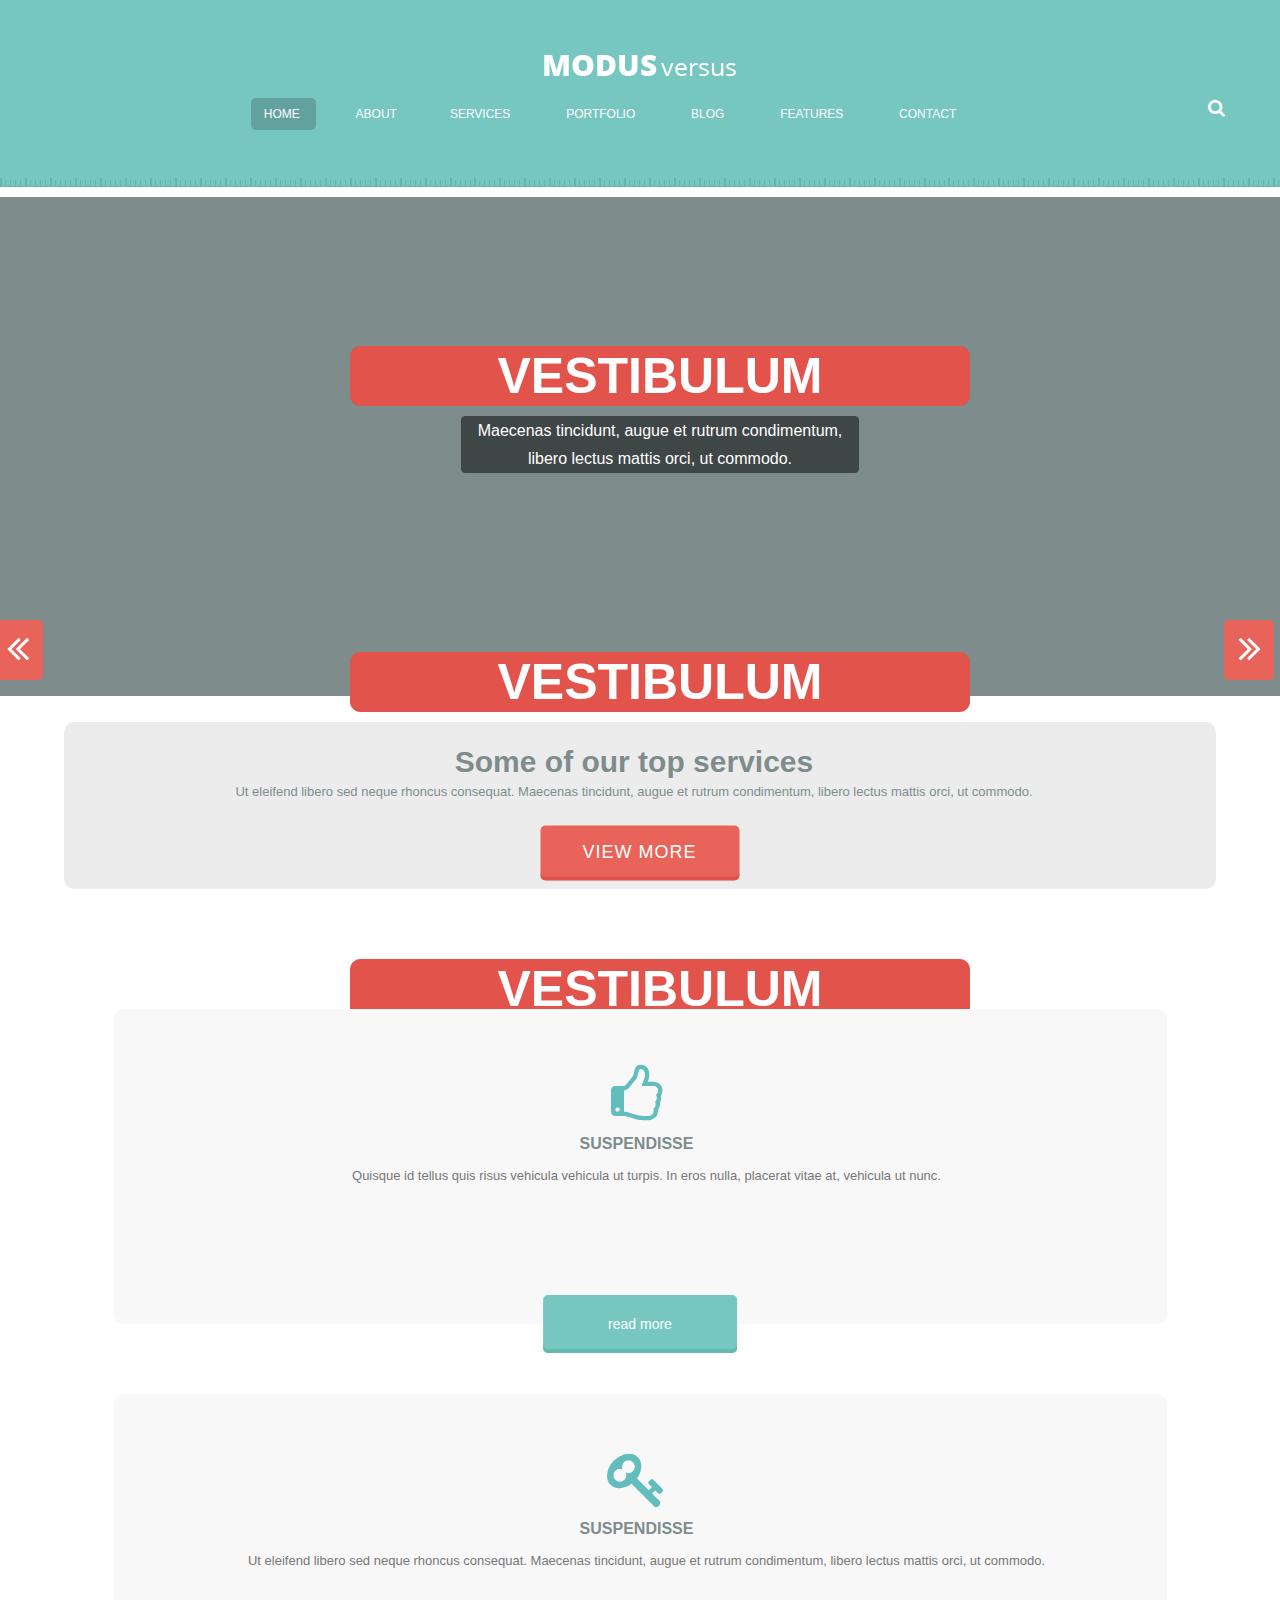
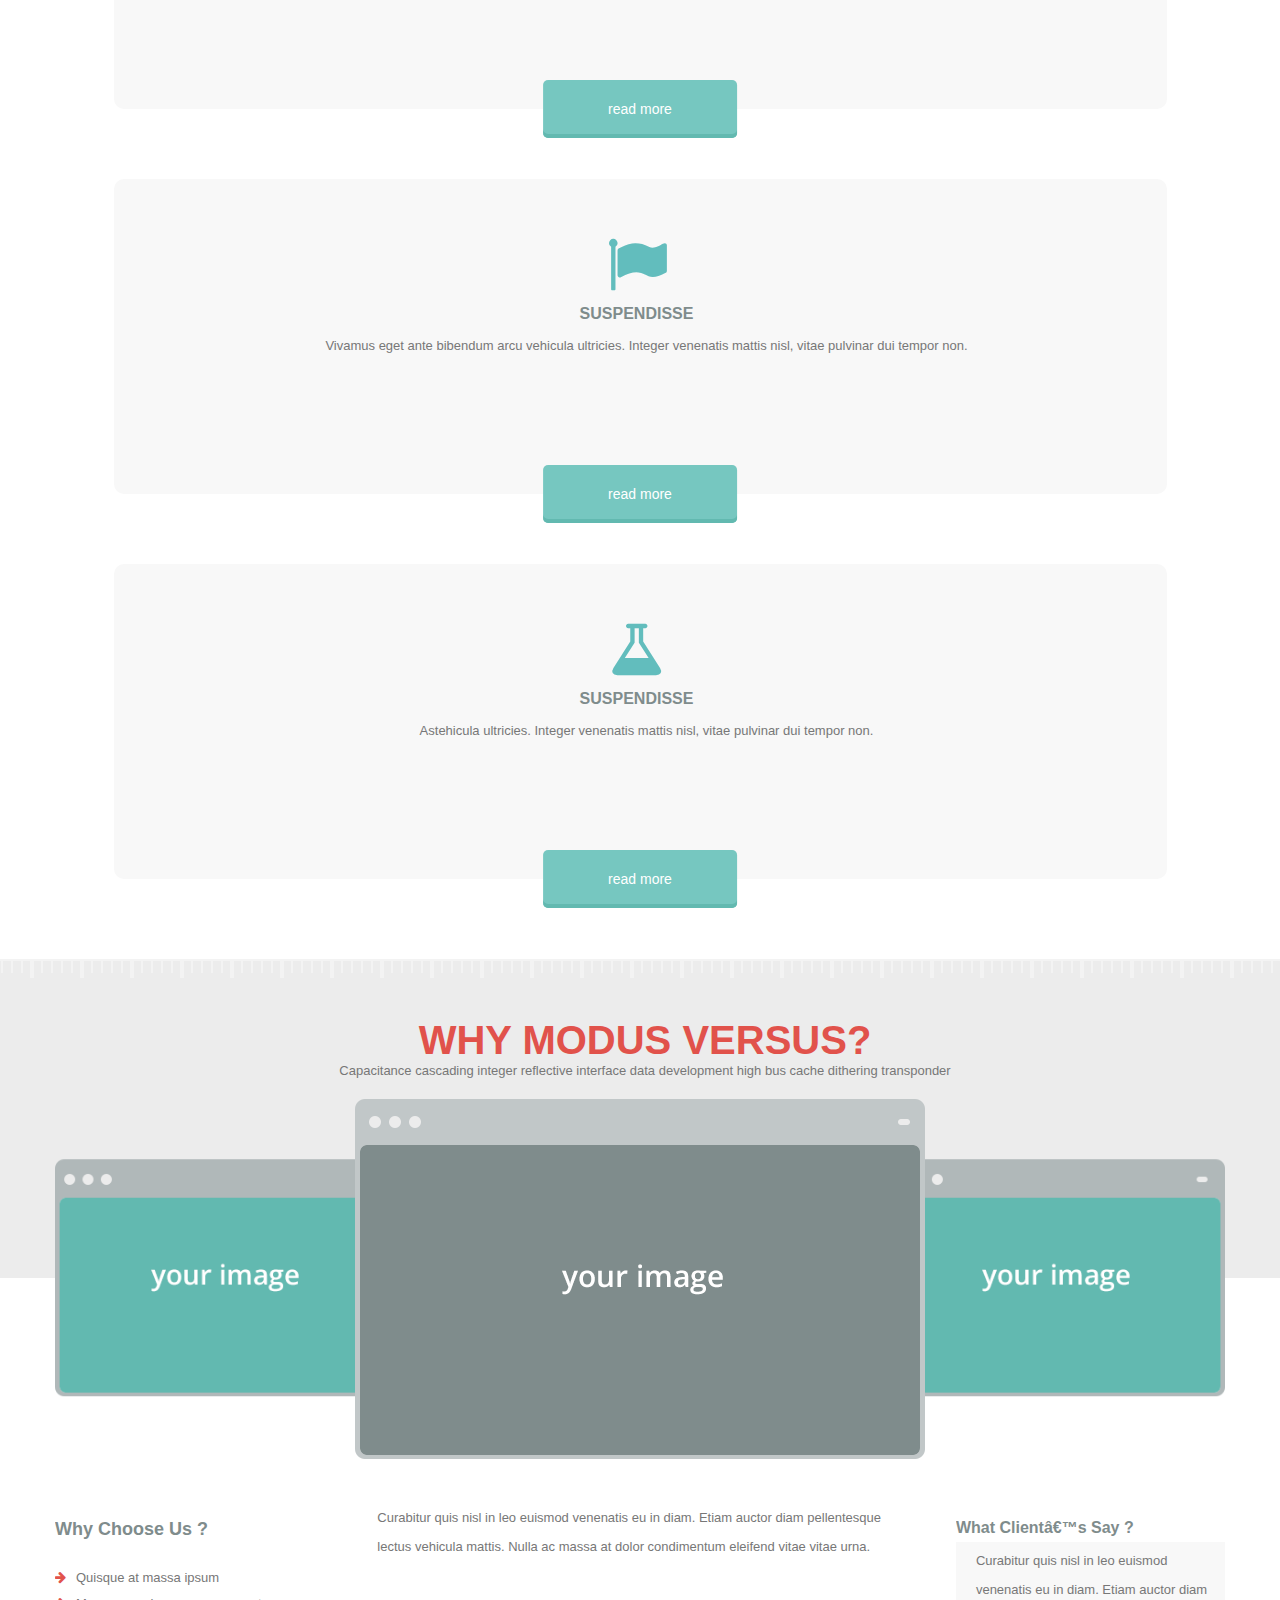
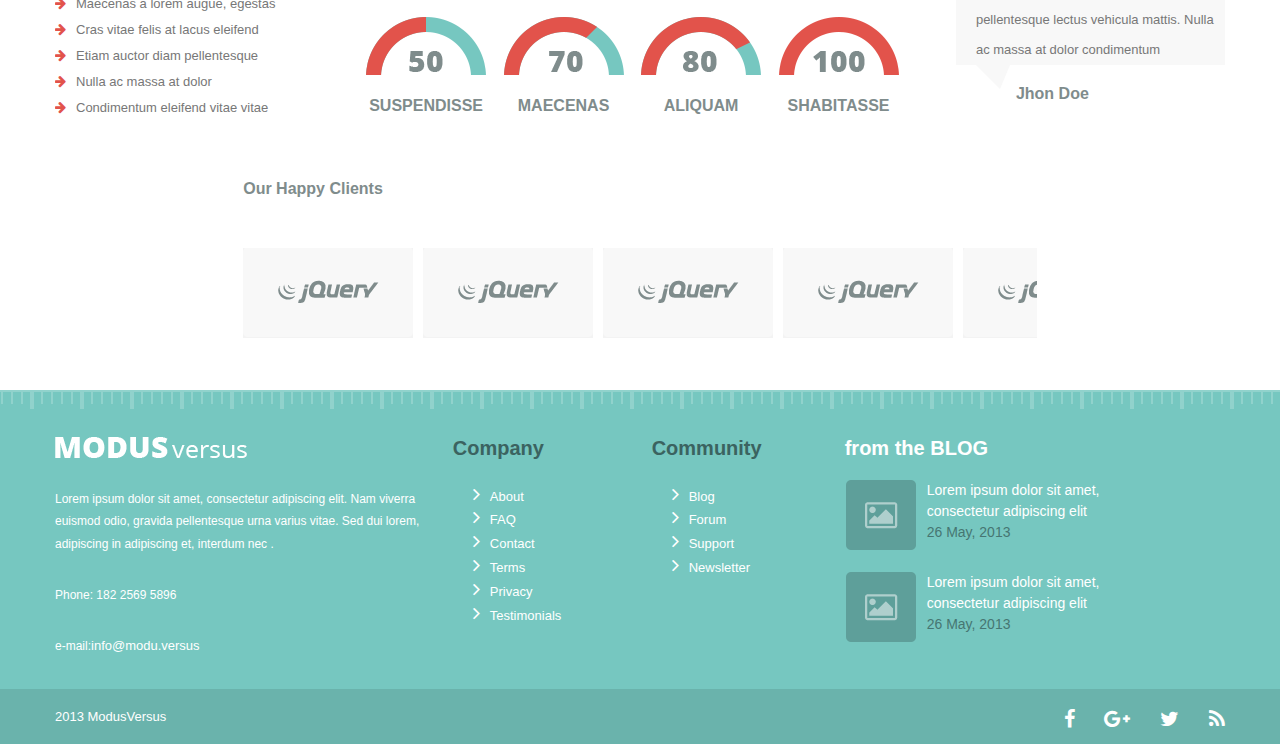
<file: index.html>
<!doctype html>
<html lang="en">
<head>
    <title>Modus</title>
    <meta name="charset" content="utf-8" />
    <meta name="viewport" content="width=device-width,
    initial-scale=1, maximum-scale=1,
    user-scalable=no">
    <link rel="stylesheet" href="vendor/normalize/normalize.css" />
    <link rel="stylesheet" href="vendor/owl.carousel.min.css">
    <link rel="stylesheet" href="vendor/owl.theme.default.min.css">
    <link rel="stylesheet" href="css/style.css" />
    <link rel="stylesheet" href="fonts/css/font-awesome.min.css" />  
</head>



<body>
    <!--HEADER-->
    <header>
        <div class="header">
           <div class="header_logo">
               <a href="index.html"><img src="img/logo.png" alt="logo" class="logo"></a>
               <div class="mobile-menu-toggle" id="nav-icon1">
                  <span></span>
                  <span></span>
                  <span></span>
               </div>
           </div> 
           <div class="search-form">
             <input id="tab7" type="checkbox" name="tabs">
             <label for="tab7" class="tab7"><i class="fa fa-search" aria-hidden="true"></i></label>
             <form class="search-active" id="content7">
               <input type="search" name="q" placeholder="Search the site"> 
             </form>
           </div>
           <ul class="header_menu">
                <li class="active"><a href="index.html">HOME</a></li>
                <li><a href="about.html">ABOUT</a</li>
                <li><a href="services.html">SERVICES</a></li>
                <li class="active_second"><a href="#link">PORTFOLIO</a>
                    <ul class="header-submenu">
                        <li><a href="portfolio.html"><i class="fa fa-angle-right" aria-hidden="true"></i>Portfolio 2 column page</a></li>
                        <li><a href="portfolio2.html"><i class="fa fa-angle-right" aria-hidden="true"></i>Portfolio 2 column page</a></li>
                        <li><a href="portfolio3.html" class="active_item"><i class="fa fa-angle-right" aria-hidden="true"></i>Portfolio 2 column page</a></li>
                    </ul>
                </li>
                <li><a href="blog_single.html">BLOG</a></li>
                <li><a href="features.html">FEATURES</a></li>
                <li><a href="contact.html">CONTACT</a></li>                
           </ul>
           
        </div>
    </header>
    
<!--HEADER END-->
     
     
<!--CONTAINER-->
<div class="container">
   <div class="carousel">
            <div class="carousel-inner flexslider">
                <ul class="carousel-slides slides">
                    <li>
                        <div class="carousel-content">
                          <h3>VESTIBULUM</h3>
                            <p>
                                Maecenas tincidunt, augue et rutrum condimentum, libero lectus mattis orci, ut commodo.
                            </p>
                        </div>
                    </li>
                    <li>
                        <div class="carousel-content">
                            <h3>VESTIBULUM</h3>
                            <p>
                                Maecenas tincidunt, augue et rutrum condimentum, libero lectus mattis orci, ut commodo.
                            </p>
                        </div>
                    </li>
                    <li>
                        <div class="carousel-content">
                            <h3>VESTIBULUM</h3>
                            <p>
                                Maecenas tincidunt, augue et rutrum condimentum, libero lectus mattis orci, ut commodo.
                            </p>
                        </div>
                    </li>
                </ul>
                <div class="carousel-control carousel-prev"></div>
                <div class="carousel-control carousel-next"></div>
            </div>
        </div>
</div>
  <!--CONTAINER END-->
   
   
  <!--BLOCK-->
<div class="block">
    <div class="block_item">
        <div class="block_page">
            <h3>Some of our top services</h3>
            <p>Ut eleifend libero sed neque rhoncus consequat. Maecenas tincidunt, augue et rutrum condimentum, libero lectus mattis orci, ut commodo. </p>
        </div>
        <div class="block_button">
           <a href="#" class="btn_bt customize">VIEW MORE</a> 
        </div>
    </div>
</div>
 <!--BLOCK END-->
 
 
 <!--PAGE CONTENT-->
<div class="page_content clearfix">
  <div class="page_block">
    <i class="fa fa-thumbs-o-up fa-5x" aria-hidden="true"></i>
    <div class="box-title-holder">
      <h3>SUSPENDISSE </h3>
      <h4>Another text</h4>
    </div>
    <p> Quisque id tellus quis risus vehicula vehicula ut turpis. In eros nulla, placerat vitae at, vehicula ut nunc. </p>
    <a href="#" class="btn_bt">read more</a>
  </div>
  
  <div class="page_block">
    <i class="fa fa-key fa-5x" aria-hidden="true"></i>
    <div class="box-title-holder">
      <h3>SUSPENDISSE </h3>
      <h4>Another text</h4>
    </div>
    <p>Ut eleifend libero sed neque rhoncus consequat. Maecenas tincidunt, augue et rutrum condimentum, libero lectus mattis orci, ut commodo.</p>
    <a href="#" class="btn_bt">read more</a>
  </div>
  
  <div class="page_block">
    <i class="fa fa-flag fa-5x" aria-hidden="true"></i>
    <div class="box-title-holder">
      <h3>SUSPENDISSE </h3>
      <h4>Another text</h4>
    </div>
    <p> Vivamus eget ante bibendum arcu vehicula ultricies. Integer venenatis mattis nisl, vitae pulvinar dui tempor non. </p>
    <a href="#" class="btn_bt">read more</a>
  </div>
  
  <div class="page_block">
    <i class="fa fa-flask fa-5x" aria-hidden="true"></i>
    <div class="box-title-holder">
      <h3>SUSPENDISSE </h3>
      <h4>Another text</h4>
    </div>
    <p>Astehicula ultricies. Integer venenatis mattis nisl, vitae pulvinar dui tempor non. </p>
    <a href="#" class="btn_bt">read more</a>
  </div>
  </div>
<!--PAGE CONTENT END-->


<!--CONTENT-->
<div class="content">
  <div class="content_item index_customize">
    <h3>WHY MODUS VERSUS?</h3>
    <p>Capacitance cascading integer reflective interface data development high bus cache dithering transponder</p>
  </div>
</div> 
<!--CONTENT END-->
 
 
<!--IMG BLOCK-->
  <div class="img_block">
  <div class="img_left">
        <img src="img/Browser-left.png" alt=" ">
    </div>
    
    <div class="img_tooenterls">
      <img src="img/Browser-tooenterls.png" alt=" ">
    </div>
    
    <div class="img_right">
      <img src="img/Browser-right.png" alt=" ">
    </div>
  </div>
<!--IMG BLOCK END-->
 
 
 
<!--CONTAINER CONTANT-->

  <div class="container_content">
    <div class="container_left">
      <h3>Why Choose Us ?</h3>
        <ul class="list_item">
            <li><i class="fa fa-arrow-right" aria-hidden="true"></i>Quisque at massa ipsum</li>
            <li><i class="fa fa-arrow-right" aria-hidden="true"></i>Maecenas a lorem augue, egestas </li>
            <li><i class="fa fa-arrow-right" aria-hidden="true"></i>Cras vitae felis at lacus eleifend </li>
            <li><i class="fa fa-arrow-right" aria-hidden="true"></i>Etiam auctor diam pellentesque </li>
            <li><i class="fa fa-arrow-right" aria-hidden="true"></i>Nulla ac massa at dolor  </li>
            <li><i class="fa fa-arrow-right" aria-hidden="true"></i>Condimentum eleifend vitae vitae </li>
        </ul>
    </div>
    
    
    
    <div class="container_right">
      <h3>What Client’s Say ?</h3>
      <blockquote>
      <p>Curabitur quis nisl in leo euismod venenatis eu in diam. Etiam auctor diam pellentesque lectus vehicula mattis. Nulla ac massa at dolor condimentum</p>
      </blockquote>
      <h3 class="name">Jhon Doe</h3>
    </div>
    
    <div class="container_center">
      <p>Curabitur quis nisl in leo euismod venenatis eu in diam. Etiam auctor diam pellentesque lectus vehicula mattis. Nulla ac massa at dolor condimentum eleifend vitae vitae urna.</p>
      <div class="container_img">
        <img src="img/graphics1.png" alt=" ">
        <h3>SUSPENDISSE </h3>
      </div>

      <div class="container_img">
        <img src="img/graphics2.png" alt=" ">
        <h3>MAECENAS</h3>
      </div>
      <div class="container_img">
        <img src="img/graphics3.png" alt=" ">
        <h3>ALIQUAM </h3>
      </div>
      <div class="container_img">
        <img src="img/graphics4.png" alt=" ">
        <h3>SHABITASSE  </h3>
      </div> 
    </div>
  </div>

  <!--CONTAINER CONTANT END-->


<!--CAROUSEL JQ-->
<div class="carousel_jquery">
  <h3>Our Happy Clients</h3>
  <div class="owl-carousel owl-theme">
    <div class="item" style="width: 170px; margin-right: 0px;"><img src="img/jq.png" alt="img" /></div>
    <div class="item" style="width: 170px; margin-right: 0px;"><img src="img/jq.png" alt="img" /></div>
    <div class="item" style="width: 170px; margin-right: 0px;"><img src="img/jq.png" alt="img" /></div>
    <div class="item" style="width: 170px; margin-right: 0px;"><img src="img/jq.png" alt="img" /></div>
    <div class="item" style="width: 170px; margin-right: 0px;"><img src="img/jq.png" alt="img" /></div>
    <div class="item" style="width: 170px; margin-right: 0px;"><img src="img/jq.png" alt="img" /></div>
  </div>
</div>
<!--CAROUSEL JQ END-->


<!--FOOTER-->

<div class="footer_menu">
 <div class="footer_menu_item">
 
 
 <div class="menu_first">
   <img src="img/logo.png" alt=" ">
   <p>Lorem ipsum dolor sit amet, consectetur adipiscing elit. Nam viverra euismod odio, gravida pellentesque urna varius vitae. Sed dui lorem, adipiscing in adipiscing et, interdum nec .</p>
    <p>Phone: 182 2569 5896</p>
    <p>e-mail:<a href="mailto:modus@versus.com">info@modu.versus</a></p>
  </div> 
  
  <div class="menu_second">
    <h3>Company</h3>
    <ul>
        <li><i class="fa fa-angle-right fa-2x" aria-hidden="true"></i><a href="#link">About</a></li>
        <li><i class="fa fa-angle-right fa-2x" aria-hidden="true"></i><a href="#link">FAQ</a></li>
        <li><i class="fa fa-angle-right fa-2x" aria-hidden="true"></i><a href="#link">Contact</a></li>
        <li><i class="fa fa-angle-right fa-2x" aria-hidden="true"></i><a href="#link">Terms</a></li>
        <li><i class="fa fa-angle-right fa-2x" aria-hidden="true"></i><a href="#link">Privacy</a></li>
        <li><i class="fa fa-angle-right fa-2x" aria-hidden="true"></i><a href="#link">Testimonials</a></li>
    </ul> 
  </div>
  
  <div class="menu_second">
    <h3>Community</h3>
    <ul>
        <li><i class="fa fa-angle-right fa-2x" aria-hidden="true"></i><a href="#link">Blog</a></li>
        <li><i class="fa fa-angle-right fa-2x" aria-hidden="true"></i><a href="#link">Forum</a></li>
        <li><i class="fa fa-angle-right fa-2x" aria-hidden="true"></i><a href="#link">Support</a></li>
        <li><i class="fa fa-angle-right fa-2x" aria-hidden="true"></i><a href="#link">Newsletter</a></li>
    </ul> 
  </div>
 
 <div class="menu_fourth">
   <h3>from the BLOG</h3>
   <a href="#" class="img_footer">
     <img src="img/img_footer.png"> 
     <p>Lorem ipsum dolor sit amet, consectetur adipiscing elit</p> 
     <p class="date">26 May, 2013</p>
   </a>
   
   <a href="#" class="img_footer">
     <img src="img/img_footer.png"> 
     <p>Lorem ipsum dolor sit amet, consectetur adipiscing elit</p> 
     <p class="date">26 May, 2013</p>
   </a>
 </div>
  </div>
      </div>
 
  <footer>
     <div class="footer_contact">   
      <ul class="footer_nav">
        <li><a href="#"><i class="fa fa-facebook fa-3x" aria-hidden="true"></i></a></li>
        <li> <a href="#"><i class="fa fa-google-plus fa-3x" aria-hidden="true"></i></a></li>
        <li> <a href="#"><i class="fa fa-twitter fa-3x" aria-hidden="true"></i></a></li>
        <li> <a href="#"><i class="fa fa-rss fa-3x" aria-hidden="true"></i></a> </li>  
      </ul>
       <p class="copy">2013  ModusVersus</p>
      </div>
  </footer>          
 <!--FOOTER END-->  

<script src="vendor/jquery.min.js"></script>
<script src="vendor/owl.carousel.min.js"></script>
<script>
  $('.owl-carousel').owlCarousel({
    margin:10,
    loop:true,
    autoWidth:true,
    nav:true,
    items:4
});
</script> 
<script src="http://cdnjs.cloudflare.com/ajax/libs/jquery/2.1.3/jquery.min.js"></script>
<script src="http://flexslider.woothemes.com/js/jquery.flexslider.js"></script>
<script src="js/scripts.js"></script>

</body>
</html>
</file>
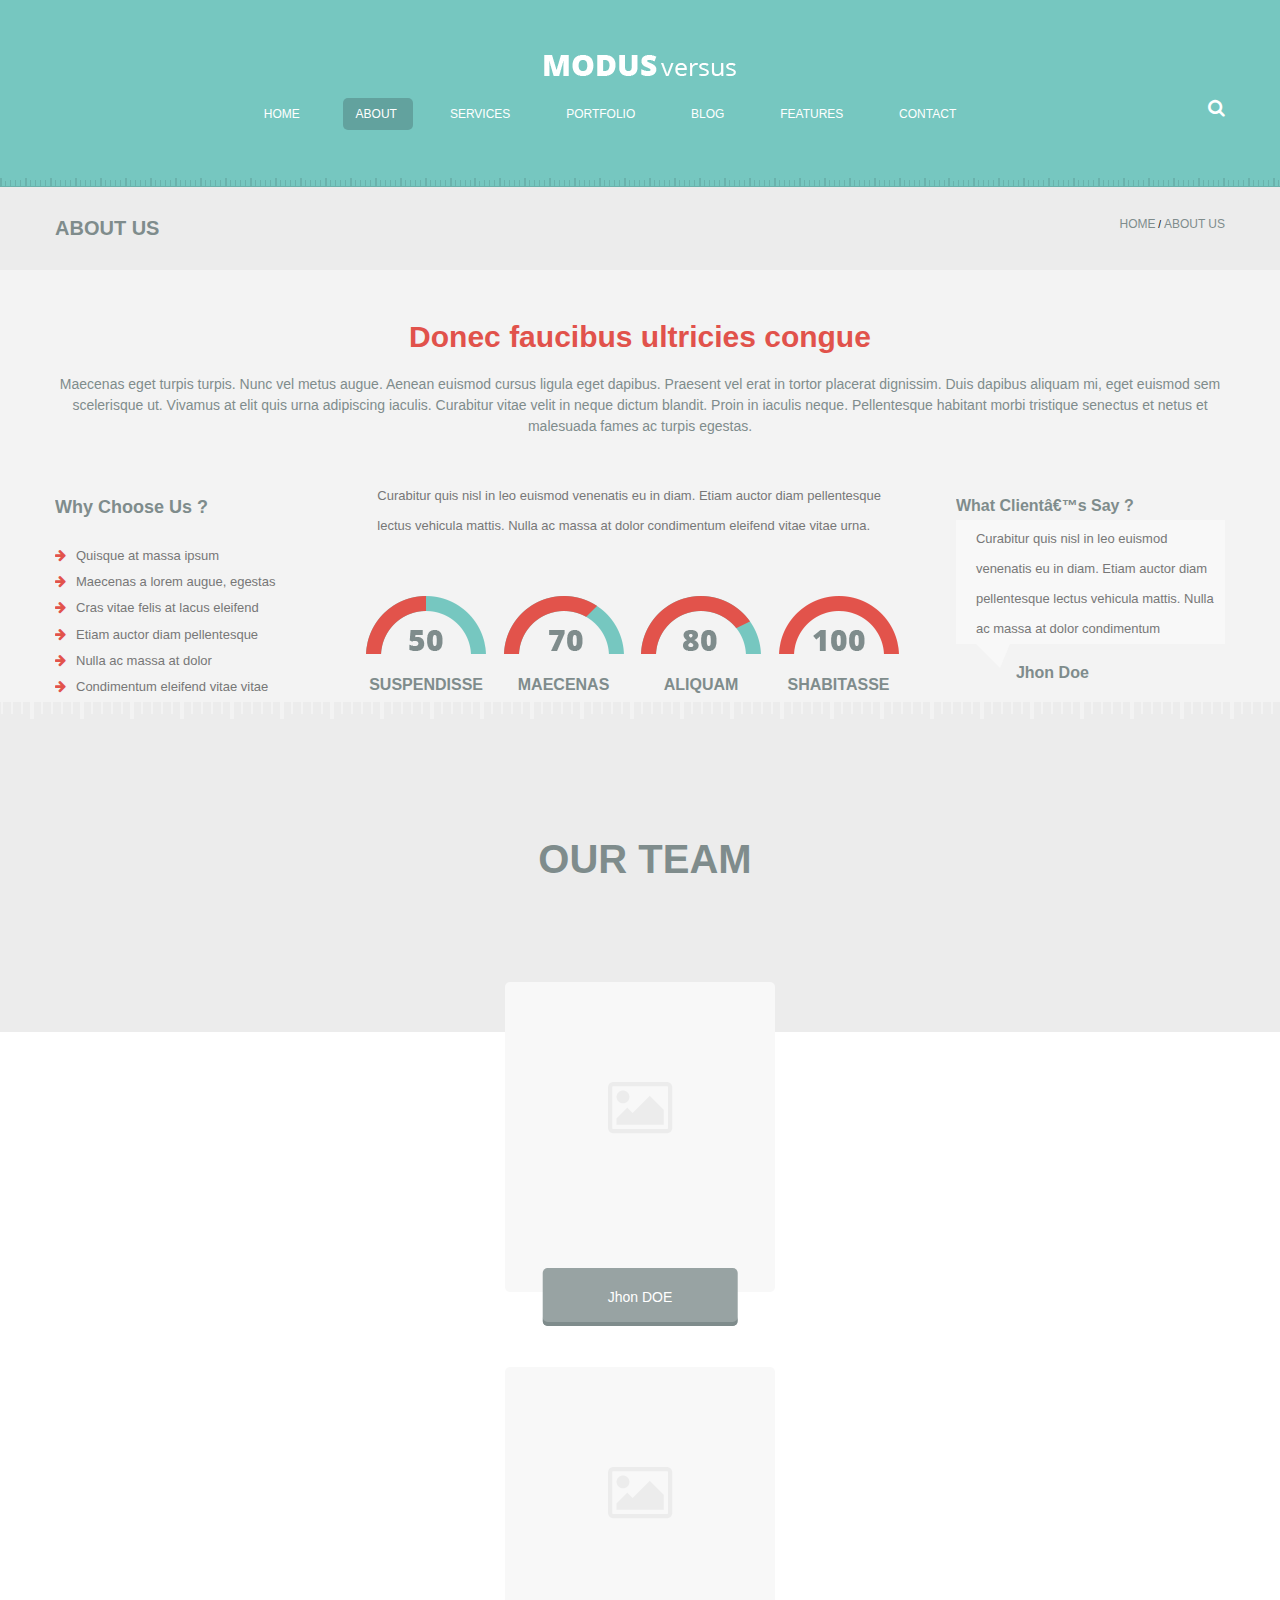
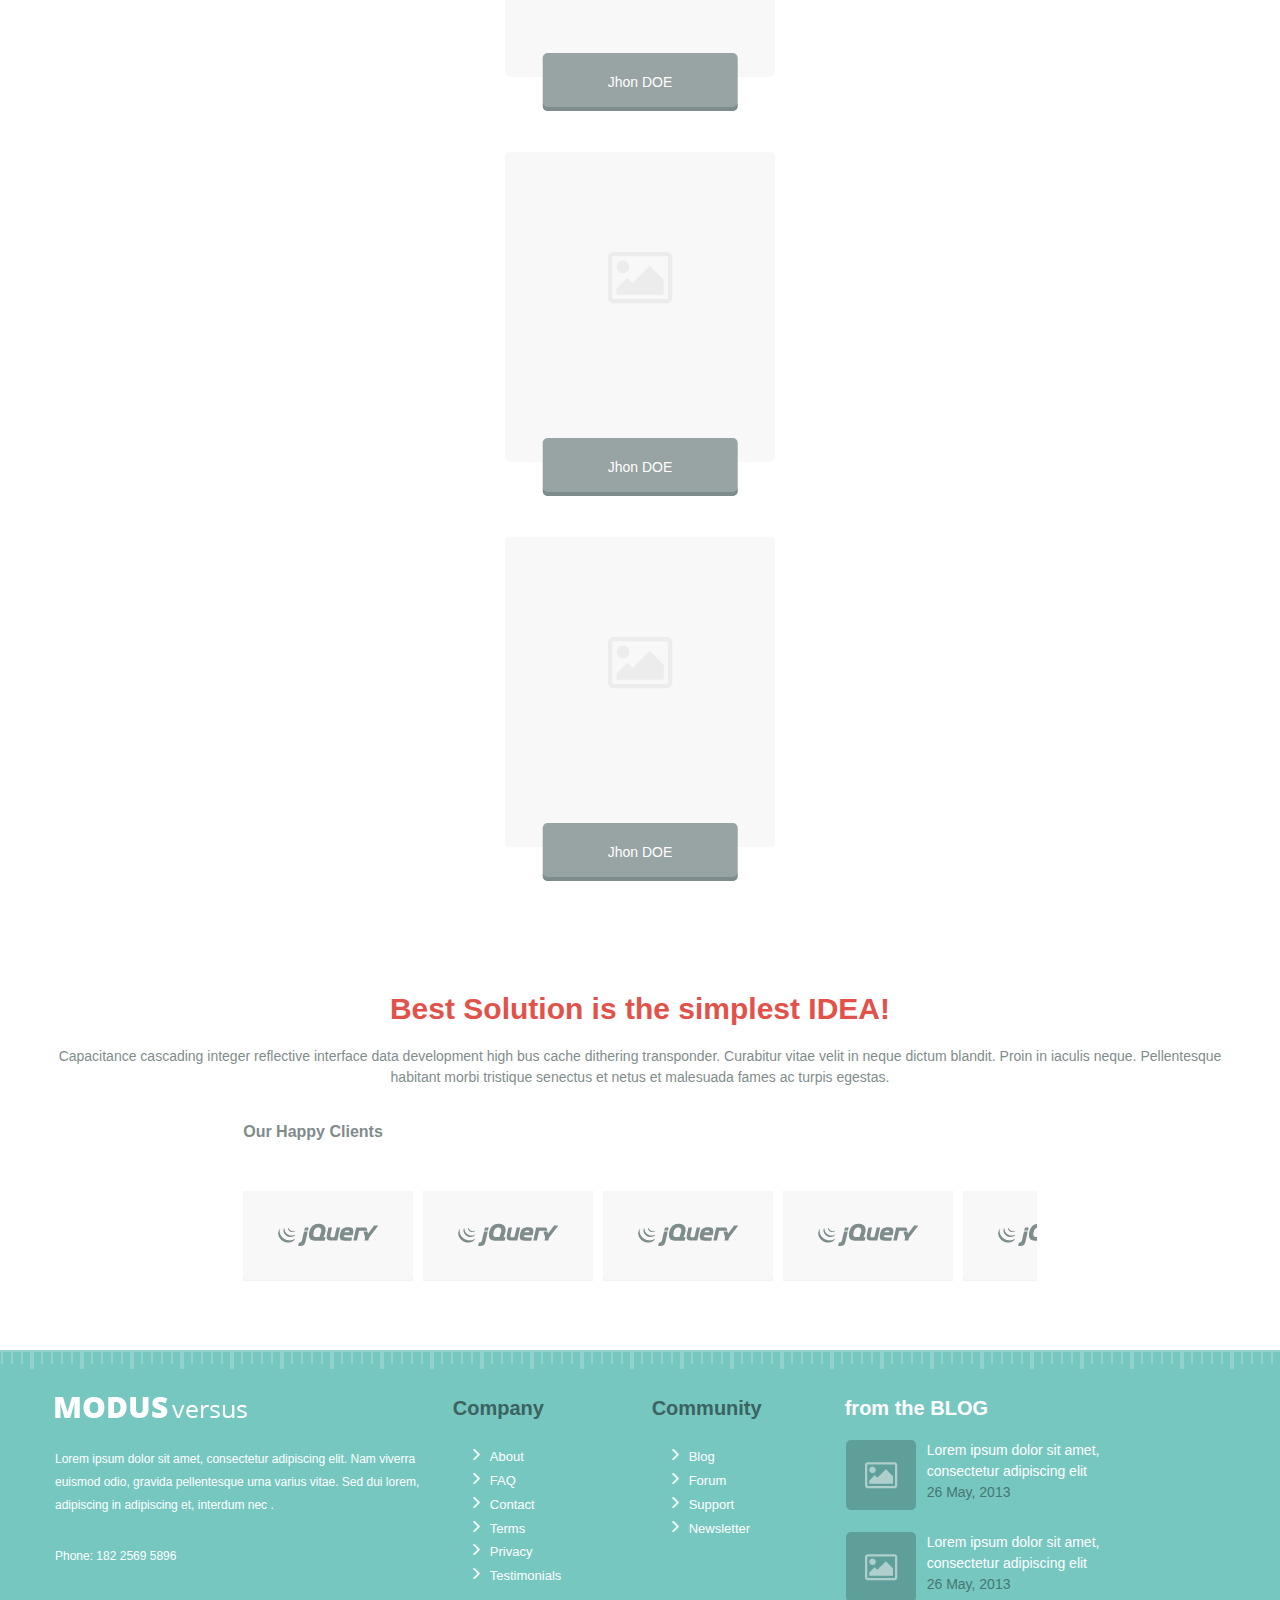
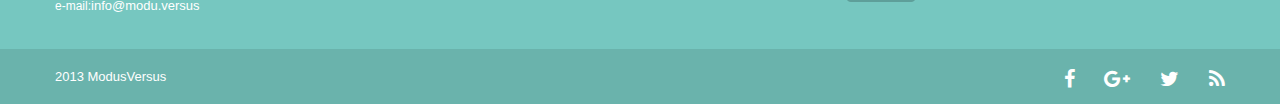
<file: about.html>
<!doctype html>
<html lang="en">
<head>
    <title>Modus</title>
    <meta name="charset" content="utf-8" />
    <meta name="viewport" content="width=device-width,
    initial-scale=1, maximum-scale=1,
    user-scalable=no">
    <link rel="stylesheet" href="vendor/normalize/normalize.css" />
    <link rel="stylesheet" href="vendor/owl.carousel.min.css">
    <link rel="stylesheet" href="vendor/owl.theme.default.min.css">
    <link rel="stylesheet" href="css/style.css" />
    <link rel="stylesheet" href="fonts/css/font-awesome.min.css" />  
</head>

<!--HEADER-->

<body>
    <!--HEADER-->
    <header>
        <div class="header">
           <div class="header_logo">
               <a href="index.html"><img src="img/logo.png" alt="logo" class="logo"></a>
               <div class="mobile-menu-toggle" id="nav-icon1">
                  <span></span>
                  <span></span>
                  <span></span>
               </div>
           </div> 
           <div class="search-form">
             <input id="tab7" type="checkbox" name="tabs">
             <label for="tab7" class="tab7"><i class="fa fa-search" aria-hidden="true"></i></label>
             <form class="search-active" id="content7">
               <input type="search" name="q" placeholder="Search the site"> 
             </form>
           </div>
           <ul class="header_menu">
                <li><a href="index.html">HOME</a></li>
                <li class="active"><a href="about.html">ABOUT</a</li>
                <li><a href="services.html">SERVICES</a></li>
                <li class="active_second"><a href="#link">PORTFOLIO</a>
                    <ul class="header-submenu">
                        <li><a href="portfolio.html"><i class="fa fa-angle-right" aria-hidden="true"></i>Portfolio 2 column page</a></li>
                        <li><a href="portfolio2.html"><i class="fa fa-angle-right" aria-hidden="true"></i>Portfolio 2 column page</a></li>
                        <li><a href="portfolio3.html" class="active_item"><i class="fa fa-angle-right" aria-hidden="true"></i>Portfolio 2 column page</a></li>
                    </ul>
                </li>
                <li><a href="blog_single.html">BLOG</a></li>
                <li><a href="features.html">FEATURES</a></li>
                <li><a href="contact.html">CONTACT</a></li>                
           </ul>
           
        </div>
    </header>
    
<!--HEADER END-->
     
<!--BREADCRUMBS-->
<div class="breadcrumbs_box">
  <div class="breadcrumbs">
    <ul class="breadcrumbs_menu">
      <li><a href="index.html">HOME</a></li>
      /
      <li><a href="about.html">ABOUT US</a></li>
    </ul>
    <h3>ABOUT US</h3>
  </div>
</div>
<!--BREADCRUMBS END-->


<!--WRAPPER TEXT-->
<div class="wrapper_text"> 
  <div class="block_page_text customize_text">
    <h3>Donec faucibus ultricies congue</h3>
    <p>Maecenas eget turpis turpis. Nunc vel metus augue. Aenean euismod cursus ligula eget dapibus. Praesent vel erat in tortor placerat dignissim. Duis dapibus aliquam mi, eget euismod sem scelerisque ut. Vivamus at elit quis urna adipiscing iaculis. Curabitur vitae velit in neque dictum blandit. Proin in iaculis neque. Pellentesque habitant morbi tristique senectus et netus et malesuada fames ac turpis egestas.</p>
  </div>
</div>
<!--WRAPPER TEXT END-->
 
 
 
<!--CONTAINER CONTANT-->
 <div class="container_wrapper">
  <div class="container_content customize_text_two">
    <div class="container_left">
      <h3>Why Choose Us ?</h3>
        <ul class="list_item">
            <li><i class="fa fa-arrow-right" aria-hidden="true"></i>Quisque at massa ipsum</li>
            <li><i class="fa fa-arrow-right" aria-hidden="true"></i>Maecenas a lorem augue, egestas </li>
            <li><i class="fa fa-arrow-right" aria-hidden="true"></i>Cras vitae felis at lacus eleifend </li>
            <li><i class="fa fa-arrow-right" aria-hidden="true"></i>Etiam auctor diam pellentesque </li>
            <li><i class="fa fa-arrow-right" aria-hidden="true"></i>Nulla ac massa at dolor  </li>
            <li><i class="fa fa-arrow-right" aria-hidden="true"></i>Condimentum eleifend vitae vitae </li>
        </ul>
    </div>
    
    
    
    <div class="container_right">
      <h3>What Client’s Say ?</h3>
      <blockquote>
      <p>Curabitur quis nisl in leo euismod venenatis eu in diam. Etiam auctor diam pellentesque lectus vehicula mattis. Nulla ac massa at dolor condimentum</p>
      </blockquote>
      <h3 class="name">Jhon Doe</h3>
    </div>
    
    <div class="container_center">
      <p>Curabitur quis nisl in leo euismod venenatis eu in diam. Etiam auctor diam pellentesque lectus vehicula mattis. Nulla ac massa at dolor condimentum eleifend vitae vitae urna.</p>
      <div class="container_img">
        <img src="img/graphics1.png" alt=" ">
        <h3>SUSPENDISSE </h3>
      </div>

      <div class="container_img">
        <img src="img/graphics2.png" alt=" ">
        <h3>MAECENAS</h3>
      </div>
      <div class="container_img">
        <img src="img/graphics3.png" alt=" ">
        <h3>ALIQUAM </h3>
      </div>
      <div class="container_img">
        <img src="img/graphics4.png" alt=" ">
        <h3>SHABITASSE  </h3>
      </div> 
    </div>
  </div>
</div>
  <!--CONTAINER CONTANT END-->
  
  
  
<div class="content">
  <div class="content_item_about about_item">
    <h3>OUR TEAM</h3>
  </div>
</div>





<!--PAGE CONTENT-->
<div class="page_content_about clearfix">
  <div class="page_block customize_block">
      <img src="img/team.png">
      <a href="#" class="btn_bt customize_two">Jhon DOE</a>
  </div>
  
  <div class="page_block customize_block">
     <img src="img/team.png">
     <a href="#" class="btn_bt customize_two">Jhon DOE</a>
  </div>
  
  <div class="page_block customize_block">
    <img src="img/team.png">
    <a href="#" class="btn_bt customize_two">Jhon DOE</a>
  </div>
  
  <div class="page_block customize_block">
    <img src="img/team.png">
    <a href="#" class="btn_bt customize_two">Jhon DOE</a>
  </div>
  </div>
<!--PAGE CONTENT END-->



<div class="wrapper_text_about"> 
  <div class="block_page_about">
    <h3>Best Solution is the simplest IDEA!</h3>
    <p>Capacitance cascading integer reflective interface data development high bus cache dithering transponder. Curabitur vitae velit in neque dictum blandit. Proin in iaculis neque. Pellentesque habitant morbi tristique senectus et netus et malesuada fames ac turpis egestas. </p>
  </div>
</div>


<!--CAROUSEL JQ-->
<div class="carousel_jquery about_customize">
  <h3>Our Happy Clients</h3>
  <div class="owl-carousel owl-theme">
    <div class="item" style="width: 170px; margin-right: 0px;"><img src="img/jq.png" alt="img" /></div>
    <div class="item" style="width: 170px; margin-right: 0px;"><img src="img/jq.png" alt="img" /></div>
    <div class="item" style="width: 170px; margin-right: 0px;"><img src="img/jq.png" alt="img" /></div>
    <div class="item" style="width: 170px; margin-right: 0px;"><img src="img/jq.png" alt="img" /></div>
    <div class="item" style="width: 170px; margin-right: 0px;"><img src="img/jq.png" alt="img" /></div>
    <div class="item" style="width: 170px; margin-right: 0px;"><img src="img/jq.png" alt="img" /></div>
  </div>
</div>

<!--CAROUSEL JQ END-->


<!--FOOTER-->

<div class="footer_menu">
 <div class="footer_menu_item">
 
 
 <div class="menu_first">
   <img src="img/logo.png" alt=" ">
   <p>Lorem ipsum dolor sit amet, consectetur adipiscing elit. Nam viverra euismod odio, gravida pellentesque urna varius vitae. Sed dui lorem, adipiscing in adipiscing et, interdum nec .</p>
    <p>Phone: 182 2569 5896</p>
    <p>e-mail:<a href="mailto:modus@versus.com">info@modu.versus</a></p>
  </div> 
  
  <div class="menu_second">
    <h3>Company</h3>
    <ul>
        <li><i class="fa fa-angle-right fa-2x" aria-hidden="true"></i><a href="#link">About</a></li>
        <li><i class="fa fa-angle-right fa-2x" aria-hidden="true"></i><a href="#link">FAQ</a></li>
        <li><i class="fa fa-angle-right fa-2x" aria-hidden="true"></i><a href="#link">Contact</a></li>
        <li><i class="fa fa-angle-right fa-2x" aria-hidden="true"></i><a href="#link">Terms</a></li>
        <li><i class="fa fa-angle-right fa-2x" aria-hidden="true"></i><a href="#link">Privacy</a></li>
        <li><i class="fa fa-angle-right fa-2x" aria-hidden="true"></i><a href="#link">Testimonials</a></li>
    </ul> 
  </div>
  
  <div class="menu_second">
    <h3>Community</h3>
    <ul>
        <li><i class="fa fa-angle-right fa-2x" aria-hidden="true"></i><a href="#link">Blog</a></li>
        <li><i class="fa fa-angle-right fa-2x" aria-hidden="true"></i><a href="#link">Forum</a></li>
        <li><i class="fa fa-angle-right fa-2x" aria-hidden="true"></i><a href="#link">Support</a></li>
        <li><i class="fa fa-angle-right fa-2x" aria-hidden="true"></i><a href="#link">Newsletter</a></li>
    </ul> 
  </div>
 
 <div class="menu_fourth">
   <h3>from the BLOG</h3>
   <a href="#" class="img_footer">
     <img src="img/img_footer.png"> 
     <p>Lorem ipsum dolor sit amet, consectetur adipiscing elit</p> 
     <p class="date">26 May, 2013</p>
   </a>
   
   <a href="#" class="img_footer">
     <img src="img/img_footer.png"> 
     <p>Lorem ipsum dolor sit amet, consectetur adipiscing elit</p> 
     <p class="date">26 May, 2013</p>
   </a>
 </div>
  </div>
      </div>
 
  <footer>
     <div class="footer_contact">   
      <ul class="footer_nav">
        <li><a href="#"><i class="fa fa-facebook fa-3x" aria-hidden="true"></i></a></li>
        <li> <a href="#"><i class="fa fa-google-plus fa-3x" aria-hidden="true"></i></a></li>
        <li> <a href="#"><i class="fa fa-twitter fa-3x" aria-hidden="true"></i></a></li>
        <li> <a href="#"><i class="fa fa-rss fa-3x" aria-hidden="true"></i></a> </li>  
      </ul>
       <p class="copy">2013  ModusVersus</p>
      </div>
  </footer>                 
 <!--FOOTER END-->    
 
               


<script src="vendor/jquery.min.js"></script>
<script src="vendor/owl.carousel.min.js"></script>
  <script>
     $('.owl-carousel').owlCarousel({
    margin:10,
    loop:true,
    autoWidth:true,
    nav:true,
    items:4
})
  </script>
<script src="js/scripts.js"></script>
    
</body>
</html>
</file>
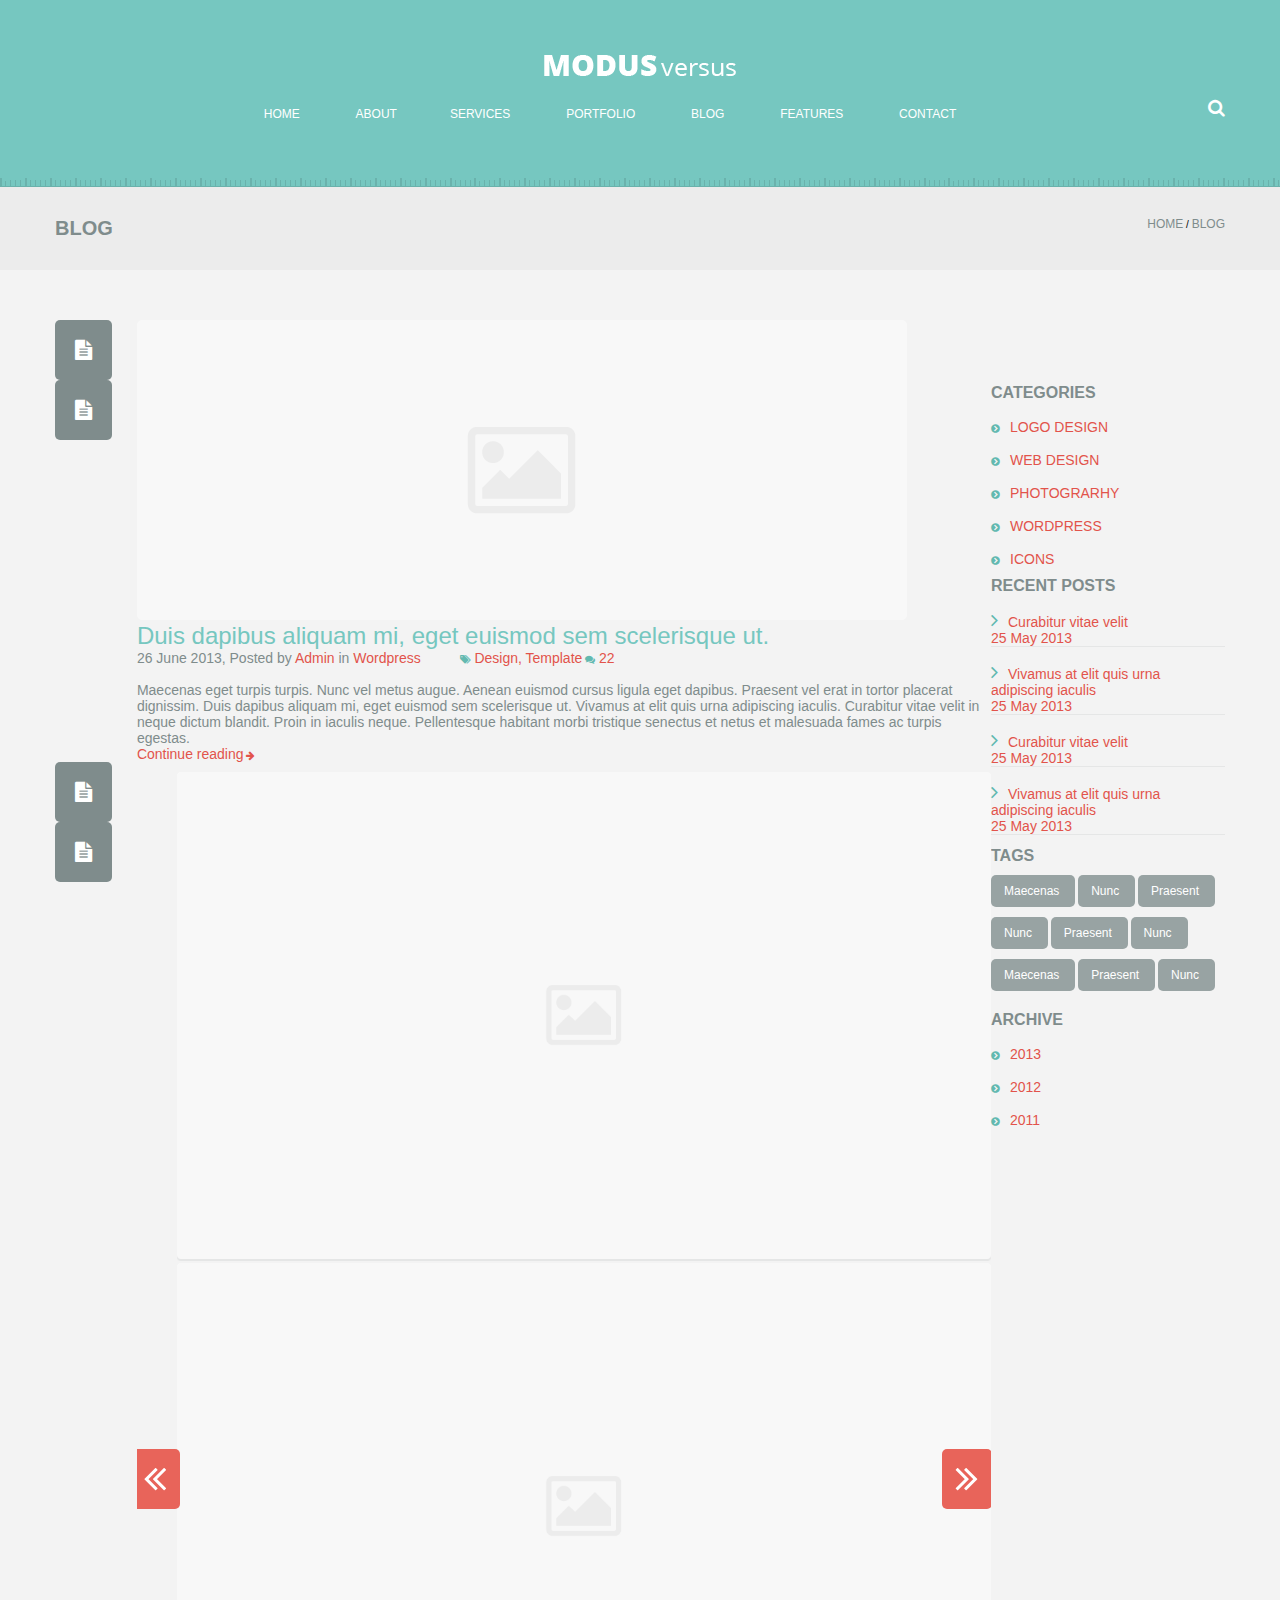
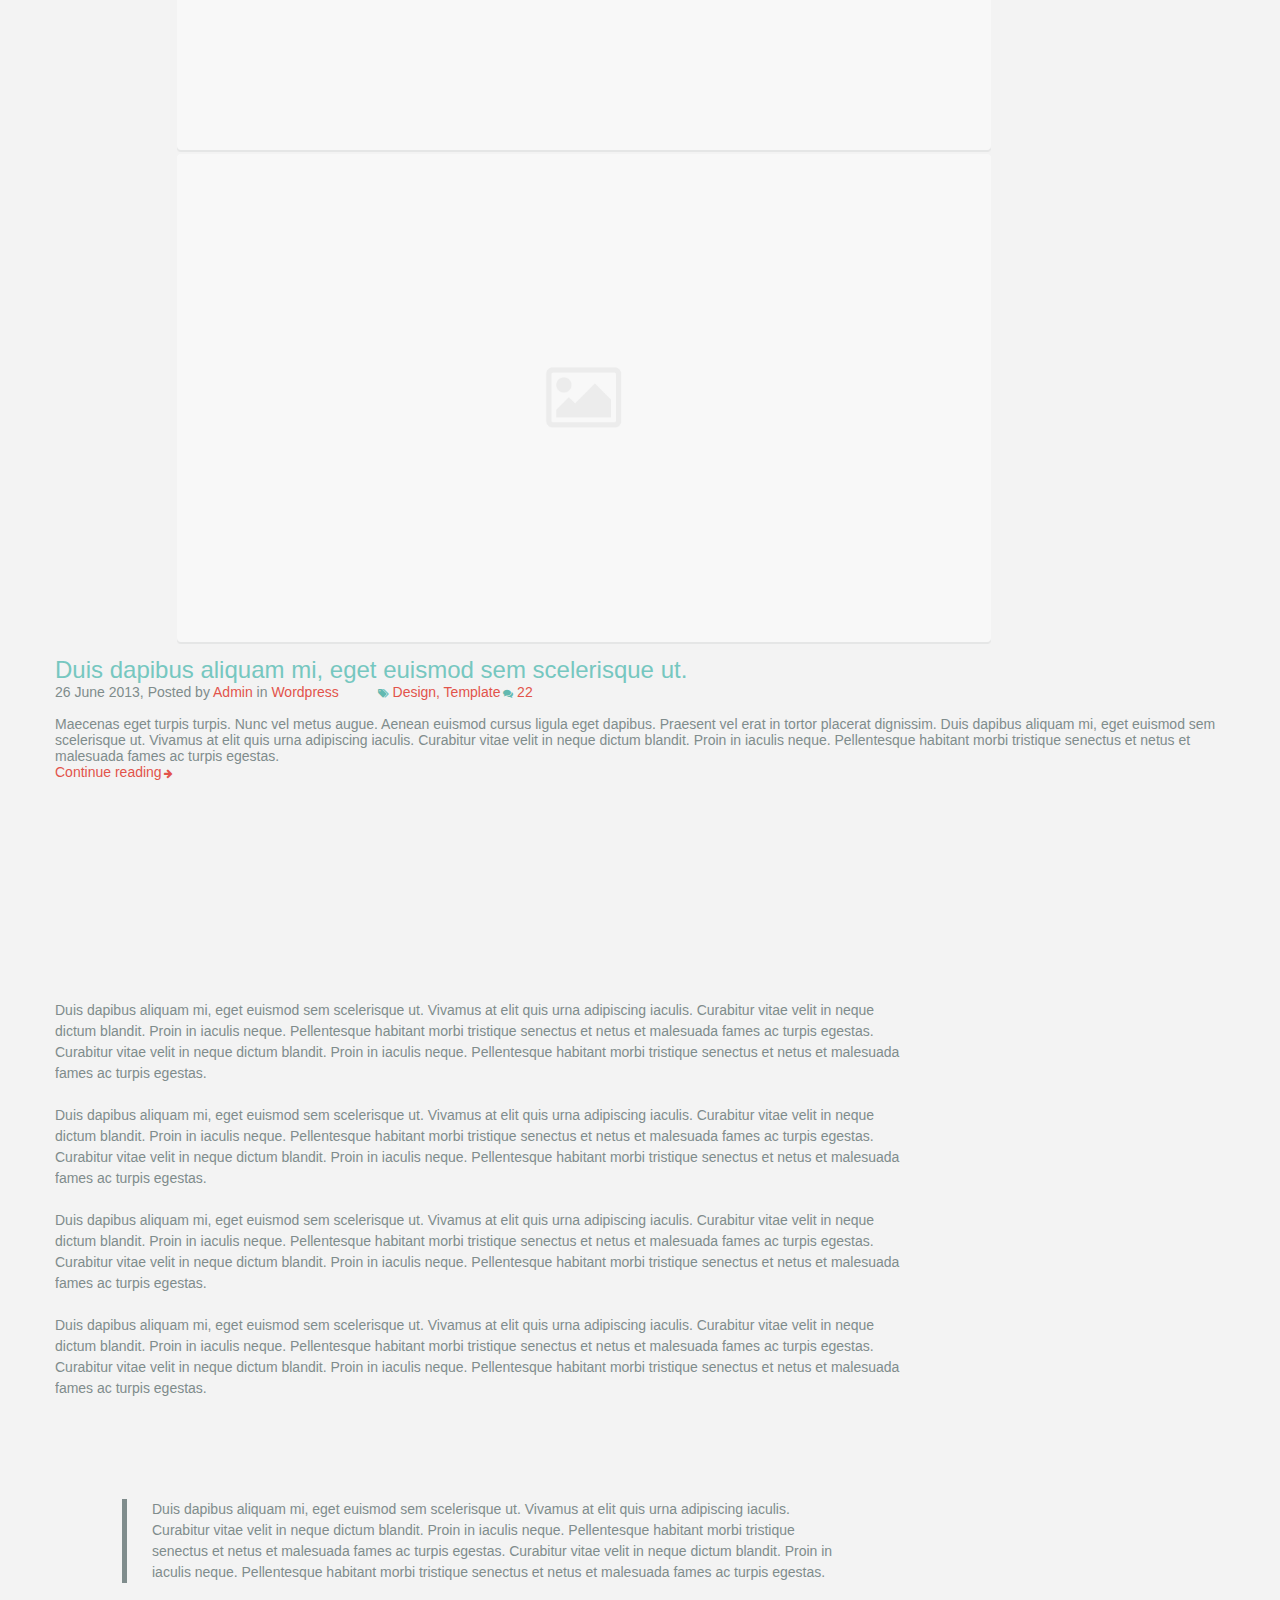
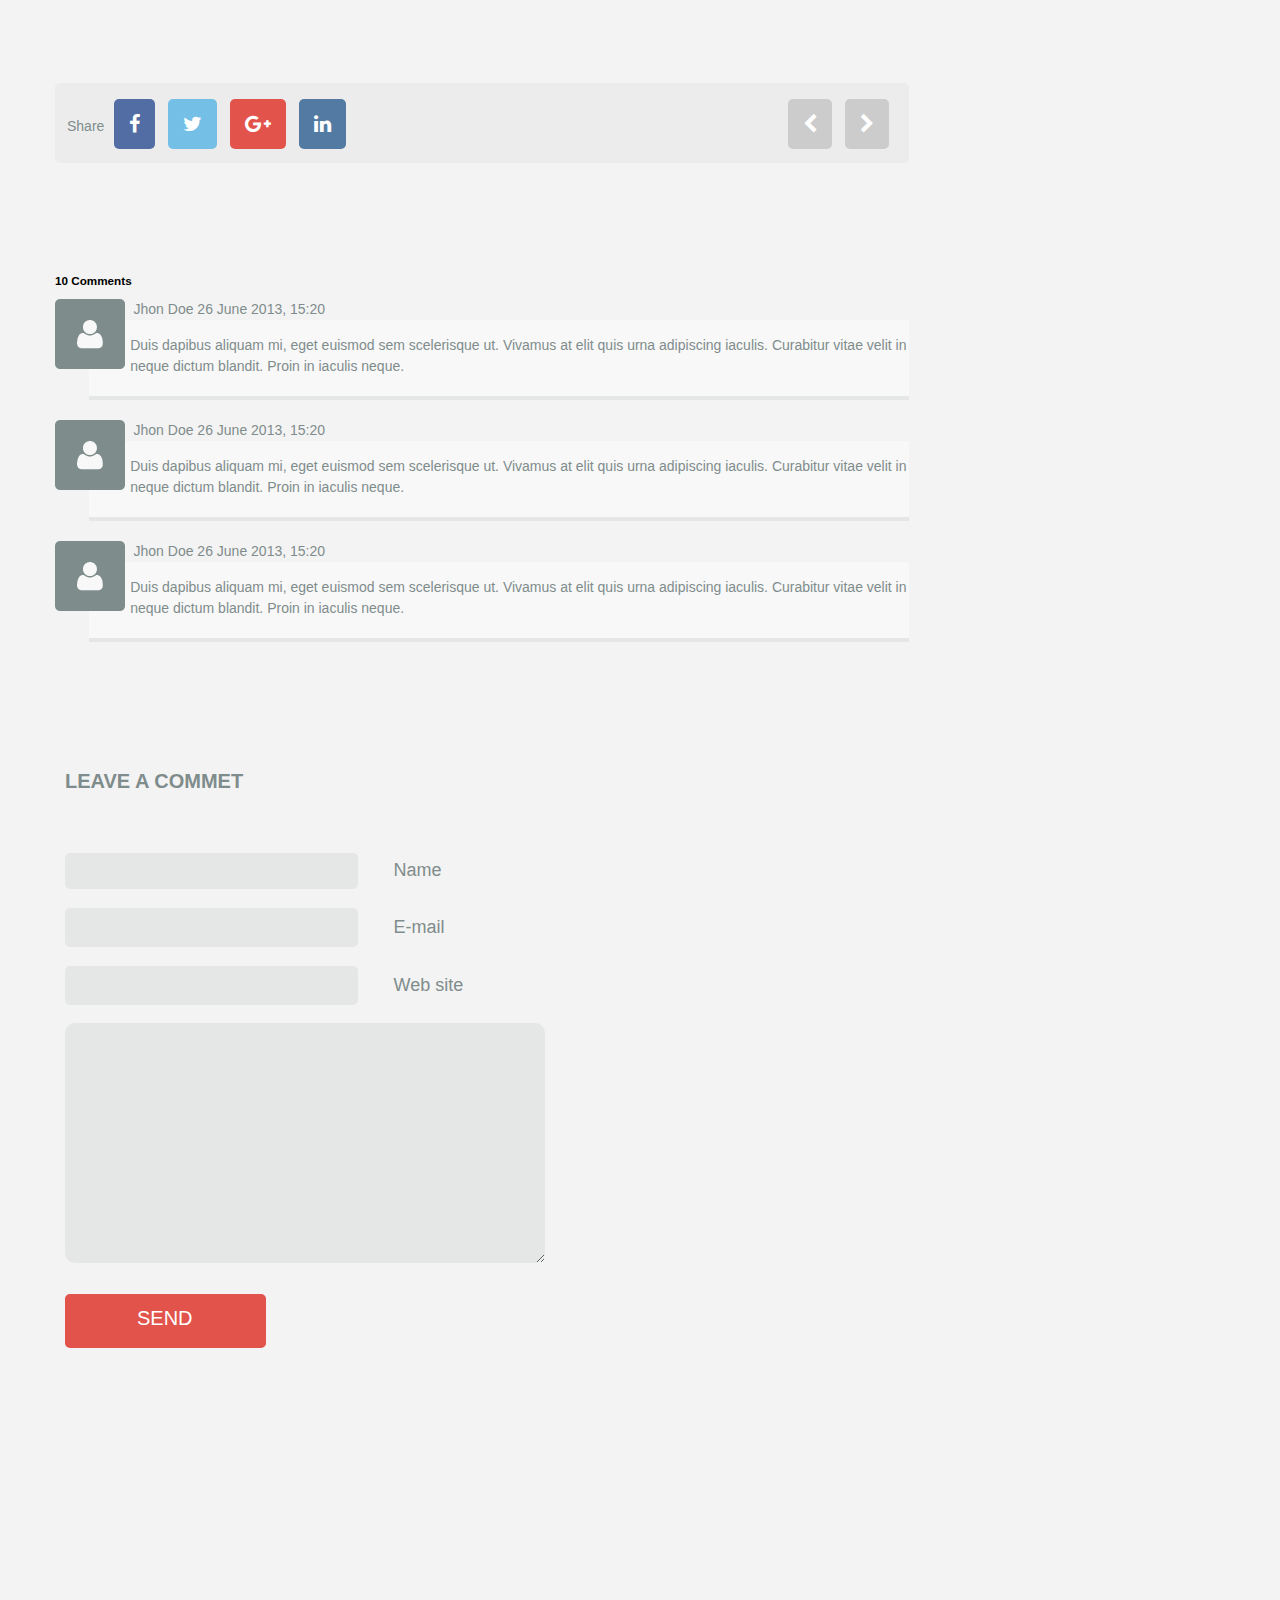
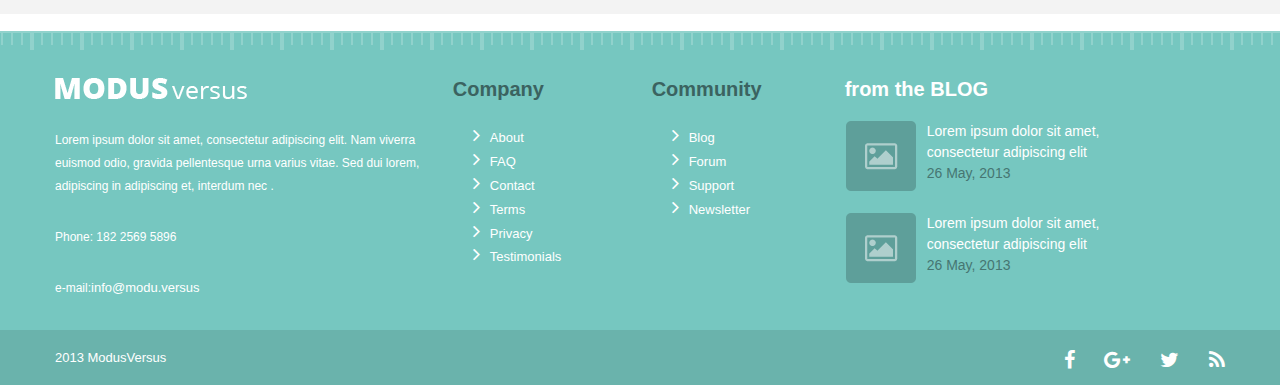
<file: blog_listing.html>
<!doctype html>
<html lang="en">
<head>
    <title>Modus</title>
    <meta name="charset" content="utf-8" />
    <meta name="viewport" content="width=device-width,
    initial-scale=1, maximum-scale=1,
    user-scalable=no">
    <link rel="stylesheet" href="vendor/normalize/normalize.css" />
    <link rel="stylesheet" href="vendor/owl.carousel.min.css">
    <link rel="stylesheet" href="vendor/owl.theme.default.min.css">
    <link rel="stylesheet" href="css/style.css" />
    <link rel="stylesheet" href="fonts/css/font-awesome.min.css" />  
</head>


<body>
<!--HEADER-->
    <header>
        <div class="header">
           <div class="header_logo">
               <a href="index.html"><img src="img/logo.png" alt="logo" class="logo"></a>
               <div class="mobile-menu-toggle" id="nav-icon1">
                  <span></span>
                  <span></span>
                  <span></span>
               </div>
           </div> 
           <div class="search-form">
             <input id="tab7" type="radio" name="tabs">
             <label for="tab7" class="tab7"><i class="fa fa-search" aria-hidden="true"></i></label>
             <form class="search-active" id="content7">
               <input type="search" name="q" placeholder="Search the site"> 
             </form>
           </div>
           <ul class="header_menu">
                <li><a href="index.html">HOME</a></li>
                <li><a href="about.html">ABOUT</a</li>
                <li><a href="services.html">SERVICES</a></li>
                <li class="active_second"><a href="#link">PORTFOLIO</a>
                    <ul class="header-submenu">
                        <li><a href="portfolio.html"><i class="fa fa-angle-right" aria-hidden="true"></i>Portfolio 2 column page</a></li>
                        <li><a href="#link"><i class="fa fa-angle-right" aria-hidden="true"></i>Portfolio 2 column page</a></li>
                        <li><a href="#link" class="active_item"><i class="fa fa-angle-right" aria-hidden="true"></i>Portfolio 2 column page</a></li>
                    </ul>
                </li>
                <li><a href="#link">BLOG</a></li>
                <li><a href="features.html">FEATURES</a></li>
                <li><a href="contact.html">CONTACT</a></li>                
           </ul>
           
        </div>
    </header>
    
<!--HEADER END-->


<!--BREADCRUMBS-->
<div class="breadcrumbs_box">
  <div class="breadcrumbs">
    <ul class="breadcrumbs_menu">
      <li><a href="index.html">HOME</a></li>
      /
      <li><a href="blog_single.html">BLOG</a></li>
    </ul>
    <h3>BLOG</h3>
  </div>
</div>
<!--BREADCRUMBS END-->


<div class="container_carousel">
   <div class="carousel_container customize_carousel_two text_customize">
            
              
              <div class="listing_customize">
                
                <div class="fa_img">
                    <i class="fa fa-file-text fa-3x" aria-hidden="true"></i>
                    <i class="fa fa-file-text fa-3x" aria-hidden="true"></i>
                  </div>
                 <div class="carousel-inner-second flexslider">
                  <img src="img/listing.png" alt=""> 
                  
              <div class="info listing_info">
                
                <p>Duis dapibus aliquam mi, eget euismod sem scelerisque ut.</p>
                <span><time> 26 June 2013,</time> Posted by<a href="#"> Admin</a> in<a href="#"> Wordpress</a></span>
                <i class="fa fa-tags" aria-hidden="true"></i><a href="#"> Design,</a><a href="#"> Template</a>
                <i class="fa fa-comments" aria-hidden="true"></i><a href="#"> 22</a>
                <span></br></br>Maecenas eget turpis turpis. Nunc vel metus augue. Aenean euismod cursus ligula eget dapibus. Praesent vel erat in tortor placerat dignissim. Duis dapibus aliquam mi, eget euismod sem scelerisque ut. Vivamus at elit quis urna adipiscing iaculis. Curabitur vitae velit in neque dictum blandit. Proin in iaculis neque. Pellentesque habitant morbi tristique senectus et netus et malesuada fames ac turpis egestas.</span>
                </br>
                <a href="#">Continue reading</a> <i class="fa fa-arrow-right" aria-hidden="true"></i>
              </div>  
                </div>   
  </div>   
             
              
               
              
             <div class="listing_customize">
             
             <div class="fa_img">
                    <i class="fa fa-file-text fa-3x" aria-hidden="true"></i>
                    <i class="fa fa-file-text fa-3x" aria-hidden="true"></i>
                  </div>
              <div class="carousel-inner-second listing_customize flexslider">
              
               <ul class="carousel-slides slides">
                    <li>
                        <div class="carousel-content-features-second">
                          <img src="img/features_carousel.png" alt="">
                        </div>
                    </li>
                    <li>
                        <div class="carousel-content-features-second">
                          <img src="img/features_carousel.png" alt="">
                        </div>
                    </li>
                    <li>
                        <div class="carousel-content-features-second">
                          <img src="img/features_carousel.png" alt="">
                        </div>
                    </li>
                </ul>
                <div class="carousel-control carousel-prev"></div>
                <div class="carousel-control carousel-next carousel-next-two"></div>
                
               </div>
                
  </div>

         <div class="info listing_info">
                
                <p>Duis dapibus aliquam mi, eget euismod sem scelerisque ut.</p>
                <span><time> 26 June 2013,</time> Posted by<a href="#"> Admin</a> in<a href="#"> Wordpress</a></span>
                <i class="fa fa-tags" aria-hidden="true"></i><a href="#"> Design,</a><a href="#"> Template</a>
                <i class="fa fa-comments" aria-hidden="true"></i><a href="#"> 22</a>
                <span></br></br>Maecenas eget turpis turpis. Nunc vel metus augue. Aenean euismod cursus ligula eget dapibus. Praesent vel erat in tortor placerat dignissim. Duis dapibus aliquam mi, eget euismod sem scelerisque ut. Vivamus at elit quis urna adipiscing iaculis. Curabitur vitae velit in neque dictum blandit. Proin in iaculis neque. Pellentesque habitant morbi tristique senectus et netus et malesuada fames ac turpis egestas.</span>
                </br>
                <a href="#">Continue reading</a> <i class="fa fa-arrow-right" aria-hidden="true"></i>
              </div>         
                
                
             
             <aside class="aside_listing">
               <div class="aside_item">
               <h3>CATEGORIES</h3>
               <ul class="categories">
                  <li><i class="fa fa-chevron-circle-right" aria-hidden="true"></i><a href="#link">LOGO DESIGN</a></li>
                  <li><i class="fa fa-chevron-circle-right" aria-hidden="true"></i><a href="#link">WEB DESIGN</a></li>
                  <li><i class="fa fa-chevron-circle-right" aria-hidden="true"></i><a href="#link">PHOTOGRARHY</a></li>
                  <li><i class="fa fa-chevron-circle-right" aria-hidden="true"></i><a href="#link">WORDPRESS</a></li>
                  <li><i class="fa fa-chevron-circle-right" aria-hidden="true"></i><a href="#link">ICONS</a></li>
              </ul>
              </div>
              
              <div class="aside_post">
                <h3>RECENT POSTS</h3>
                <ul>
                    <li><i class="fa fa-angle-right fa-2x fa_customize" aria-hidden="true"></i><a href="#link">Curabitur vitae velit</br>25 May 2013</a></li>
                    <li><i class="fa fa-angle-right fa-2x fa_customize" aria-hidden="true"></i><a href="#link">Vivamus at elit quis urna adipiscing iaculis</br>25 May 2013</a></li>
                    <li><i class="fa fa-angle-right fa-2x fa_customize" aria-hidden="true"></i><a href="#link">Curabitur vitae velit</br>25 May 2013</a></li>
                    <li><i class="fa fa-angle-right fa-2x fa_customize" aria-hidden="true"></i><a href="#link">Vivamus at elit quis urna adipiscing iaculis</br>25 May 2013</a></li
                </ul> 
              </div>
              
              <div class="tags">
                <h3>TAGS</h3>
                <ul class="header_menu_portfolio tags_customize">
                    <li><a href="#link">Maecenas</a></li>
                    <li><a href="#link">Nunc</a></li>
                    <li><a href="#link">Praesent </a></li>
                    <li><a href="#link">Nunc</a></li>
                    <li><a href="#link">Praesent </a></li>
                    <li><a href="#link">Nunc</a></li>
                    <li><a href="#link">Maecenas</a></li>
                    <li><a href="#link">Praesent </a></li>
                    <li><a href="#link">Nunc</a></li>
                </ul>
              </div>
              
              <div class="archive">
                <h3>ARCHIVE</h3>
                <ul class="categories">
                  <li><i class="fa fa-chevron-circle-right" aria-hidden="true"></i><a href="#link">2013</a></li>
                  <li><i class="fa fa-chevron-circle-right" aria-hidden="true"></i><a href="#link">2012</a></li>
                  <li><i class="fa fa-chevron-circle-right" aria-hidden="true"></i><a href="#link">2011</a></li>
                </ul>
              </div>
              
              
             </aside>
             
             
             
             
        </div>
        
    <div class="carousel_container customize_carousel_two">
      <div class="carousel-inner-second flexslider blog_customize">
        <p>Duis dapibus aliquam mi, eget euismod sem scelerisque ut. Vivamus at elit quis urna adipiscing iaculis. Curabitur vitae velit in neque dictum blandit. Proin in iaculis neque. Pellentesque habitant morbi tristique senectus et netus et malesuada fames ac turpis egestas. Curabitur vitae velit in neque dictum blandit. Proin in iaculis neque. Pellentesque habitant morbi tristique senectus et netus et malesuada fames ac turpis egestas. 
        </br>
        </br>
        Duis dapibus aliquam mi, eget euismod sem scelerisque ut. Vivamus at elit quis urna adipiscing iaculis. Curabitur vitae velit in neque dictum blandit. Proin in iaculis neque. Pellentesque habitant morbi tristique senectus et netus et malesuada fames ac turpis egestas. Curabitur vitae velit in neque dictum blandit. Proin in iaculis neque. Pellentesque habitant morbi tristique senectus et netus et malesuada fames ac turpis egestas. 
        </br>
        </br>
        Duis dapibus aliquam mi, eget euismod sem scelerisque ut. Vivamus at elit quis urna adipiscing iaculis. Curabitur vitae velit in neque dictum blandit. Proin in iaculis neque. Pellentesque habitant morbi tristique senectus et netus et malesuada fames ac turpis egestas. Curabitur vitae velit in neque dictum blandit. Proin in iaculis neque. Pellentesque habitant morbi tristique senectus et netus et malesuada fames ac turpis egestas. 
        </br>
        </br>
        Duis dapibus aliquam mi, eget euismod sem scelerisque ut. Vivamus at elit quis urna adipiscing iaculis. Curabitur vitae velit in neque dictum blandit. Proin in iaculis neque. Pellentesque habitant morbi tristique senectus et netus et malesuada fames ac turpis egestas. Curabitur vitae velit in neque dictum blandit. Proin in iaculis neque. Pellentesque habitant morbi tristique senectus et netus et malesuada fames ac turpis egestas. </p>
       </div>
     </div>  
     
       <div class="carousel_container customize_carousel_two">
        <div class="carousel-inner-second flexslider blog_customize blog_border">
        <p>Duis dapibus aliquam mi, eget euismod sem scelerisque ut. Vivamus at elit quis urna adipiscing iaculis. Curabitur vitae velit in neque dictum blandit. Proin in iaculis neque. Pellentesque habitant morbi tristique senectus et netus et malesuada fames ac turpis egestas. Curabitur vitae velit in neque dictum blandit. Proin in iaculis neque. Pellentesque habitant morbi tristique senectus et netus et malesuada fames ac turpis egestas. 
        </p>
        </div>
     </div> 
          
            
      <div class="carousel_container customize_carousel_two">
        <div class="carousel-inner-second flexslider blog_customize">
        <div class="share">
        
        <ul class="share_list_two">
          <li><i class="fa fa-chevron-left fa-3x" aria-hidden="true"></i><a href="#link"></a></li>
          <li><i class="fa fa-chevron-right fa-3x" aria-hidden="true"></i><a href="#link"></a></li>
         </ul>
        
        
         <ul class="share_list">
          <a href="#link">Share</a><li><i class="fa fa-facebook facebook fa-3x" aria-hidden="true"></i></li>
          <li><i class="fa fa-twitter twitter fa-3x" aria-hidden="true"></i><a href="#link"></a></li>
          <li><i class="fa fa-google-plus google fa-3x" aria-hidden="true"></i><a href="#link"></a></li>
          <li><i class="fa fa-linkedin linkedin fa-3x" aria-hidden="true"></i><a href="#link"></a></li>
         </ul> 
        </div>
        </div>
     </div>  
          
            
        <div class="carousel_container customize_carousel_two">
          <div class="carousel-inner-second flexslider blog_customize">
            <h3>10 Comments</h3>
            
            <div class="comments">
              <img src="img/blog_user.png" alt="">
              <p>Jhon Doe<time> 26 June 2013, 15:20</time></p>
              <p class="color_blog">Duis dapibus aliquam mi, eget euismod sem scelerisque ut. Vivamus at elit quis urna adipiscing iaculis. Curabitur vitae velit in neque dictum blandit. Proin in iaculis neque. </p>
            </div>
            
            <div class="comments">
              <img src="img/blog_user.png" alt="">
              <p>Jhon Doe<time> 26 June 2013, 15:20</time></p>
              <p class="color_blog">Duis dapibus aliquam mi, eget euismod sem scelerisque ut. Vivamus at elit quis urna adipiscing iaculis. Curabitur vitae velit in neque dictum blandit. Proin in iaculis neque. </p>
            </div>
            
            <div class="comments">
              <img src="img/blog_user.png" alt="">
              <p>Jhon Doe<time> 26 June 2013, 15:20</time></p>
              <p class="color_blog">Duis dapibus aliquam mi, eget euismod sem scelerisque ut. Vivamus at elit quis urna adipiscing iaculis. Curabitur vitae velit in neque dictum blandit. Proin in iaculis neque. </p>
            </div>
            
           </div>
          </div>
          
              <div class="contact">
                <div class="form">
                 <h3>LEAVE A COMMET</h3>
                  <form class="form_contact">
                    <div><label><input type="text" name="name">Name</label></div>
                    <div><label><input type="email" name="email">E-mail</label></div>
                    <div><label><input type="url" name="url">Web site</label></div>
                    <div><textarea></textarea></div>
                    <input type="submit" value="SEND">
                  </form>  
                </div>  
              </div>
     </div>    
           
  </div>


<!--FOOTER-->

<div class="footer_menu">
 <div class="footer_menu_item">
 
 
 <div class="menu_first">
   <img src="img/logo.png" alt=" ">
   <p>Lorem ipsum dolor sit amet, consectetur adipiscing elit. Nam viverra euismod odio, gravida pellentesque urna varius vitae. Sed dui lorem, adipiscing in adipiscing et, interdum nec .</p>
    <p>Phone: 182 2569 5896</p>
    <p>e-mail:<a href="mailto:modus@versus.com">info@modu.versus</a></p>
  </div> 
  
  <div class="menu_second">
    <h3>Company</h3>
    <ul>
        <li><i class="fa fa-angle-right fa-2x" aria-hidden="true"></i><a href="#link">About</a></li>
        <li><i class="fa fa-angle-right fa-2x" aria-hidden="true"></i><a href="#link">FAQ</a></li>
        <li><i class="fa fa-angle-right fa-2x" aria-hidden="true"></i><a href="#link">Contact</a></li>
        <li><i class="fa fa-angle-right fa-2x" aria-hidden="true"></i><a href="#link">Terms</a></li>
        <li><i class="fa fa-angle-right fa-2x" aria-hidden="true"></i><a href="#link">Privacy</a></li>
        <li><i class="fa fa-angle-right fa-2x" aria-hidden="true"></i><a href="#link">Testimonials</a></li>
    </ul> 
  </div>
  
  <div class="menu_second">
    <h3>Community</h3>
    <ul>
        <li><i class="fa fa-angle-right fa-2x" aria-hidden="true"></i><a href="#link">Blog</a></li>
        <li><i class="fa fa-angle-right fa-2x" aria-hidden="true"></i><a href="#link">Forum</a></li>
        <li><i class="fa fa-angle-right fa-2x" aria-hidden="true"></i><a href="#link">Support</a></li>
        <li><i class="fa fa-angle-right fa-2x" aria-hidden="true"></i><a href="#link">Newsletter</a></li>
    </ul> 
  </div>
 
 <div class="menu_fourth">
   <h3>from the BLOG</h3>
   <a href="#" class="img_footer">
     <img src="img/img_footer.png"> 
     <p>Lorem ipsum dolor sit amet, consectetur adipiscing elit</p> 
     <p class="date">26 May, 2013</p>
   </a>
   
   <a href="#" class="img_footer">
     <img src="img/img_footer.png"> 
     <p>Lorem ipsum dolor sit amet, consectetur adipiscing elit</p> 
     <p class="date">26 May, 2013</p>
   </a>
 </div>
</div>
</div>
 
 
 

  
  
  
  
<!--FOOTER-->
  <footer>
     <div class="footer_contact">   
      <ul class="footer_nav">
        <li><a href="#"><i class="fa fa-facebook fa-3x" aria-hidden="true"></i></a></li>
        <li> <a href="#"><i class="fa fa-google-plus fa-3x" aria-hidden="true"></i></a></li>
        <li> <a href="#"><i class="fa fa-twitter fa-3x" aria-hidden="true"></i></a></li>
        <li> <a href="#"><i class="fa fa-rss fa-3x" aria-hidden="true"></i></a> </li>  
      </ul>
       <p class="copy">2013  ModusVersus</p>
      </div>
  </footer>          
 <!--FOOTER END-->

<script src="https://code.jquery.com/jquery-1.9.1.min.js"></script> 
  <script src="http://cdnjs.cloudflare.com/ajax/libs/jquery/2.1.3/jquery.min.js"></script>
  <script src="http://flexslider.woothemes.com/js/jquery.flexslider.js"></script>
  <script src="js/scripts.js"></script> 

</body>
</html>
</file>
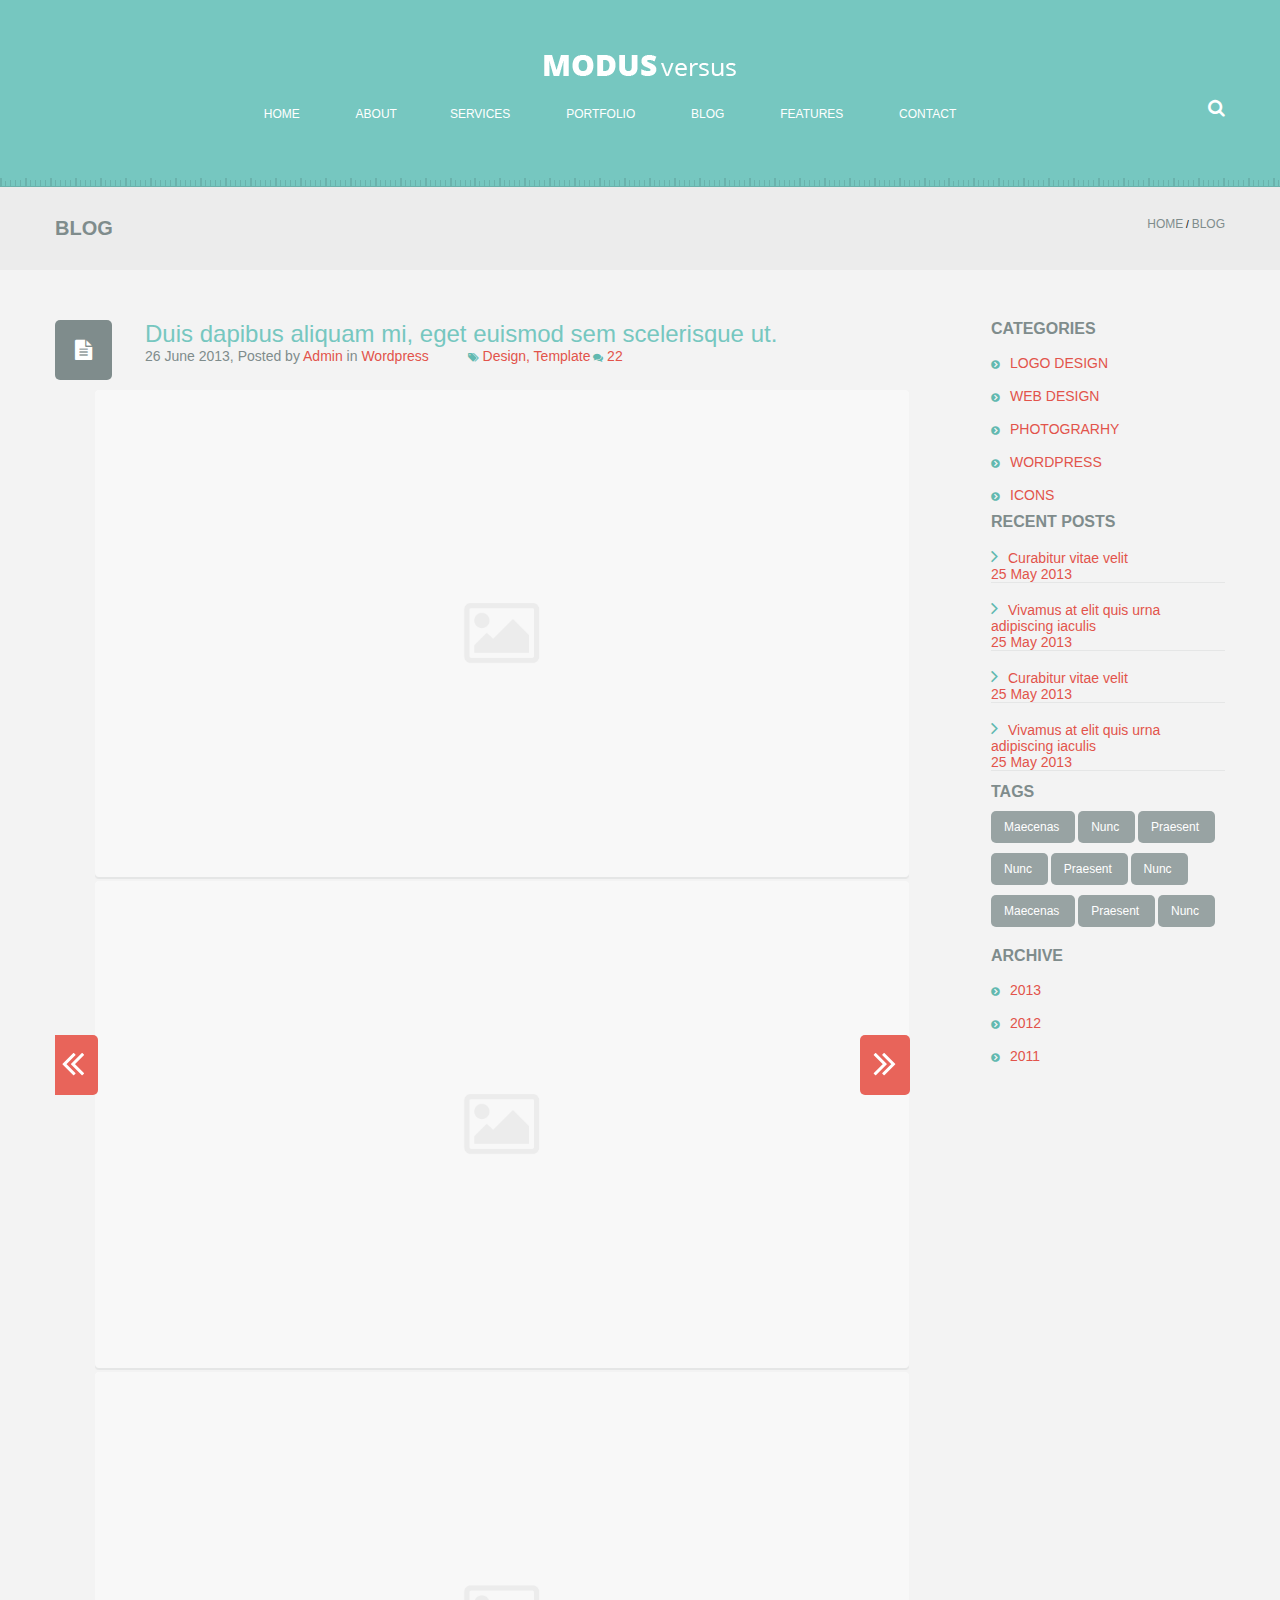
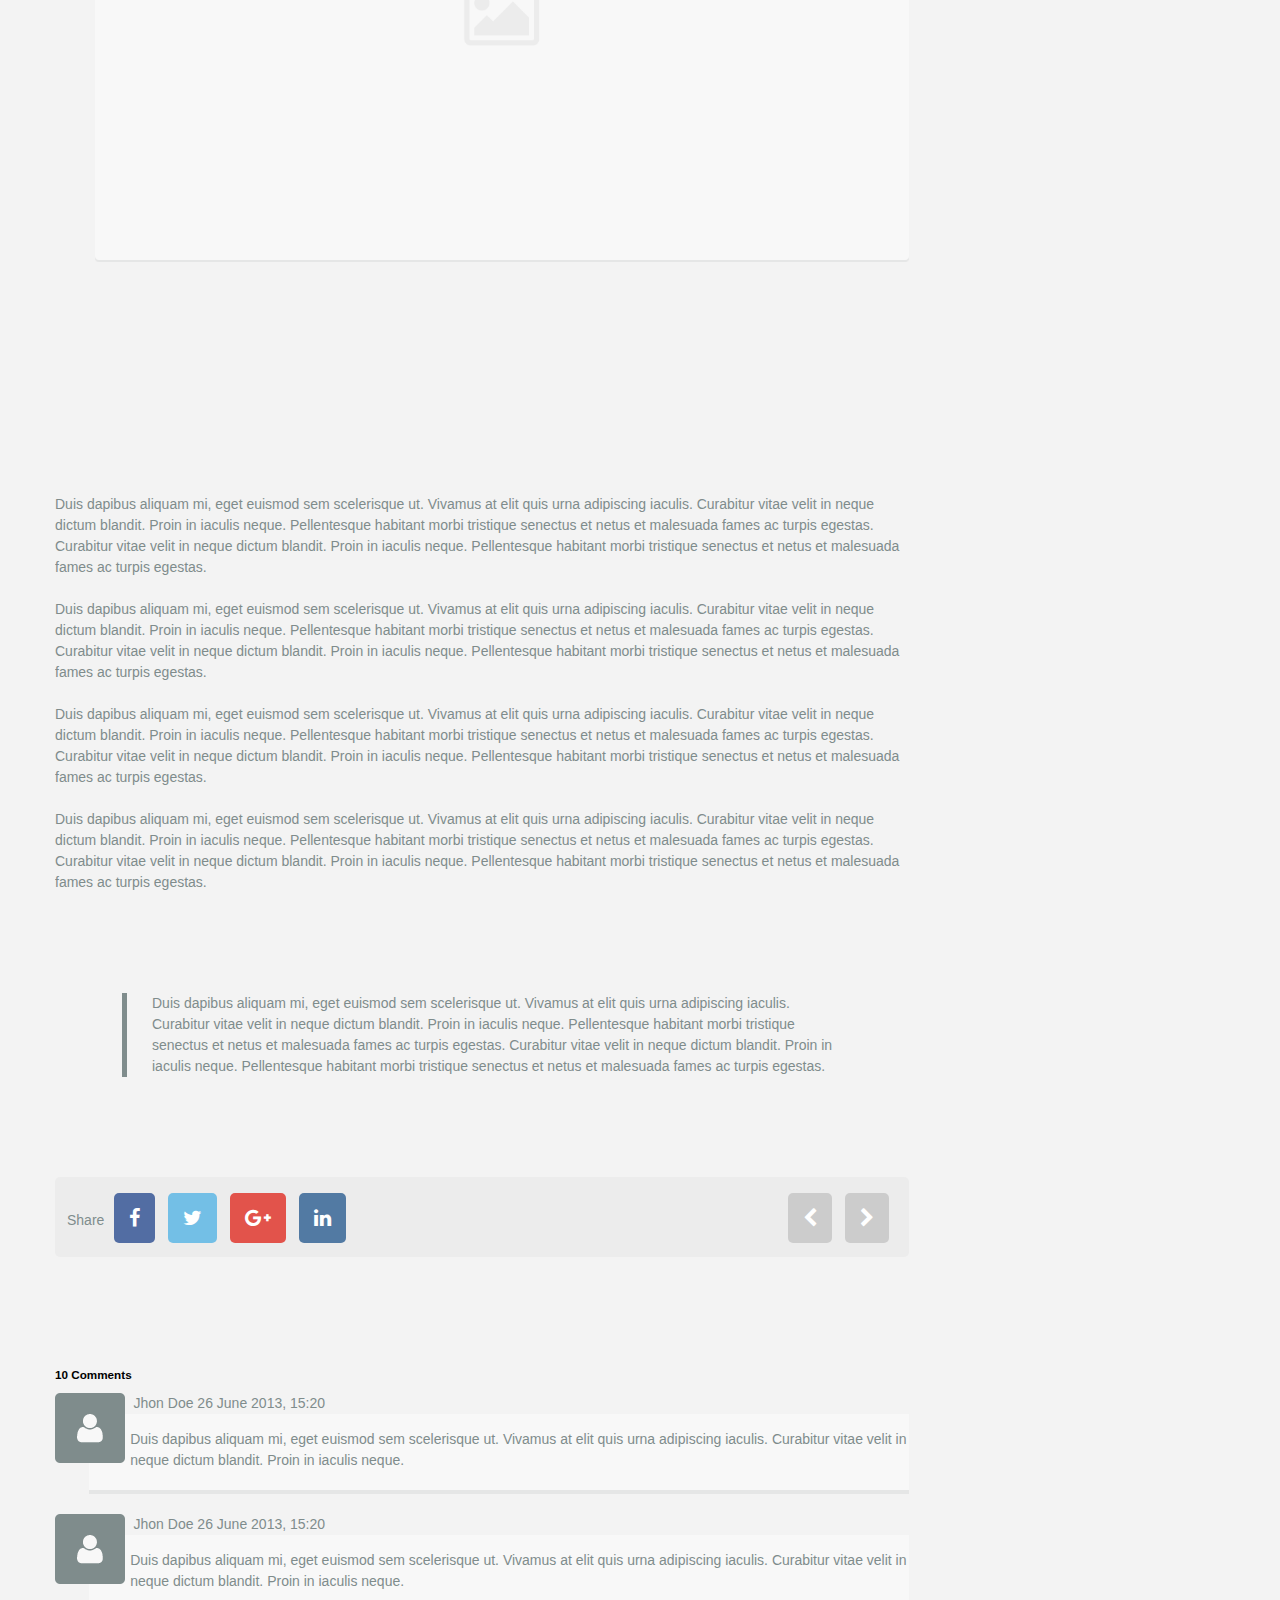
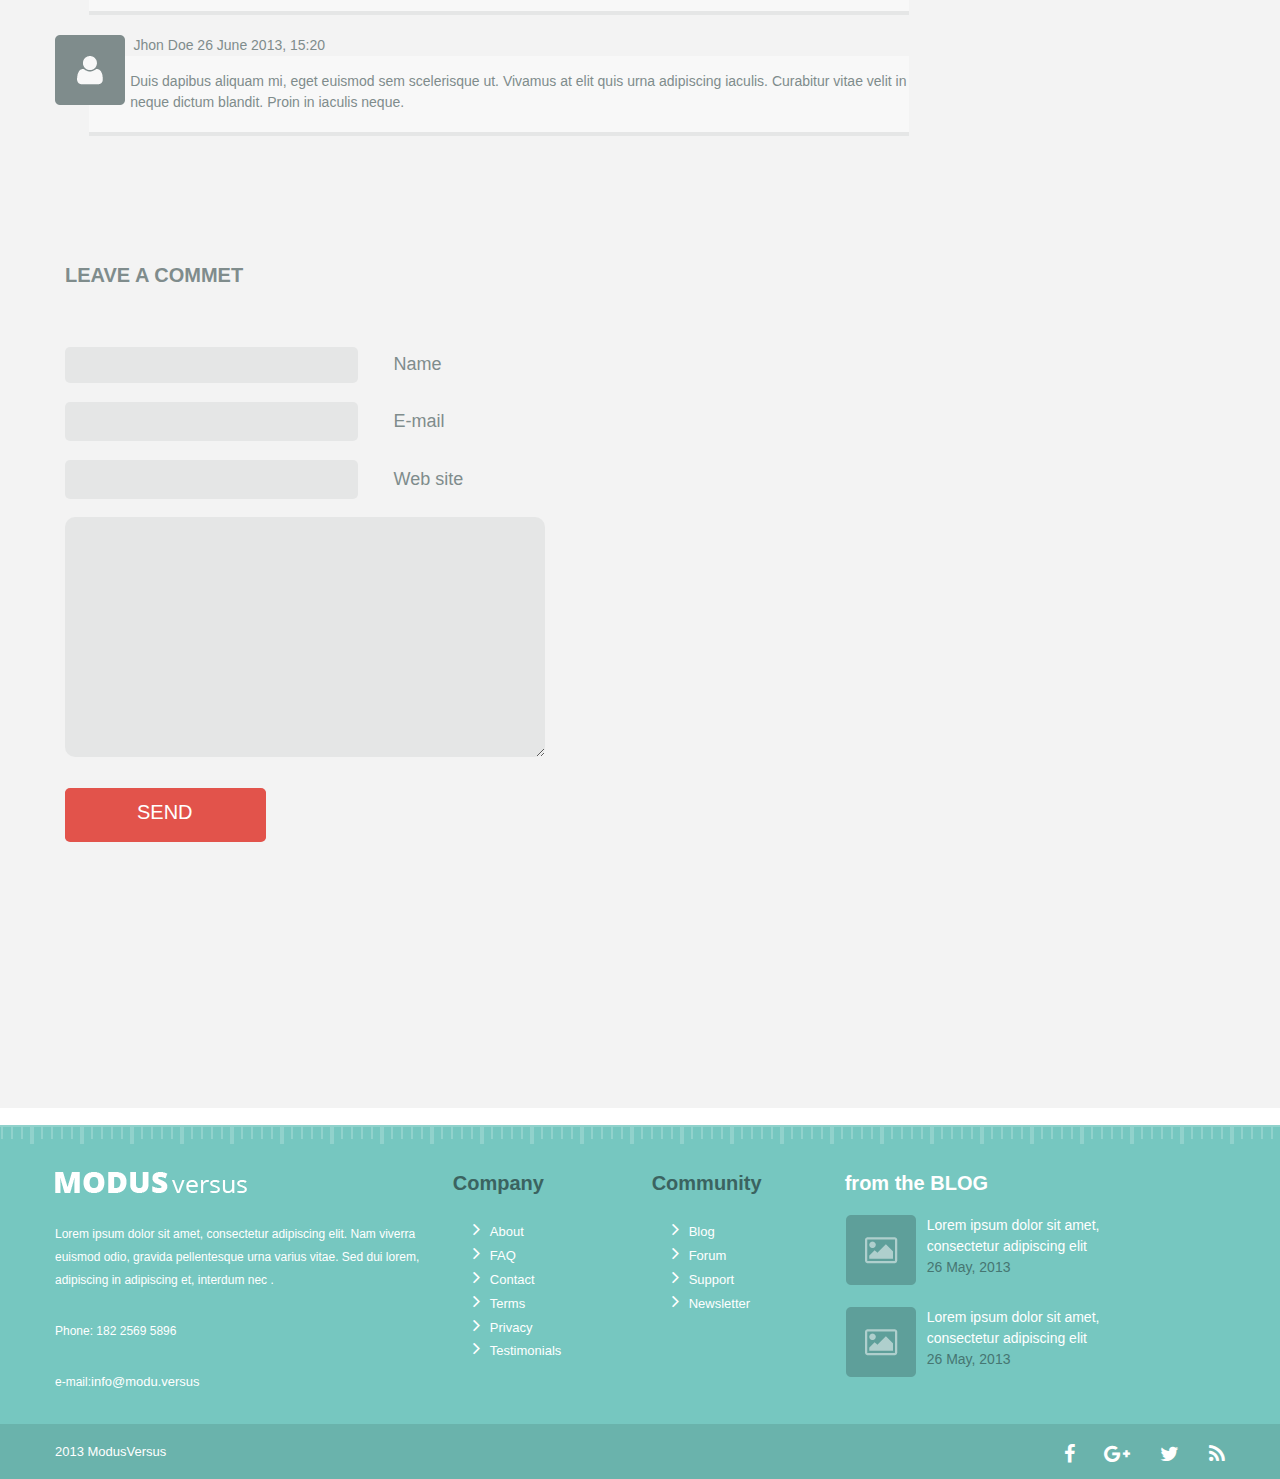
<file: blog_single.html>
<!doctype html>
<html lang="en">
<head>
    <title>Modus</title>
    <meta name="charset" content="utf-8" />
    <meta name="viewport" content="width=device-width,
    initial-scale=1, maximum-scale=1,
    user-scalable=no">
    <link rel="stylesheet" href="vendor/normalize/normalize.css" />
    <link rel="stylesheet" href="vendor/owl.carousel.min.css">
    <link rel="stylesheet" href="vendor/owl.theme.default.min.css">
    <link rel="stylesheet" href="css/style.css" />
    <link rel="stylesheet" href="fonts/css/font-awesome.min.css" />  
</head>


<body>
<!--HEADER-->
    <header>
        <div class="header">
           <div class="header_logo">
               <a href="index.html"><img src="img/logo.png" alt="logo" class="logo"></a>
               <div class="mobile-menu-toggle" id="nav-icon1">
                  <span></span>
                  <span></span>
                  <span></span>
               </div>
           </div> 
           <div class="search-form">
             <input id="tab7" type="checkbox" name="tabs">
             <label for="tab7" class="tab7"><i class="fa fa-search" aria-hidden="true"></i></label>
             <form class="search-active" id="content7">
               <input type="search" name="q" placeholder="Search the site"> 
             </form>
           </div>
           <ul class="header_menu">
                <li><a href="index.html">HOME</a></li>
                <li><a href="about.html">ABOUT</a</li>
                <li><a href="services.html">SERVICES</a></li>
                <li class="active_second"><a href="#link">PORTFOLIO</a>
                    <ul class="header-submenu">
                        <li><a href="portfolio.html"><i class="fa fa-angle-right" aria-hidden="true"></i>Portfolio 2 column page</a></li>
                        <li><a href="#link"><i class="fa fa-angle-right" aria-hidden="true"></i>Portfolio 2 column page</a></li>
                        <li><a href="#link" class="active_item"><i class="fa fa-angle-right" aria-hidden="true"></i>Portfolio 2 column page</a></li>
                    </ul>
                </li>
                <li><a href="#link">BLOG</a></li>
                <li><a href="features.html">FEATURES</a></li>
                <li><a href="contact.html">CONTACT</a></li>                
           </ul>
           
        </div>
    </header>
    
<!--HEADER END-->


<!--BREADCRUMBS-->
<div class="breadcrumbs_box">
  <div class="breadcrumbs">
    <ul class="breadcrumbs_menu">
      <li><a href="index.html">HOME</a></li>
      /
      <li><a href="blog_single.html">BLOG</a></li>
    </ul>
    <h3>BLOG</h3>
  </div>
</div>
<!--BREADCRUMBS END-->


<div class="container_carousel">
   <div class="carousel_container customize_carousel_two text_customize">
            <div class="carousel-inner-second flexslider single_media">
            
              
              <div class="info">
                <i class="fa fa-file-text fa-3x" aria-hidden="true"></i>
                <p>Duis dapibus aliquam mi, eget euismod sem scelerisque ut.</p>
                <span><time> 26 June 2013,</time> Posted by<a href="#"> Admin</a> in<a href="#"> Wordpress</a></span>
                <i class="fa fa-tags" aria-hidden="true"></i><a href="#"> Design,</a><a href="#"> Template</a>
                <i class="fa fa-comments" aria-hidden="true"></i><a href="#"> 22</a>
              </div>
              
              
              
               <ul class="carousel-slides slides">
                    <li>
                        <div class="carousel-content-features-second">
                          <img src="img/features_carousel.png" alt="">
                        </div>
                    </li>
                    <li>
                        <div class="carousel-content-features-second">
                          <img src="img/features_carousel.png" alt="">
                        </div>
                    </li>
                    <li>
                        <div class="carousel-content-features-second">
                          <img src="img/features_carousel.png" alt="">
                        </div>
                    </li>
                </ul>
                <div class="carousel-control carousel-prev"></div>
                <div class="carousel-control carousel-next carousel-next-two"></div>
                
            
             </div> 
                
             
             <aside>
               <div class="aside_item">
               <h3>CATEGORIES</h3>
               <ul class="categories">
                  <li><i class="fa fa-chevron-circle-right" aria-hidden="true"></i><a href="#link">LOGO DESIGN</a></li>
                  <li><i class="fa fa-chevron-circle-right" aria-hidden="true"></i><a href="#link">WEB DESIGN</a></li>
                  <li><i class="fa fa-chevron-circle-right" aria-hidden="true"></i><a href="#link">PHOTOGRARHY</a></li>
                  <li><i class="fa fa-chevron-circle-right" aria-hidden="true"></i><a href="#link">WORDPRESS</a></li>
                  <li><i class="fa fa-chevron-circle-right" aria-hidden="true"></i><a href="#link">ICONS</a></li>
              </ul>
              </div>
              
              <div class="aside_post">
                <h3>RECENT POSTS</h3>
                <ul>
                    <li><i class="fa fa-angle-right fa-2x fa_customize" aria-hidden="true"></i><a href="#link">Curabitur vitae velit</br>25 May 2013</a></li>
                    <li><i class="fa fa-angle-right fa-2x fa_customize" aria-hidden="true"></i><a href="#link">Vivamus at elit quis urna adipiscing iaculis</br>25 May 2013</a></li>
                    <li><i class="fa fa-angle-right fa-2x fa_customize" aria-hidden="true"></i><a href="#link">Curabitur vitae velit</br>25 May 2013</a></li>
                    <li><i class="fa fa-angle-right fa-2x fa_customize" aria-hidden="true"></i><a href="#link">Vivamus at elit quis urna adipiscing iaculis</br>25 May 2013</a></li
                </ul> 
              </div>
              
              <div class="tags">
                <h3>TAGS</h3>
                <ul class="header_menu_portfolio tags_customize">
                    <li><a href="#link">Maecenas</a></li>
                    <li><a href="#link">Nunc</a></li>
                    <li><a href="#link">Praesent </a></li>
                    <li><a href="#link">Nunc</a></li>
                    <li><a href="#link">Praesent </a></li>
                    <li><a href="#link">Nunc</a></li>
                    <li><a href="#link">Maecenas</a></li>
                    <li><a href="#link">Praesent </a></li>
                    <li><a href="#link">Nunc</a></li>
                </ul>
              </div>
              
              <div class="archive">
                <h3>ARCHIVE</h3>
                <ul class="categories">
                  <li><i class="fa fa-chevron-circle-right" aria-hidden="true"></i><a href="#link">2013</a></li>
                  <li><i class="fa fa-chevron-circle-right" aria-hidden="true"></i><a href="#link">2012</a></li>
                  <li><i class="fa fa-chevron-circle-right" aria-hidden="true"></i><a href="#link">2011</a></li>
                </ul>
              </div>
              
              
             </aside>
             
             
             
             
        </div>
        
    <div class="carousel_container customize_carousel_two">
      <div class="carousel-inner-second flexslider blog_customize">
        <p>Duis dapibus aliquam mi, eget euismod sem scelerisque ut. Vivamus at elit quis urna adipiscing iaculis. Curabitur vitae velit in neque dictum blandit. Proin in iaculis neque. Pellentesque habitant morbi tristique senectus et netus et malesuada fames ac turpis egestas. Curabitur vitae velit in neque dictum blandit. Proin in iaculis neque. Pellentesque habitant morbi tristique senectus et netus et malesuada fames ac turpis egestas. 
        </br>
        </br>
        Duis dapibus aliquam mi, eget euismod sem scelerisque ut. Vivamus at elit quis urna adipiscing iaculis. Curabitur vitae velit in neque dictum blandit. Proin in iaculis neque. Pellentesque habitant morbi tristique senectus et netus et malesuada fames ac turpis egestas. Curabitur vitae velit in neque dictum blandit. Proin in iaculis neque. Pellentesque habitant morbi tristique senectus et netus et malesuada fames ac turpis egestas. 
        </br>
        </br>
        Duis dapibus aliquam mi, eget euismod sem scelerisque ut. Vivamus at elit quis urna adipiscing iaculis. Curabitur vitae velit in neque dictum blandit. Proin in iaculis neque. Pellentesque habitant morbi tristique senectus et netus et malesuada fames ac turpis egestas. Curabitur vitae velit in neque dictum blandit. Proin in iaculis neque. Pellentesque habitant morbi tristique senectus et netus et malesuada fames ac turpis egestas. 
        </br>
        </br>
        Duis dapibus aliquam mi, eget euismod sem scelerisque ut. Vivamus at elit quis urna adipiscing iaculis. Curabitur vitae velit in neque dictum blandit. Proin in iaculis neque. Pellentesque habitant morbi tristique senectus et netus et malesuada fames ac turpis egestas. Curabitur vitae velit in neque dictum blandit. Proin in iaculis neque. Pellentesque habitant morbi tristique senectus et netus et malesuada fames ac turpis egestas. </p>
       </div>
     </div>  
     
       <div class="carousel_container customize_carousel_two">
        <div class="carousel-inner-second flexslider blog_customize blog_border">
        <p>Duis dapibus aliquam mi, eget euismod sem scelerisque ut. Vivamus at elit quis urna adipiscing iaculis. Curabitur vitae velit in neque dictum blandit. Proin in iaculis neque. Pellentesque habitant morbi tristique senectus et netus et malesuada fames ac turpis egestas. Curabitur vitae velit in neque dictum blandit. Proin in iaculis neque. Pellentesque habitant morbi tristique senectus et netus et malesuada fames ac turpis egestas. 
        </p>
        </div>
     </div> 
          
            
      <div class="carousel_container customize_carousel_two">
        <div class="carousel-inner-second flexslider blog_customize">
        <div class="share">
        
        <ul class="share_list_two">
          <li><i class="fa fa-chevron-left fa-3x" aria-hidden="true"></i><a href="#link"></a></li>
          <li><i class="fa fa-chevron-right fa-3x" aria-hidden="true"></i><a href="#link"></a></li>
         </ul>
        
        
         <ul class="share_list">
          <a href="#link">Share</a><li><i class="fa fa-facebook facebook fa-3x" aria-hidden="true"></i></li>
          <li><i class="fa fa-twitter twitter fa-3x" aria-hidden="true"></i><a href="#link"></a></li>
          <li><i class="fa fa-google-plus google fa-3x" aria-hidden="true"></i><a href="#link"></a></li>
          <li><i class="fa fa-linkedin linkedin fa-3x" aria-hidden="true"></i><a href="#link"></a></li>
         </ul> 
        </div>
        </div>
     </div>  
          
            
        <div class="carousel_container customize_carousel_two">
          <div class="carousel-inner-second flexslider blog_customize">
            <h3>10 Comments</h3>
            
            <div class="comments">
              <img src="img/blog_user.png" alt="">
              <p>Jhon Doe<time> 26 June 2013, 15:20</time></p>
              <p class="color_blog">Duis dapibus aliquam mi, eget euismod sem scelerisque ut. Vivamus at elit quis urna adipiscing iaculis. Curabitur vitae velit in neque dictum blandit. Proin in iaculis neque. </p>
            </div>
            
            <div class="comments">
              <img src="img/blog_user.png" alt="">
              <p>Jhon Doe<time> 26 June 2013, 15:20</time></p>
              <p class="color_blog">Duis dapibus aliquam mi, eget euismod sem scelerisque ut. Vivamus at elit quis urna adipiscing iaculis. Curabitur vitae velit in neque dictum blandit. Proin in iaculis neque. </p>
            </div>
            
            <div class="comments">
              <img src="img/blog_user.png" alt="">
              <p>Jhon Doe<time> 26 June 2013, 15:20</time></p>
              <p class="color_blog">Duis dapibus aliquam mi, eget euismod sem scelerisque ut. Vivamus at elit quis urna adipiscing iaculis. Curabitur vitae velit in neque dictum blandit. Proin in iaculis neque. </p>
            </div>
            
           </div>
          </div>
          
              <div class="contact">
                <div class="form">
                 <h3>LEAVE A COMMET</h3>
                  <form class="form_contact">
                    <div><label><input type="text" name="name">Name</label></div>
                    <div><label><input type="email" name="email">E-mail</label></div>
                    <div><label><input type="url" name="url">Web site</label></div>
                    <div><textarea></textarea></div>
                    <input type="submit" value="SEND">
                  </form>  
                </div>  
              </div>
     </div>    
           
  </div>


<!--FOOTER-->

<div class="footer_menu">
 <div class="footer_menu_item">
 
 
 <div class="menu_first">
   <img src="img/logo.png" alt=" ">
   <p>Lorem ipsum dolor sit amet, consectetur adipiscing elit. Nam viverra euismod odio, gravida pellentesque urna varius vitae. Sed dui lorem, adipiscing in adipiscing et, interdum nec .</p>
    <p>Phone: 182 2569 5896</p>
    <p>e-mail:<a href="mailto:modus@versus.com">info@modu.versus</a></p>
  </div> 
  
  <div class="menu_second">
    <h3>Company</h3>
    <ul>
        <li><i class="fa fa-angle-right fa-2x" aria-hidden="true"></i><a href="#link">About</a></li>
        <li><i class="fa fa-angle-right fa-2x" aria-hidden="true"></i><a href="#link">FAQ</a></li>
        <li><i class="fa fa-angle-right fa-2x" aria-hidden="true"></i><a href="#link">Contact</a></li>
        <li><i class="fa fa-angle-right fa-2x" aria-hidden="true"></i><a href="#link">Terms</a></li>
        <li><i class="fa fa-angle-right fa-2x" aria-hidden="true"></i><a href="#link">Privacy</a></li>
        <li><i class="fa fa-angle-right fa-2x" aria-hidden="true"></i><a href="#link">Testimonials</a></li>
    </ul> 
  </div>
  
  <div class="menu_second">
    <h3>Community</h3>
    <ul>
        <li><i class="fa fa-angle-right fa-2x" aria-hidden="true"></i><a href="#link">Blog</a></li>
        <li><i class="fa fa-angle-right fa-2x" aria-hidden="true"></i><a href="#link">Forum</a></li>
        <li><i class="fa fa-angle-right fa-2x" aria-hidden="true"></i><a href="#link">Support</a></li>
        <li><i class="fa fa-angle-right fa-2x" aria-hidden="true"></i><a href="#link">Newsletter</a></li>
    </ul> 
  </div>
 
 <div class="menu_fourth">
   <h3>from the BLOG</h3>
   <a href="#" class="img_footer">
     <img src="img/img_footer.png"> 
     <p>Lorem ipsum dolor sit amet, consectetur adipiscing elit</p> 
     <p class="date">26 May, 2013</p>
   </a>
   
   <a href="#" class="img_footer">
     <img src="img/img_footer.png"> 
     <p>Lorem ipsum dolor sit amet, consectetur adipiscing elit</p> 
     <p class="date">26 May, 2013</p>
   </a>
 </div>
</div>
</div>
 
 
 

  
  
  
  
<!--FOOTER-->
  <footer>
     <div class="footer_contact">   
      <ul class="footer_nav">
        <li><a href="#"><i class="fa fa-facebook fa-3x" aria-hidden="true"></i></a></li>
        <li> <a href="#"><i class="fa fa-google-plus fa-3x" aria-hidden="true"></i></a></li>
        <li> <a href="#"><i class="fa fa-twitter fa-3x" aria-hidden="true"></i></a></li>
        <li> <a href="#"><i class="fa fa-rss fa-3x" aria-hidden="true"></i></a> </li>  
      </ul>
       <p class="copy">2013  ModusVersus</p>
      </div>
  </footer>          
 <!--FOOTER END-->

<script src="https://code.jquery.com/jquery-1.9.1.min.js"></script> 
  <script src="http://cdnjs.cloudflare.com/ajax/libs/jquery/2.1.3/jquery.min.js"></script>
  <script src="http://flexslider.woothemes.com/js/jquery.flexslider.js"></script>
  <script src="js/scripts.js"></script> 

</body>
</html>
</file>
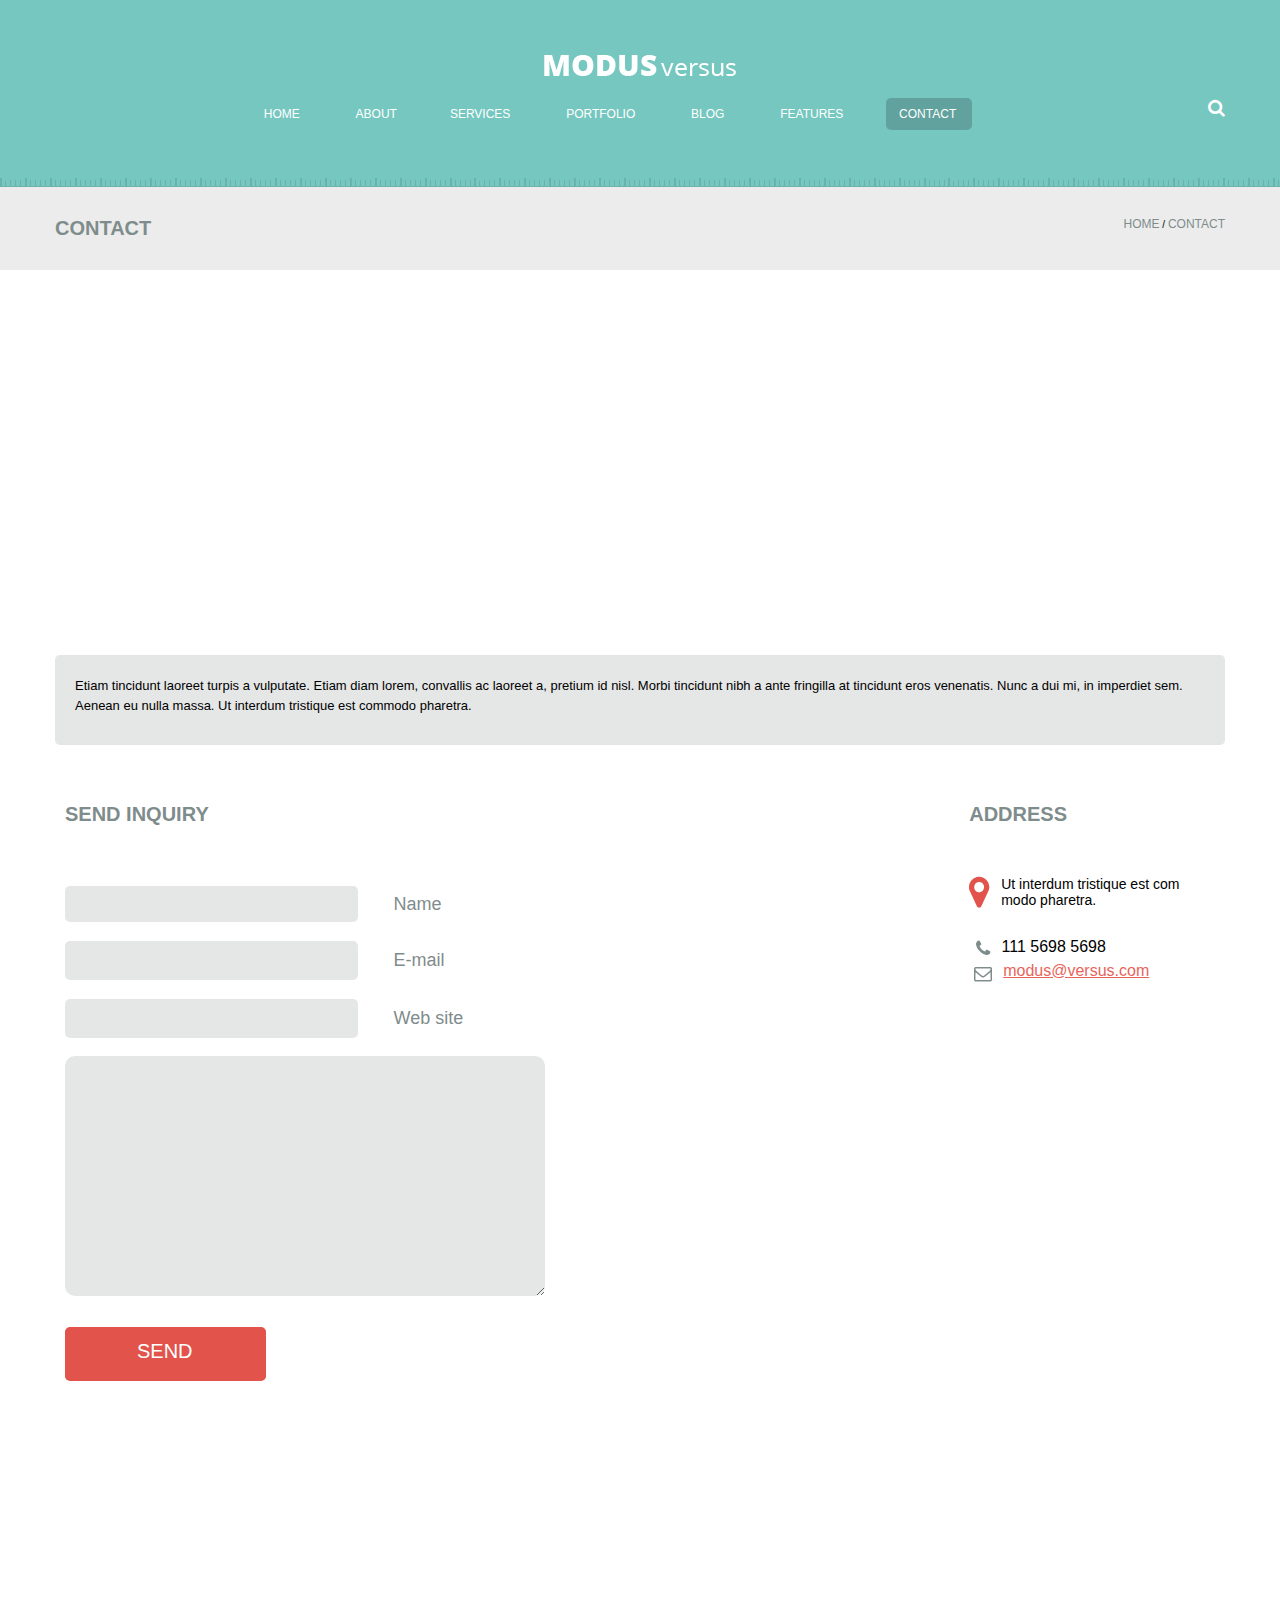
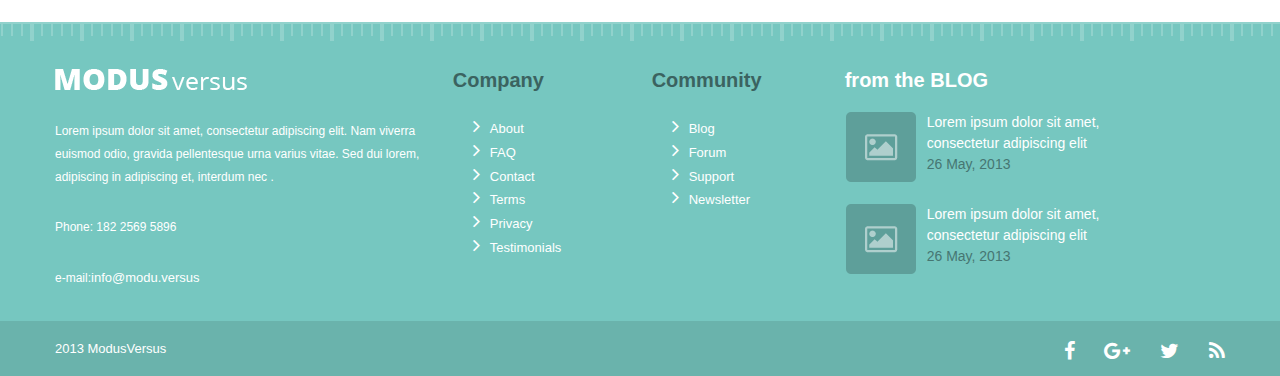
<file: contact.html>
<!doctype html>
<html lang="en">
<head>
    <title>Modus</title>
    <meta name="charset" content="utf-8" />
    <meta name="viewport" content="width=device-width,
    initial-scale=1, maximum-scale=1,
    user-scalable=no">
    <link rel="stylesheet" href="vendor/normalize/normalize.css" />
    <link rel="stylesheet" href="vendor/owl.carousel.min.css">
    <link rel="stylesheet" href="vendor/owl.theme.default.min.css">
    <link rel="stylesheet" href="css/style.css" />
    <link rel="stylesheet" href="fonts/css/font-awesome.min.css" />  
</head>

 
 

<body>
    <!--HEADER-->
    <header>
        <div class="header">
           <div class="header_logo">
               <a href="index.html"><img src="img/logo.png" alt="logo" class="logo"></a>
               <div class="mobile-menu-toggle" id="nav-icon1">
                  <span></span>
                  <span></span>
                  <span></span>
               </div>
           </div> 
           <div class="search-form">
             <input id="tab7" type="checkbox" name="tabs">
             <label for="tab7" class="tab7"><i class="fa fa-search" aria-hidden="true"></i></label>
             <form class="search-active" id="content7">
               <input type="search" name="q" placeholder="Search the site"> 
             </form>
           </div>
           <ul class="header_menu">
                <li><a href="index.html">HOME</a></li>
                <li><a href="about.html">ABOUT</a</li>
                <li><a href="services.html">SERVICES</a></li>
                <li class="active_second"><a href="#link">PORTFOLIO</a>
                    <ul class="header-submenu">
                        <li><a href="portfolio.html"><i class="fa fa-angle-right" aria-hidden="true"></i>Portfolio 2 column page</a></li>
                        <li><a href="portfolio2.html"><i class="fa fa-angle-right" aria-hidden="true"></i>Portfolio 2 column page</a></li>
                        <li><a href="portfolio3.html" class="active_item"><i class="fa fa-angle-right" aria-hidden="true"></i>Portfolio 2 column page</a></li>
                    </ul>
                </li>
                <li><a href="blog_single.html">BLOG</a></li>
                <li><a href="features.html">FEATURES</a></li>
                <li class="active"><a href="contact.html">CONTACT</a></li>                
           </ul>
           
        </div>
    </header>
    
<!--HEADER END-->
    
    <!--BREADCRUMBS-->
<div class="breadcrumbs_box">
  <div class="breadcrumbs">
    <ul class="breadcrumbs_menu">
      <li><a href="index.html">HOME</a></li>
      /
      <li><a href="contact.html">CONTACT</a></li>
    </ul>
    <h3>CONTACT</h3>
  </div>
</div>
<!--BREADCRUMBS END-->
    
    <div class="container_contact">
         <iframe src="https://www.google.com/maps/embed?pb=!1m18!1m12!1m3!1d164153.5222970856!2d36.145742038497254!3d49.99450702572823!2m3!1f0!2f0!3f0!3m2!1i1024!2i768!4f13.1!3m3!1m2!1s0x4127a09f63ab0f8b%3A0x2d4c18681aa4be0a!2z0KXQsNGA0YzQutC-0LIsINCl0LDRgNGM0LrQvtCy0YHQutCw0Y8g0L7QsdC70LDRgdGC0Yw!5e0!3m2!1sru!2sua!4v1484304255116" width="1300" height="400" frameborder="0" style="border:0" allowfullscreen></iframe>
    </div>
    
    <div class="box">
        <p>Etiam tincidunt laoreet turpis a vulputate. Etiam diam lorem, convallis ac laoreet a, pretium id nisl. Morbi tincidunt nibh a ante fringilla at tincidunt eros venenatis. Nunc a dui mi, in imperdiet sem. Aenean eu nulla massa. Ut interdum tristique est commodo pharetra.</p>
    </div>
    
    <div class="contact">
       <div class="form">
           <h3>SEND INQUIRY</h3>
        <form class="form_contact">
            <div><label><input type="text" name="name">Name</label></div>
            <div><label><input type="email" name="email">E-mail</label></div>
            <div><label><input type="url" name="url">Web site</label></div>
            <div><textarea></textarea></div>
            <input type="submit" value="SEND">
        </form>  
        </div>
        
        <div class="addres">
            <h3>ADDRESS</h3>
        <div class="paragraph"><p>Ut interdum tristique est com</br>modo pharetra.</p></div>
        <div class="tel"><p>111 5698 5698</p></div>
        <div class="email"><a href="mailto:modus@versus.com">modus@versus.com</a></div>    
        </div>
    </div>
    
    
  <!--FOOTER-->

<div class="footer_menu">
 <div class="footer_menu_item">
 
 
 <div class="menu_first">
   <img src="img/logo.png" alt=" ">
   <p>Lorem ipsum dolor sit amet, consectetur adipiscing elit. Nam viverra euismod odio, gravida pellentesque urna varius vitae. Sed dui lorem, adipiscing in adipiscing et, interdum nec .</p>
    <p>Phone: 182 2569 5896</p>
    <p>e-mail:<a href="mailto:modus@versus.com">info@modu.versus</a></p>
  </div> 
  
  <div class="menu_second">
    <h3>Company</h3>
    <ul>
        <li><i class="fa fa-angle-right fa-2x" aria-hidden="true"></i><a href="#link">About</a></li>
        <li><i class="fa fa-angle-right fa-2x" aria-hidden="true"></i><a href="#link">FAQ</a></li>
        <li><i class="fa fa-angle-right fa-2x" aria-hidden="true"></i><a href="#link">Contact</a></li>
        <li><i class="fa fa-angle-right fa-2x" aria-hidden="true"></i><a href="#link">Terms</a></li>
        <li><i class="fa fa-angle-right fa-2x" aria-hidden="true"></i><a href="#link">Privacy</a></li>
        <li><i class="fa fa-angle-right fa-2x" aria-hidden="true"></i><a href="#link">Testimonials</a></li>
    </ul> 
  </div>
  
  <div class="menu_second">
    <h3>Community</h3>
    <ul>
        <li><i class="fa fa-angle-right fa-2x" aria-hidden="true"></i><a href="#link">Blog</a></li>
        <li><i class="fa fa-angle-right fa-2x" aria-hidden="true"></i><a href="#link">Forum</a></li>
        <li><i class="fa fa-angle-right fa-2x" aria-hidden="true"></i><a href="#link">Support</a></li>
        <li><i class="fa fa-angle-right fa-2x" aria-hidden="true"></i><a href="#link">Newsletter</a></li>
    </ul> 
  </div>
 
 <div class="menu_fourth">
   <h3>from the BLOG</h3>
   <a href="#" class="img_footer">
     <img src="img/img_footer.png"> 
     <p>Lorem ipsum dolor sit amet, consectetur adipiscing elit</p> 
     <p class="date">26 May, 2013</p>
   </a>
   
   <a href="#" class="img_footer">
     <img src="img/img_footer.png"> 
     <p>Lorem ipsum dolor sit amet, consectetur adipiscing elit</p> 
     <p class="date">26 May, 2013</p>
   </a>
 </div>
  </div>
      </div>
 
  <footer>
     <div class="footer_contact">   
      <ul class="footer_nav">
        <li><a href="#"><i class="fa fa-facebook fa-3x" aria-hidden="true"></i></a></li>
        <li> <a href="#"><i class="fa fa-google-plus fa-3x" aria-hidden="true"></i></a></li>
        <li> <a href="#"><i class="fa fa-twitter fa-3x" aria-hidden="true"></i></a></li>
        <li> <a href="#"><i class="fa fa-rss fa-3x" aria-hidden="true"></i></a> </li>  
      </ul>
       <p class="copy">2013  ModusVersus</p>
      </div>
  </footer> 
 <!--FOOTER END-->    
    
 <script src="https://code.jquery.com/jquery-1.9.1.min.js"></script>   
 <script src="js/scripts.js"></script>  
  
</body>
</html>
</file>
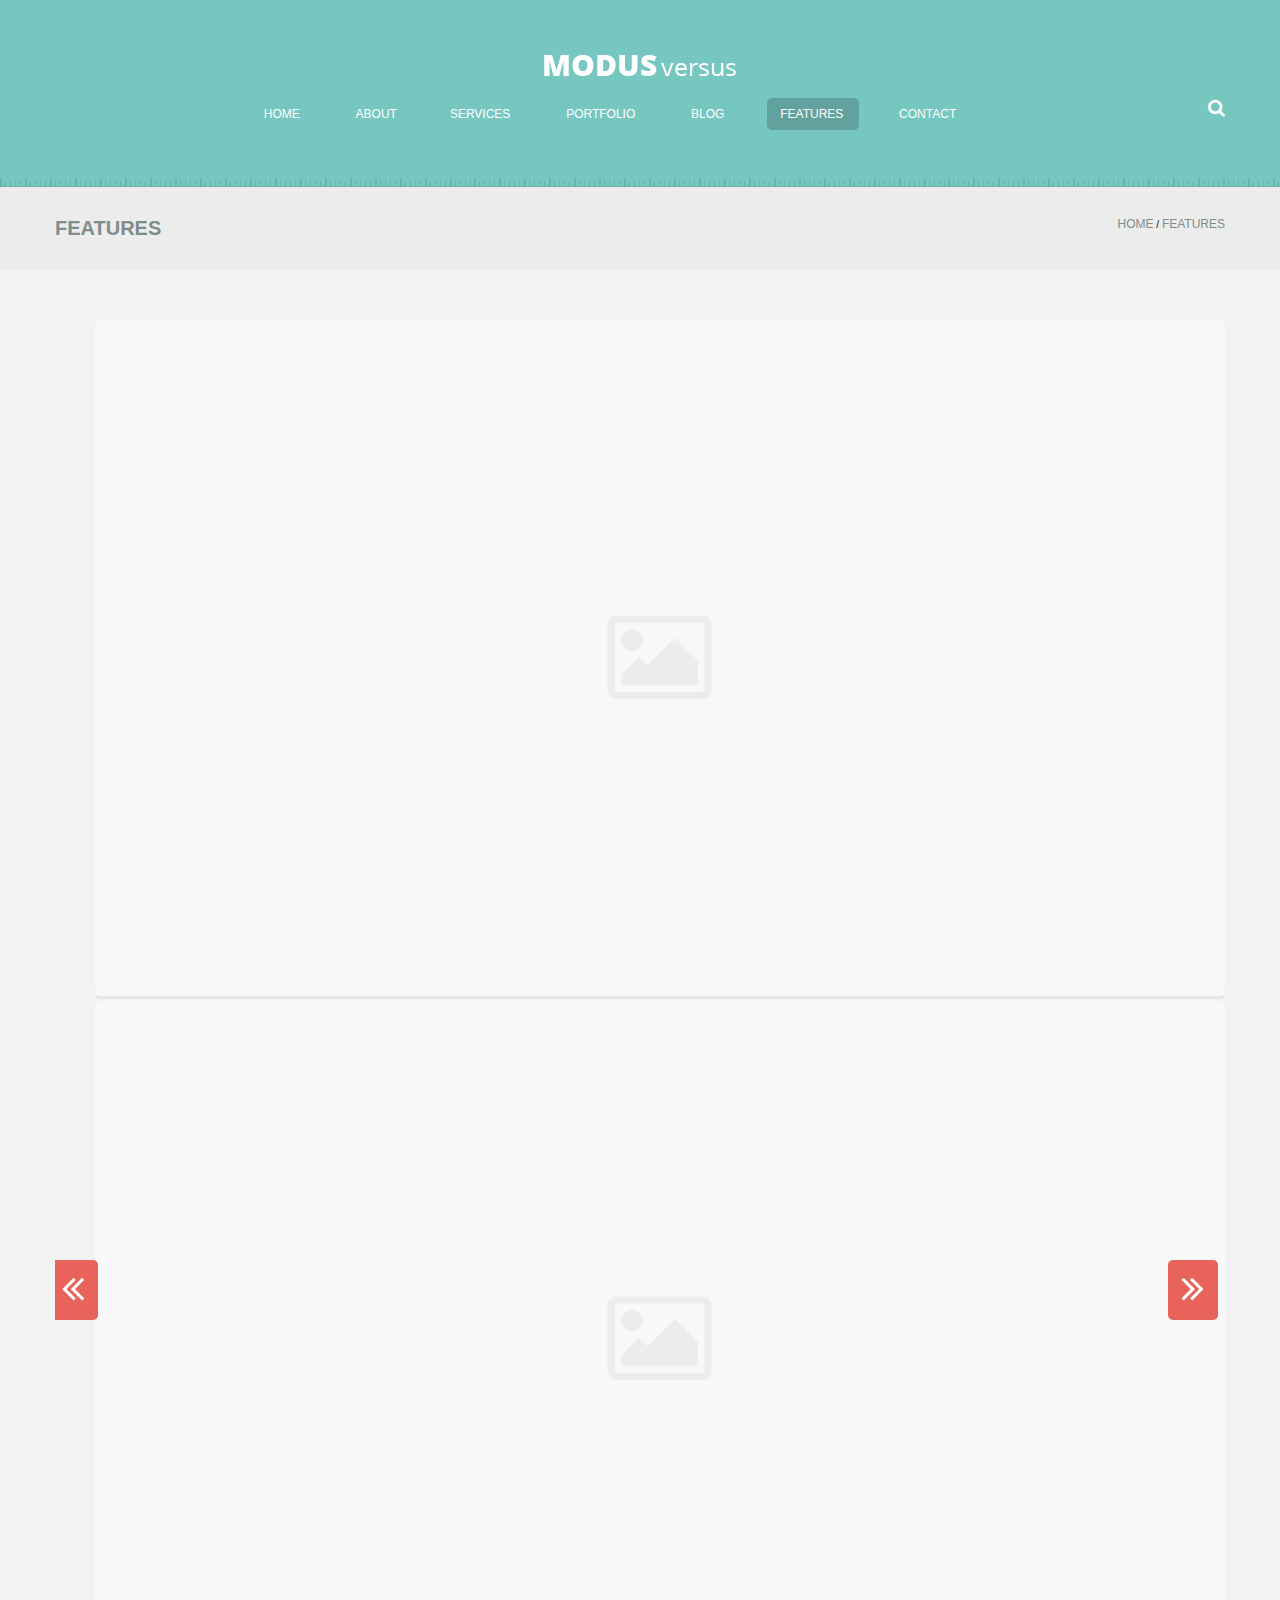
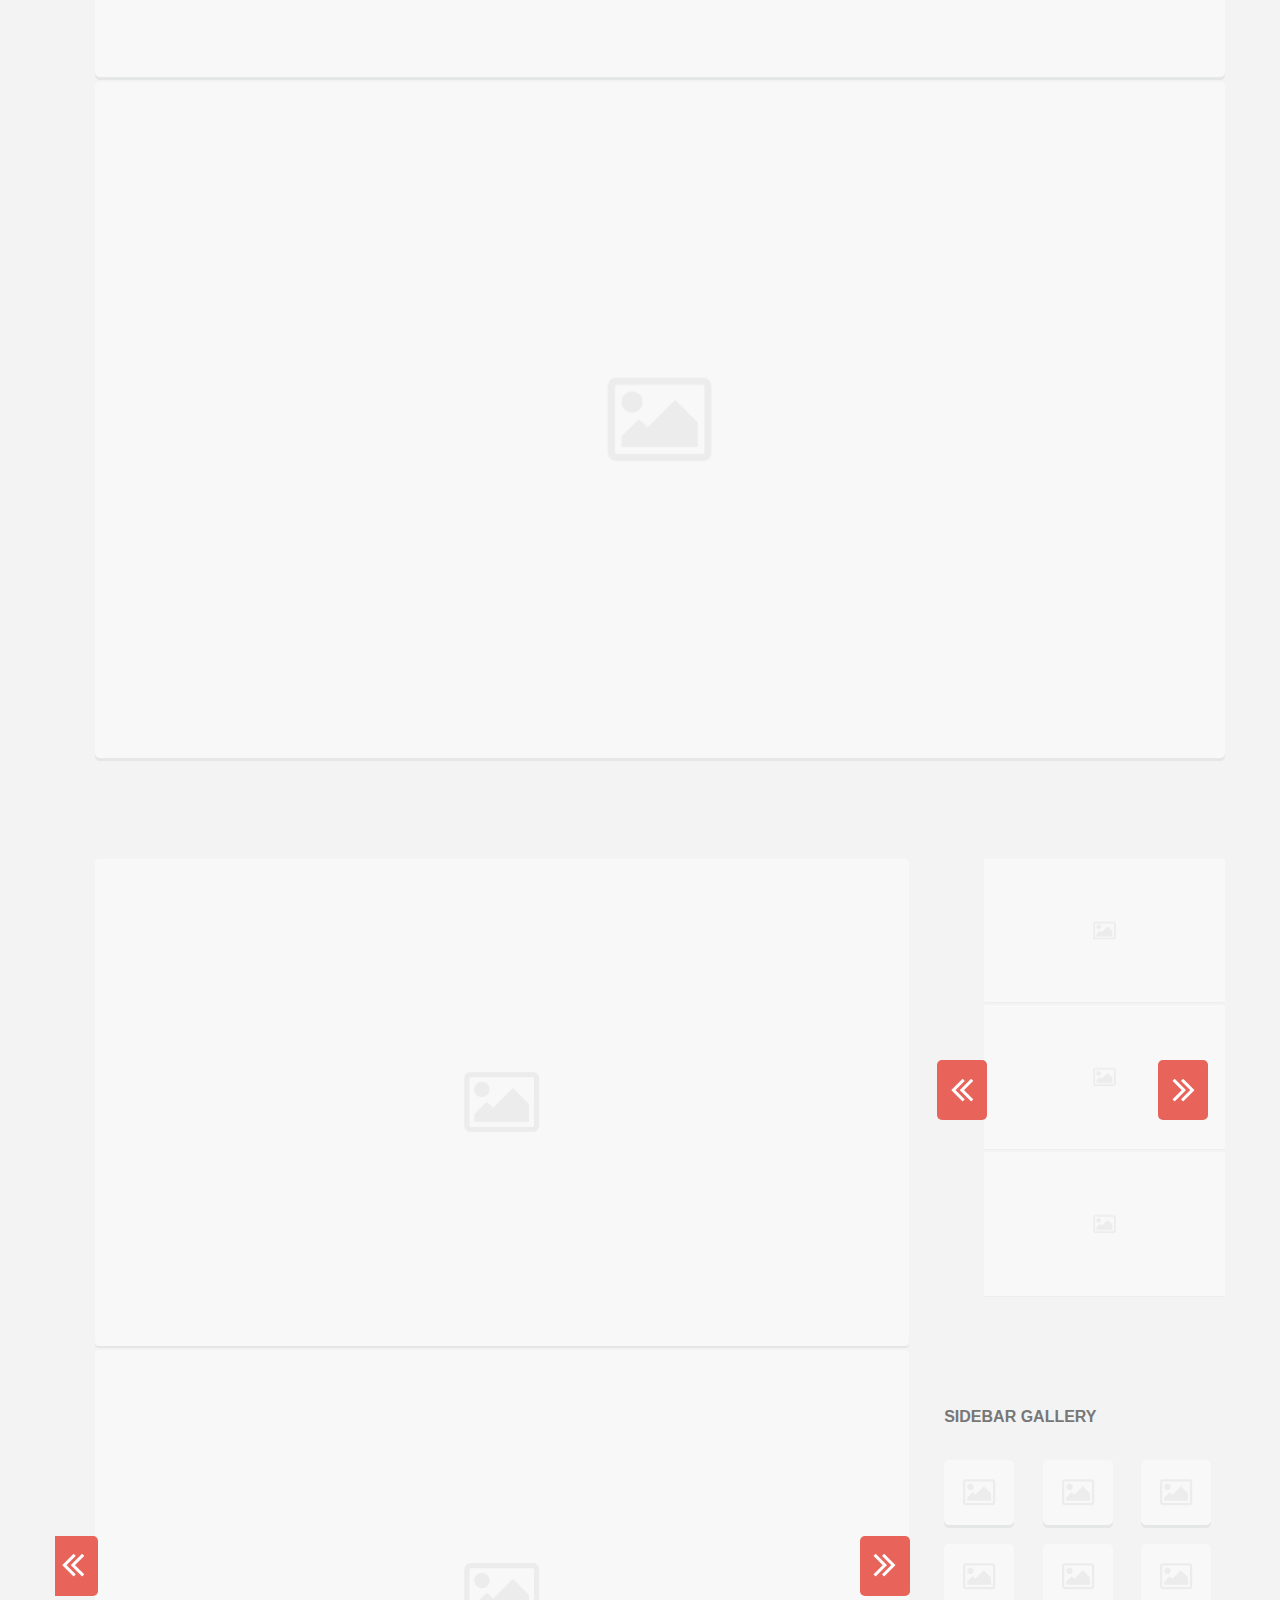
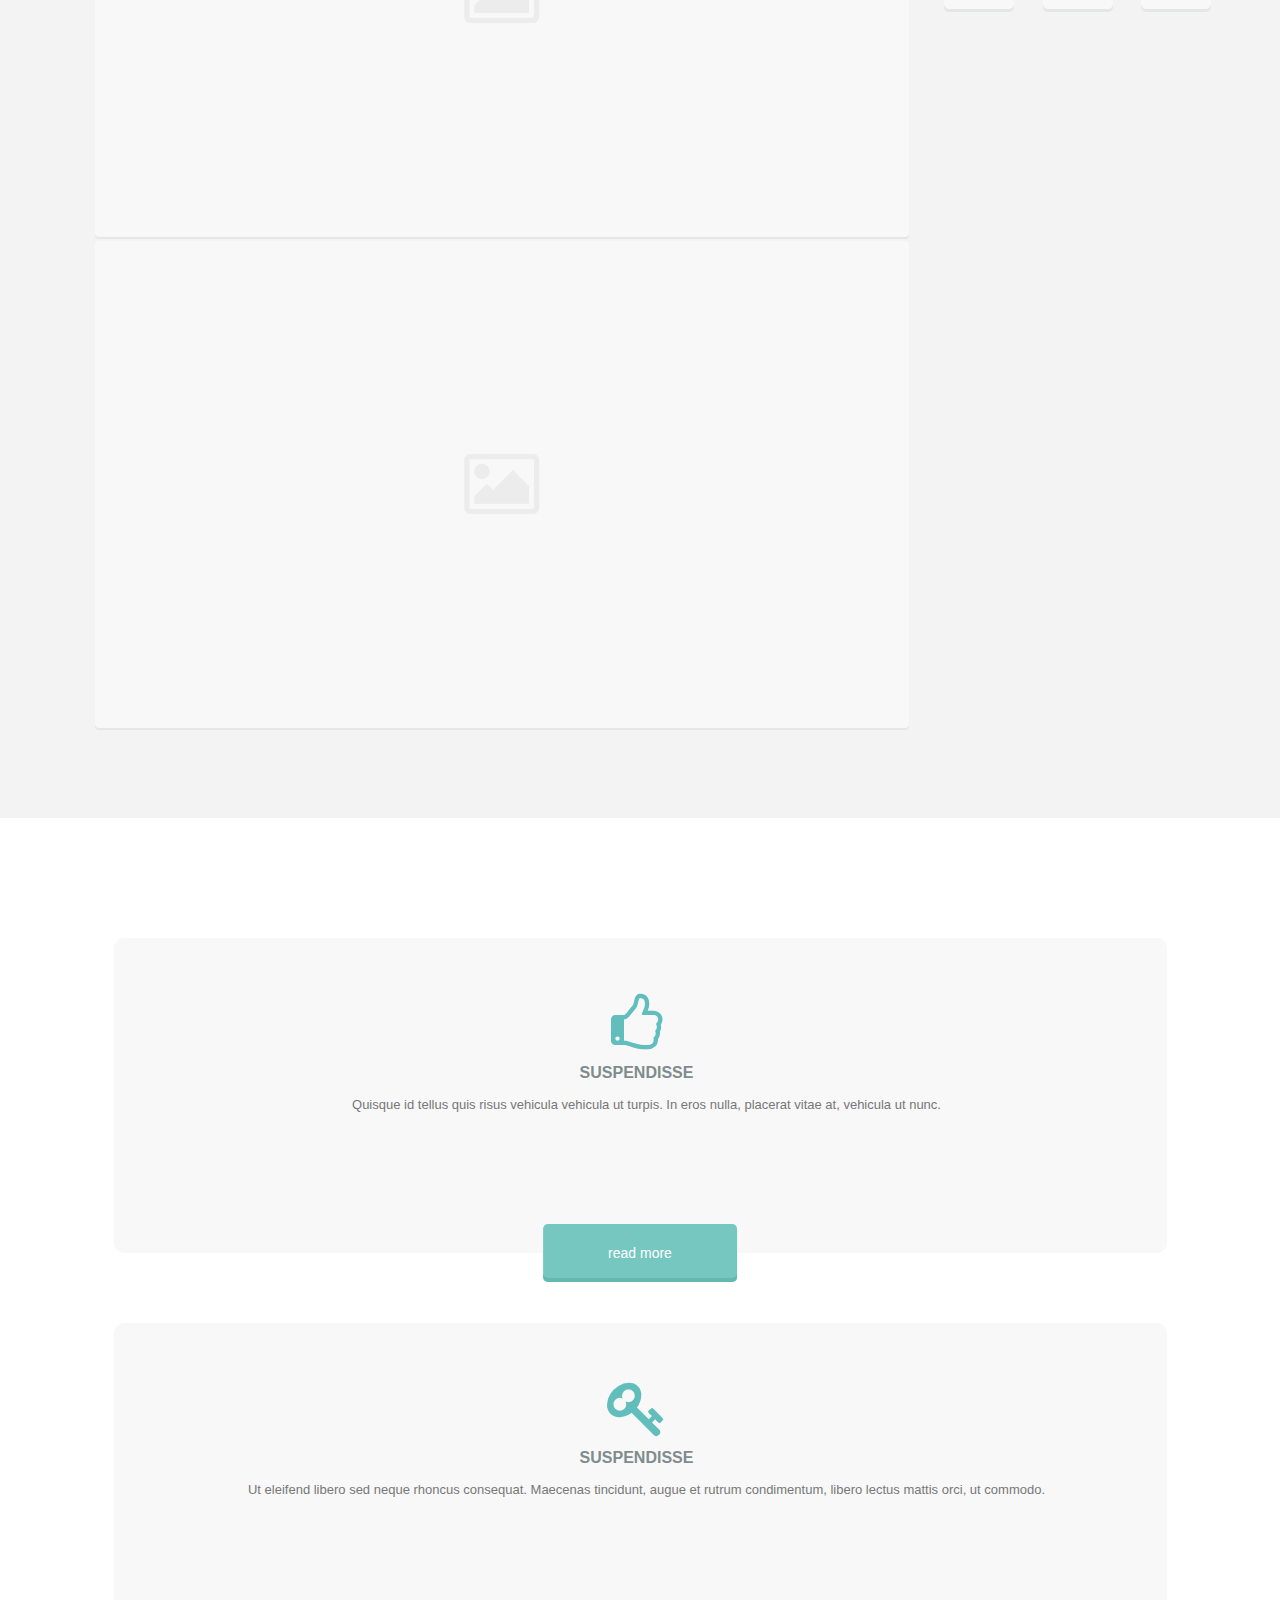
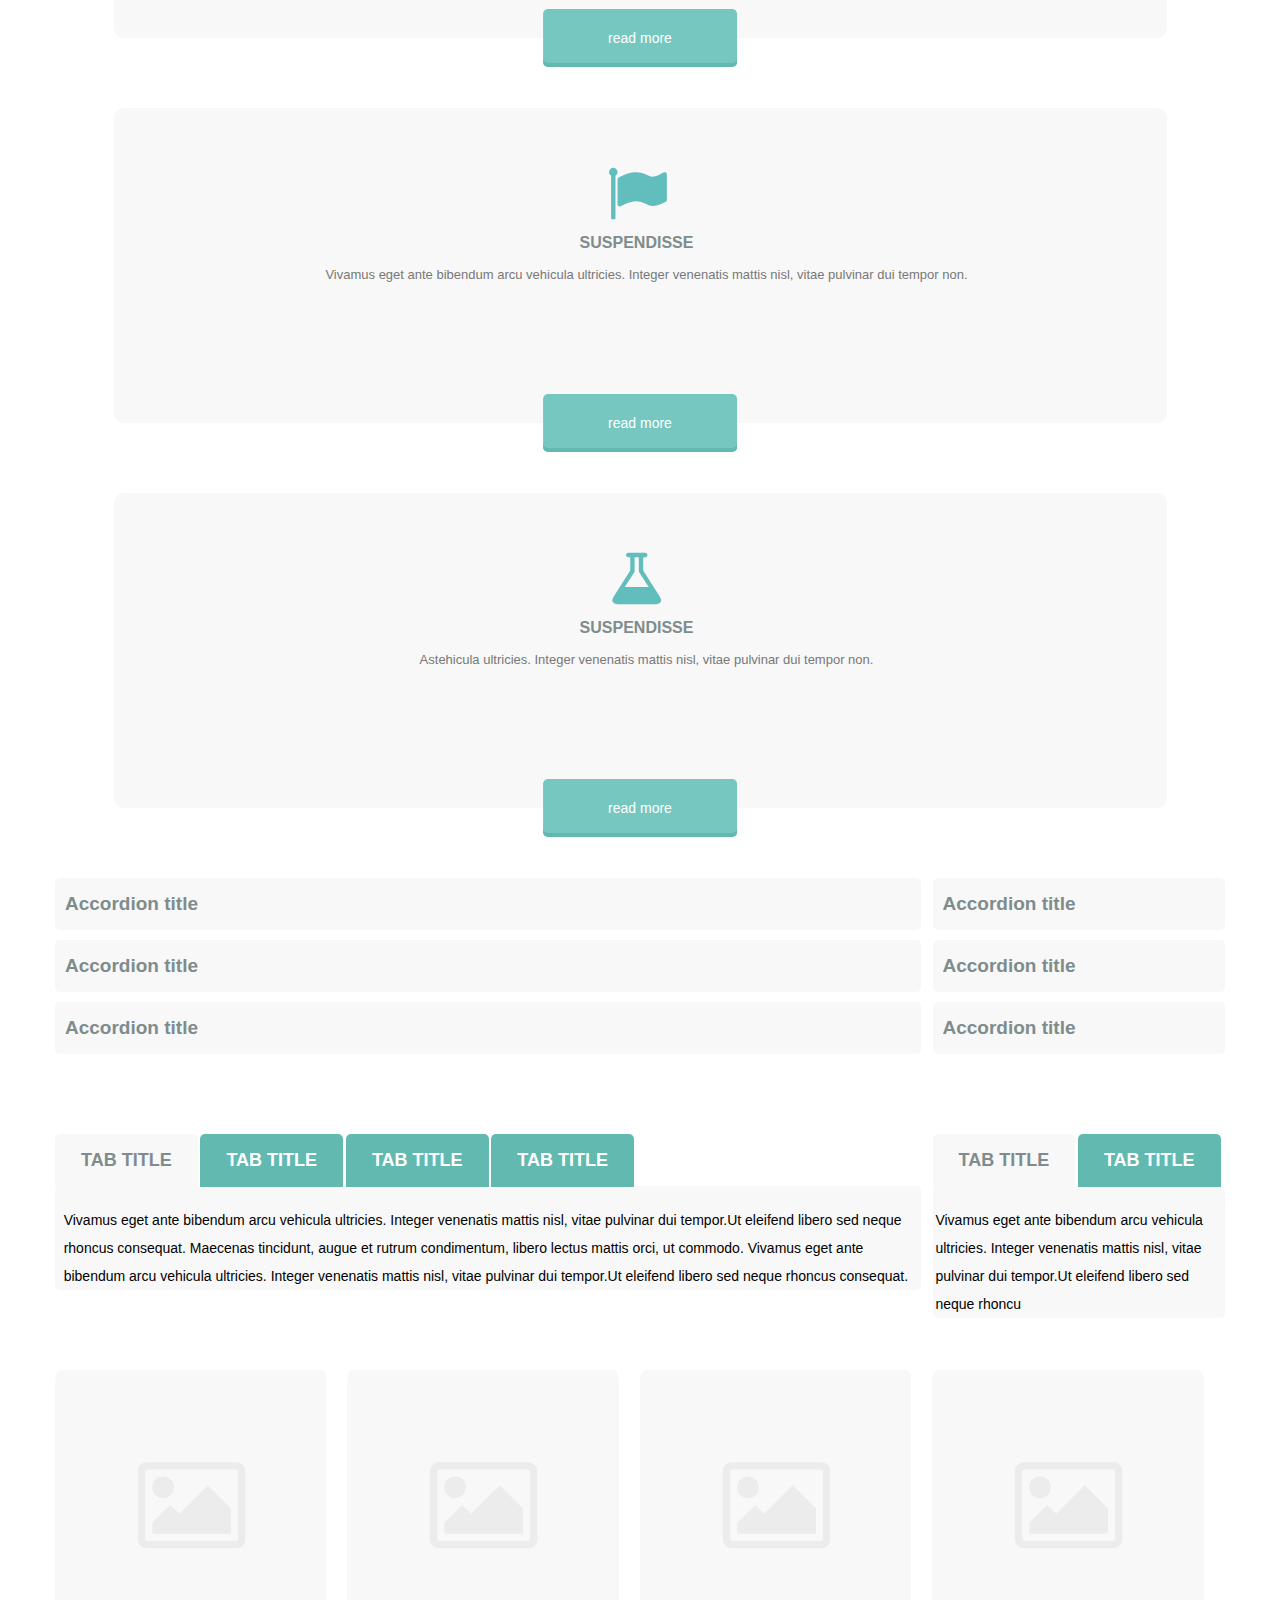
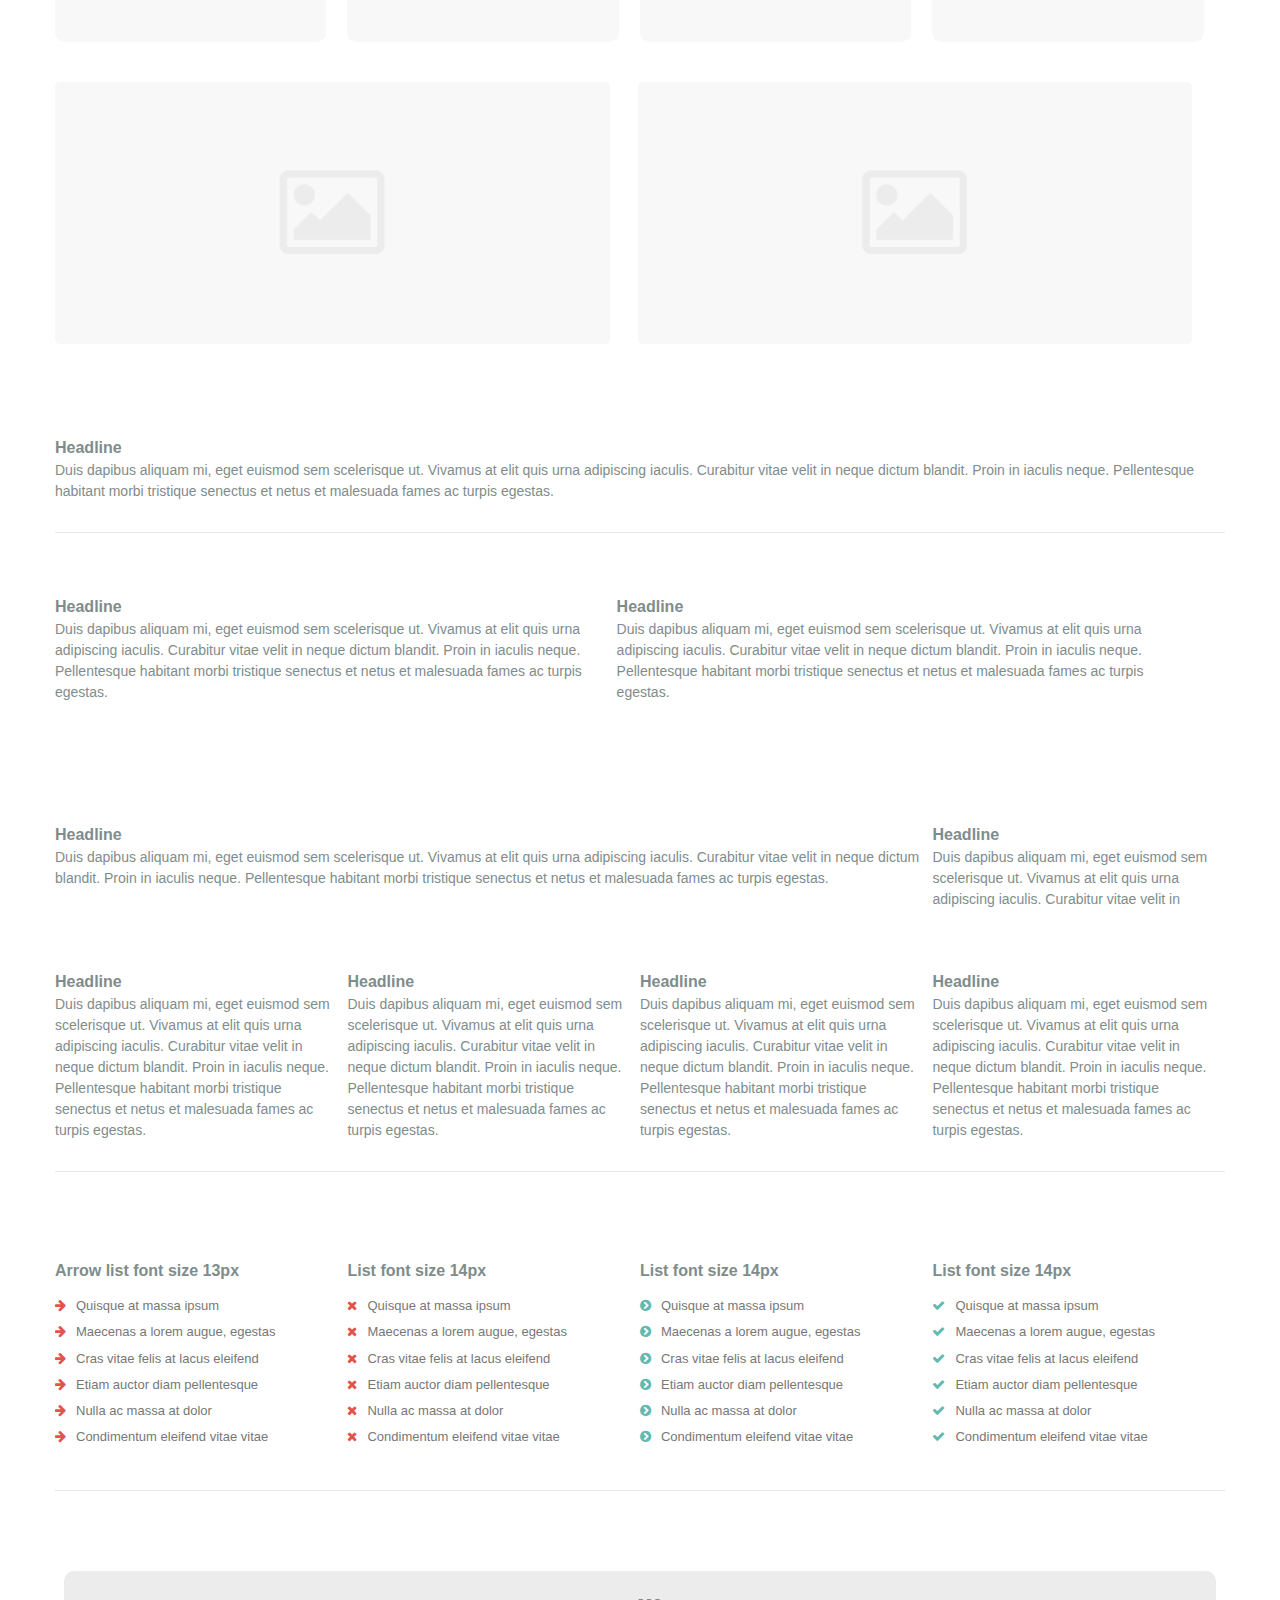
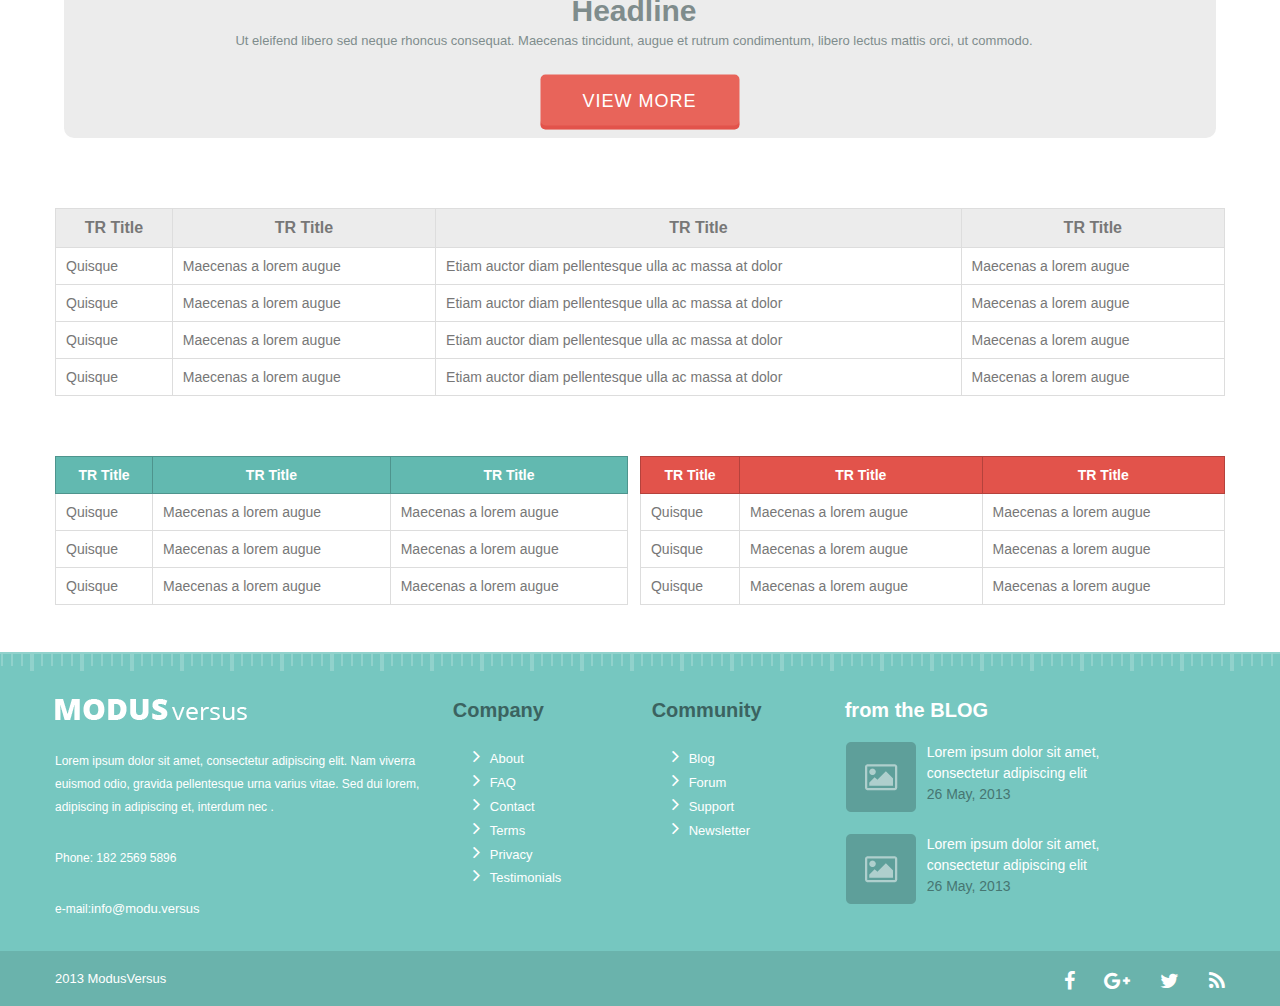
<file: features.html>
<!doctype html>
<html lang="en">
<head>
    <title>Modus</title>
    <meta name="charset" content="utf-8" />
    <meta name="viewport" content="width=device-width,
    initial-scale=1, maximum-scale=1,
    user-scalable=no">
    <link rel="stylesheet" href="vendor/normalize/normalize.css" />
    <link rel="stylesheet" href="vendor/owl.carousel.min.css">
    <link rel="stylesheet" href="vendor/owl.theme.default.min.css">
    <link rel="stylesheet" href="css/style.css" />
    <link rel="stylesheet" href="fonts/css/font-awesome.min.css" />  
</head>



<body>
<!--HEADER-->
    <header>
        <div class="header">
           <div class="header_logo">
               <a href="index.html"><img src="img/logo.png" alt="logo" class="logo"></a>
               <div class="mobile-menu-toggle" id="nav-icon1">
                  <span></span>
                  <span></span>
                  <span></span>
               </div>
           </div> 
           <div class="search-form">
             <input id="tab7" type="checkbox" name="tabs">
             <label for="tab7" class="tab7"><i class="fa fa-search" aria-hidden="true"></i></label>
             <form class="search-active" id="content7">
               <input type="search" name="q" placeholder="Search the site"> 
             </form>
           </div>
           <ul class="header_menu">
                <li><a href="index.html">HOME</a></li>
                <li><a href="about.html">ABOUT</a</li>
                <li><a href="services.html">SERVICES</a></li>
                <li class="active_second"><a href="#link">PORTFOLIO</a>
                    <ul class="header-submenu">
                        <li><a href="portfolio.html"><i class="fa fa-angle-right" aria-hidden="true"></i>Portfolio 2 column page</a></li>
                        <li><a href="portfolio2.html"><i class="fa fa-angle-right" aria-hidden="true"></i>Portfolio 2 column page</a></li>
                        <li><a href="portfolio3.html" class="active_item"><i class="fa fa-angle-right" aria-hidden="true"></i>Portfolio 2 column page</a></li>
                    </ul>
                </li>
                <li><a href="blog_single.html">BLOG</a></li>
                <li class="active"><a href="features.html">FEATURES</a></li>
                <li><a href="contact.html">CONTACT</a></li>                
           </ul>
           
        </div>
    </header>
    
<!--HEADER END-->
    
    <!--BREADCRUMBS-->
<div class="breadcrumbs_box">
  <div class="breadcrumbs">
    <ul class="breadcrumbs_menu">
      <li><a href="index.html">HOME</a></li>
      /
      <li><a href="features.html">FEATURES</a></li>
    </ul>
    <h3>FEATURES</h3>
  </div>
</div>
<!--BREADCRUMBS END-->
    
 <!--CONTAINER-->
<div class="container_carousel">
   <div class="carousel_container customize_carousel">
            <div class="carousel-inner flexslider first_flexslider">
                <ul class="carousel-slides slides">
                    <li>
                        <div class="carousel-content-features">
                          <img src="img/features_carousel.png" alt="">
                        </div>
                    </li>
                    <li>
                        <div class="carousel-content-features">
                          <img src="img/features_carousel.png" alt="">
                        </div>
                    </li>
                    <li>
                        <div class="carousel-content-features">
                          <img src="img/features_carousel.png" alt="">
                        </div>
                    </li>
                </ul>
                <div class="carousel-control carousel-prev"></div>
                <div class="carousel-control carousel-next carousel-next-features"></div>
            </div>
        </div>
</div>
  <!--CONTAINER END-->   
    
  <div class="container_carousel">
   <div class="carousel_container customize_carousel_two">
            <div class="carousel-inner-second flexslider">
                
              
                   
               <ul class="carousel-slides slides">
                    <li>
                        <div class="carousel-content-features-second">
                          <img src="img/features_carousel.png" alt="">
                        </div>
                    </li>
                    <li>
                        <div class="carousel-content-features-second">
                          <img src="img/features_carousel.png" alt="">
                        </div>
                    </li>
                    <li>
                        <div class="carousel-content-features-second">
                          <img src="img/features_carousel.png" alt="">
                        </div>
                    </li>
                </ul>
                <div class="carousel-control carousel-prev"></div>
                <div class="carousel-control carousel-next carousel-next-two"></div>
                </div> 
                
             <div class="carousel-inner-third flexslider">   
                <ul class="carousel-slides slides">
                    <li>
                        <div class="carousel-content-features-third">
                          <img src="img/features_carousel.png" alt="">
                        </div>
                    </li>
                    <li>
                        <div class="carousel-content-features-second">
                          <img src="img/features_carousel.png" alt="">
                        </div>
                    </li>
                    <li>
                        <div class="carousel-content-features-second">
                          <img src="img/features_carousel.png" alt="">
                        </div>
                    </li>
                </ul>
                <div class="carousel-control carousel-prev"></div>
                <div class="carousel-control carousel-next carousel-next-two"></div>
              </div> 
              
              <div class="sidebar_gallery">
                <h3>SIDEBAR GALLERY</h3>
                  <img src="img/gallery.png" alt="">
                  <img src="img/gallery.png" alt="">
                  <img src="img/gallery.png" alt="">
                  <img src="img/gallery.png" alt="">
                  <img src="img/gallery.png" alt="">
                  <img src="img/gallery.png" alt="">         
              </div>
        </div>
  </div>
    
     <!--PAGE CONTENT-->
<div class="page_content clearfix">
  <div class="page_block">
    <i class="fa fa-thumbs-o-up fa-5x" aria-hidden="true"></i>
    <div class="box-title-holder">
      <h3>SUSPENDISSE </h3>
      <h4>Another text</h4>
    </div>
    <p> Quisque id tellus quis risus vehicula vehicula ut turpis. In eros nulla, placerat vitae at, vehicula ut nunc. </p>
    <a href="#" class="btn_bt">read more</a>
  </div>
  
  <div class="page_block">
    <i class="fa fa-key fa-5x" aria-hidden="true"></i>
    <div class="box-title-holder">
      <h3>SUSPENDISSE </h3>
      <h4>Another text</h4>
    </div>
    <p>Ut eleifend libero sed neque rhoncus consequat. Maecenas tincidunt, augue et rutrum condimentum, libero lectus mattis orci, ut commodo.</p>
    <a href="#" class="btn_bt">read more</a>
  </div>
  
  <div class="page_block">
    <i class="fa fa-flag fa-5x" aria-hidden="true"></i>
    <div class="box-title-holder">
      <h3>SUSPENDISSE </h3>
      <h4>Another text</h4>
    </div>
    <p> Vivamus eget ante bibendum arcu vehicula ultricies. Integer venenatis mattis nisl, vitae pulvinar dui tempor non. </p>
    <a href="#" class="btn_bt">read more</a>
  </div>
  
  <div class="page_block">
    <i class="fa fa-flask fa-5x" aria-hidden="true"></i>
    <div class="box-title-holder">
      <h3>SUSPENDISSE </h3>
      <h4>Another text</h4>
    </div>
    <p>Astehicula ultricies. Integer venenatis mattis nisl, vitae pulvinar dui tempor non. </p>
    <a href="#" class="btn_bt">read more</a>
  </div>
  </div>
<!--PAGE CONTENT END-->
    
            
<!--ACCORDION-->
<div class="accordion_container">  
  <div class="accordion-first"> 
    <article class="accordion-row">
      <h3 class="accordion-headline">Accordion title</h3>
      <div class="accordion-body">
        Vivamus eget ante bibendum arcu vehicula ultricies. Integer venenatis mattis nisl, vitae pulvinar dui tempor.Ut eleifend libero sed neque rhoncus consequat. Maecenas tincidunt, augue et rutrum condimentum, libero lectus mattis orci, ut commodo.
      </div>
    </article>
    <article class="accordion-row">
      <h3 class="accordion-headline">Accordion title</h3>
      <div class="accordion-body">
        Vivamus eget ante bibendum arcu vehicula ultricies. Integer venenatis mattis nisl, vitae pulvinar dui tempor.Ut eleifend libero sed neque rhoncus consequat. Maecenas tincidunt, augue et rutrum condimentum, libero lectus mattis orci, ut commodo.
      </div>
    </article>
    <article class="accordion-row">
      <h3 class="accordion-headline">Accordion title</h3>
      <div class="accordion-body">
        Vivamus eget ante bibendum arcu vehicula ultricies. Integer venenatis mattis nisl, vitae pulvinar dui tempor.Ut eleifend libero sed neque rhoncus consequat. Maecenas tincidunt, augue et rutrum condimentum, libero lectus mattis orci, ut commodo.
      </div>
    </article>
  </div>
  <div class="accordion-second">
    <article class="accordion-row">
      <h3 class="accordion-headline">Accordion title</h3>
      <div class="accordion-body">
        Vivamus eget ante bibendum arcu vehicula ultricies. Integer venenatis 
      </div>
    </article>
    <article class="accordion-row">
      <h3 class="accordion-headline">Accordion title</h3>
      <div class="accordion-body">
        Vivamus eget ante bibendum arcu vehicula ultricies. Integer venenatis 
      </div>
    </article>
    <article class="accordion-row">
      <h3 class="accordion-headline">Accordion title</h3>
      <div class="accordion-body">
        Vivamus eget ante bibendum arcu vehicula ultricies. Integer venenatis 
      </div>
    </article>
  </div>
</div>
<!--ACCORDION END-->

<!--TABS-->

<div class="tabs">
 <div class="tab_box_first">
  
  <input id="tab1" type="radio" name="tabs" checked>
  <label for="tab1" class="tab1">TAB TITLE</label>
    
  <input id="tab2" type="radio" name="tabs">
  <label for="tab2" class="tab2">TAB TITLE</label>
    
  <input id="tab3" type="radio" name="tabs">
  <label for="tab3" class="tab3">TAB TITLE</label>
    
  <input id="tab4" type="radio" name="tabs">
  <label for="tab4" class="tab4">TAB TITLE</label>
    
  <section id="content1">
    <p>
     Vivamus eget ante bibendum arcu vehicula ultricies. Integer venenatis mattis nisl, vitae pulvinar dui tempor.Ut eleifend libero sed neque rhoncus consequat. Maecenas tincidunt, augue et rutrum condimentum, libero lectus mattis orci, ut commodo. Vivamus eget ante bibendum arcu vehicula ultricies. Integer venenatis mattis nisl, vitae pulvinar dui tempor.Ut eleifend libero sed neque rhoncus consequat.
    </p>
  </section>
    
  <section id="content2">
    <p>
      Jerky jowl pork chop tongue, kielbasa shank venison. Capicola shank pig ribeye leberkas filet mignon brisket beef kevin tenderloin porchetta. Capicola fatback venison shank kielbasa, drumstick ribeye landjaeger beef kevin tail meatball pastrami prosciutto pancetta. Tail kevin spare ribs ground round ham ham hock brisket shoulder. Corned beef tri-tip leberkas flank sausage ham hock filet mignon beef ribs pancetta turkey.
    </p>
  </section>
    
  <section id="content3">
    <p>
      Bacon ipsum dolor sit amet beef venison beef ribs kielbasa. Sausage pig leberkas, t-bone sirloin shoulder bresaola. Frankfurter rump porchetta ham. Pork belly prosciutto brisket meatloaf short ribs.
    </p>
  </section>
    
  <section id="content4">
    <p>
      Bacon ipsum dolor sit amet landjaeger sausage brisket, jerky drumstick fatback boudin ball tip turducken. Pork belly meatball t-bone bresaola tail filet mignon kevin turkey ribeye shank flank doner cow kielbasa shankle. Pig swine chicken hamburger, tenderloin turkey rump ball tip sirloin frankfurter meatloaf boudin brisket ham hock. Hamburger venison brisket tri-tip andouille pork belly ball tip short ribs biltong meatball chuck. Pork chop ribeye tail short ribs, beef hamburger meatball kielbasa rump corned beef porchetta landjaeger flank. Doner rump frankfurter meatball meatloaf, cow kevin pork pork loin venison fatback spare ribs salami beef ribs.
    </p>
  </section>
  </div>  
  
  <div class="tab_box_second">
    <input id="tab5" type="radio" name="tabs2" checked>
    <label for="tab5" class="tab5">TAB TITLE</label>
    
    <input id="tab6" type="radio" name="tabs2">
    <label for="tab6" class="tab6">TAB TITLE</label>
    
    <section id="content5">
    <p>
     Vivamus eget ante bibendum arcu vehicula ultricies. Integer venenatis mattis nisl, vitae pulvinar dui tempor.Ut eleifend libero sed neque rhoncu
    </p>
  </section>
    
  <section id="content6">
    <p>
      Vivamus eget ante bibendum arcu vehicula ultricies. Integer venenatis mattis nisl, vitae pulvinar dui tempor.Ut eleifend libero sed neque rhoncu
    </p>
  </section>
    
  </div>
  
</div>

<!--TABS END-->
  
   <!--PAGE CONTENT-->
<div class="page_content clearfix">
  <div class="page_block_features">
    <img src="img/features_img.png" alt="">
  </div>
  
  <div class="page_block_features">
    <img src="img/features_img.png" alt="">
  </div>
  
  <div class="page_block_features">
    <img src="img/features_img.png" alt="">
  </div>
  
  <div class="page_block_features">
    <img src="img/features_img.png" alt="">
  </div>
</div>
<!--PAGE CONTENT END-->
   
   <!--PAGE CONTENT-->
<div class="page_content page_customize clearfix">
  <div class="page_block_two page_customize_block">
    <img src="img/features_img2.png" alt="">
  </div>
  
  <div class="page_block_two page_customize_block">
    <img src="img/features_img2.png" alt="">
  </div>
</div>
<!--PAGE CONTENT END--> 

<!--WRAPPER TEXT-->
  <div class="block_page_features bottom">
   <div class="box_features_first">
      <h3>Headline</h3>
      <p>Duis dapibus aliquam mi, eget euismod sem scelerisque ut. Vivamus at elit quis urna adipiscing iaculis. Curabitur vitae velit in neque dictum blandit. Proin in iaculis neque. Pellentesque habitant morbi tristique senectus et netus et malesuada fames ac turpis egestas. </p>
    </div>
  </div>
  
  
  <div class="block_page_features customize_box_features">
    <div class="box_features">
      <h3>Headline</h3>
      <p>Duis dapibus aliquam mi, eget euismod sem scelerisque ut. Vivamus at elit quis urna adipiscing iaculis. Curabitur vitae velit in neque dictum blandit. Proin in iaculis neque. Pellentesque habitant morbi tristique senectus et netus et malesuada fames ac turpis egestas. </p>
    </div>
    <div class="box_features">
      <h3>Headline</h3>
      <p>Duis dapibus aliquam mi, eget euismod sem scelerisque ut. Vivamus at elit quis urna adipiscing iaculis. Curabitur vitae velit in neque dictum blandit. Proin in iaculis neque. Pellentesque habitant morbi tristique senectus et netus et malesuada fames ac turpis egestas. </p>
    </div>
  </div>
  
  <div class="block_page_features">
    <div class="box_features_two">
      <h3>Headline</h3>
      <p>Duis dapibus aliquam mi, eget euismod sem scelerisque ut. Vivamus at elit quis urna adipiscing iaculis. Curabitur vitae velit in neque dictum blandit. Proin in iaculis neque. Pellentesque habitant morbi tristique senectus et netus et malesuada fames ac turpis egestas. </p>
    </div>
    <div class="box_features_two1">
      <h3>Headline</h3>
      <p>Duis dapibus aliquam mi, eget euismod sem scelerisque ut. Vivamus at elit quis urna adipiscing iaculis. Curabitur vitae velit in</p>
    </div>
  </div>
  
  <div class="block_page_features bottom">
    <div class="box_features_fourth">
      <h3>Headline</h3>
      <p>Duis dapibus aliquam mi, eget euismod sem scelerisque ut. Vivamus at elit quis urna adipiscing iaculis. Curabitur vitae velit in neque dictum blandit. Proin in iaculis neque. Pellentesque habitant morbi tristique senectus et netus et malesuada fames ac turpis egestas. </p>
    </div>
    <div class="box_features_fourth">
      <h3>Headline</h3>
      <p>Duis dapibus aliquam mi, eget euismod sem scelerisque ut. Vivamus at elit quis urna adipiscing iaculis. Curabitur vitae velit in neque dictum blandit. Proin in iaculis neque. Pellentesque habitant morbi tristique senectus et netus et malesuada fames ac turpis egestas. </p>
    </div>
    <div class="box_features_fourth">
      <h3>Headline</h3>
      <p>Duis dapibus aliquam mi, eget euismod sem scelerisque ut. Vivamus at elit quis urna adipiscing iaculis. Curabitur vitae velit in neque dictum blandit. Proin in iaculis neque. Pellentesque habitant morbi tristique senectus et netus et malesuada fames ac turpis egestas. </p>
    </div>
    <div class="box_features_fourth">
      <h3>Headline</h3>
      <p>Duis dapibus aliquam mi, eget euismod sem scelerisque ut. Vivamus at elit quis urna adipiscing iaculis. Curabitur vitae velit in neque dictum blandit. Proin in iaculis neque. Pellentesque habitant morbi tristique senectus et netus et malesuada fames ac turpis egestas. </p>
    </div>
  </div>
<!--WRAPPER TEXT END-->  
  
  <div class="block_page_features bottom_features">
    <div class="box_features_fourth">
      <h3>Arrow list font size 13px</h3>
        <ul class="list_item">
            <li><i class="fa fa-arrow-right" aria-hidden="true"></i>Quisque at massa ipsum</li>
            <li><i class="fa fa-arrow-right" aria-hidden="true"></i>Maecenas a lorem augue, egestas </li>
            <li><i class="fa fa-arrow-right" aria-hidden="true"></i>Cras vitae felis at lacus eleifend </li>
            <li><i class="fa fa-arrow-right" aria-hidden="true"></i>Etiam auctor diam pellentesque </li>
            <li><i class="fa fa-arrow-right" aria-hidden="true"></i>Nulla ac massa at dolor  </li>
            <li><i class="fa fa-arrow-right" aria-hidden="true"></i>Condimentum eleifend vitae vitae </li>
        </ul>
    </div>
    <div class="box_features_fourth">
      <h3>List font size 14px</h3>
        <ul class="list_item">
            <li><i class="fa fa-times" aria-hidden="true"></i>Quisque at massa ipsum</li>
            <li><i class="fa fa-times" aria-hidden="true"></i>Maecenas a lorem augue, egestas </li>
            <li><i class="fa fa-times" aria-hidden="true"></i>Cras vitae felis at lacus eleifend </li>
            <li><i class="fa fa-times" aria-hidden="true"></i>Etiam auctor diam pellentesque </li>
            <li><i class="fa fa-times" aria-hidden="true"></i>Nulla ac massa at dolor  </li>
            <li><i class="fa fa-times" aria-hidden="true"></i>Condimentum eleifend vitae vitae </li>
        </ul>
    </div>
    <div class="box_features_fourth">
      <h3>List font size 14px</h3>
        <ul class="list_item">
            <li><i class="fa fa-chevron-circle-right" aria-hidden="true"></i>Quisque at massa ipsum</li>
            <li><i class="fa fa-chevron-circle-right" aria-hidden="true"></i>Maecenas a lorem augue, egestas </li>
            <li><i class="fa fa-chevron-circle-right" aria-hidden="true"></i>Cras vitae felis at lacus eleifend </li>
            <li><i class="fa fa-chevron-circle-right" aria-hidden="true"></i>Etiam auctor diam pellentesque </li>
            <li><i class="fa fa-chevron-circle-right" aria-hidden="true"></i>Nulla ac massa at dolor  </li>
            <li><i class="fa fa-chevron-circle-right" aria-hidden="true"></i>Condimentum eleifend vitae vitae </li>
        </ul>
    </div>
    <div class="box_features_fourth">
     <h3>List font size 14px</h3>
        <ul class="list_item">
            <li><i class="fa fa-check" aria-hidden="true"></i>Quisque at massa ipsum</li>
            <li><i class="fa fa-check" aria-hidden="true"></i>Maecenas a lorem augue, egestas </li>
            <li><i class="fa fa-check" aria-hidden="true"></i>Cras vitae felis at lacus eleifend </li>
            <li><i class="fa fa-check" aria-hidden="true"></i>Etiam auctor diam pellentesque </li>
            <li><i class="fa fa-check" aria-hidden="true"></i>Nulla ac massa at dolor  </li>
            <li><i class="fa fa-check" aria-hidden="true"></i>Condimentum eleifend vitae vitae </li>
        </ul>
    </div>
  </div>
  
  
  <!--BLOCK-->
<div class="block">
    <div class="block_item">
        <div class="block_page">
            <h3>Headline</h3>
            <p>Ut eleifend libero sed neque rhoncus consequat. Maecenas tincidunt, augue et rutrum condimentum, libero lectus mattis orci, ut commodo. </p>
        </div>
        <div class="block_button">
           <a href="#" class="btn_bt customize">VIEW MORE</a> 
        </div>
    </div>
</div>
 <!--BLOCK END-->
  
  
<!--TABLE-->
  <div class="block_page_features">
    <table class="features">
      <tr>
        <th>TR Title</th>
        <th>TR Title</th>
        <th>TR Title</th>
        <th>TR Title</th>
      </tr>
      <tr>
        <td>Quisque </td>
        <td>Maecenas a lorem augue</td>
        <td>Etiam auctor diam pellentesque ulla ac massa at dolor</td>
        <td>Maecenas a lorem augue</td>
      </tr>
      
      <tr>
        <td>Quisque </td>
        <td>Maecenas a lorem augue</td>
        <td>Etiam auctor diam pellentesque ulla ac massa at dolor</td>
        <td>Maecenas a lorem augue</td>
      </tr>
      
      <tr>
        <td>Quisque </td>
        <td>Maecenas a lorem augue</td>
        <td>Etiam auctor diam pellentesque ulla ac massa at dolor</td>
        <td>Maecenas a lorem augue</td>
      </tr>
      
      <tr>
        <td>Quisque </td>
        <td>Maecenas a lorem augue</td>
        <td>Etiam auctor diam pellentesque ulla ac massa at dolor</td>
        <td>Maecenas a lorem augue</td>
      </tr>
    </table>
  </div>
  
  
  <div class="block_page_features">
    <table class="feature_first">
      <tr>
        <th>TR Title</th>
        <th>TR Title</th>
        <th>TR Title</th>
      </tr>
      <tr>
        <td>Quisque </td>
        <td>Maecenas a lorem augue</td>
        <td>Maecenas a lorem augue</td>
      </tr>
      
      <tr>
        <td>Quisque </td>
        <td>Maecenas a lorem augue</td>
        <td>Maecenas a lorem augue</td>
      </tr>
      
      <tr>
        <td>Quisque </td>
        <td>Maecenas a lorem augue</td>
        <td>Maecenas a lorem augue</td>
      </tr>
     </table>
     
     
     <table class="feature_second">
      <tr>
        <th>TR Title</th>
        <th>TR Title</th>
        <th>TR Title</th>
      </tr>
      <tr>
        <td>Quisque </td>
        <td>Maecenas a lorem augue</td>
        <td>Maecenas a lorem augue</td>
      </tr>
      
      <tr>
        <td>Quisque </td>
        <td>Maecenas a lorem augue</td>
        <td>Maecenas a lorem augue</td>
      </tr>
      
      <tr>
        <td>Quisque </td>
        <td>Maecenas a lorem augue</td>
        <td>Maecenas a lorem augue</td>
      </tr>
    </table>
      
  </div>
  
  <!--TABLE END-->
  
  
  
  <!--FOOTER-->

<div class="footer_menu">
 <div class="footer_menu_item">
 
 
 <div class="menu_first">
   <img src="img/logo.png" alt=" ">
   <p>Lorem ipsum dolor sit amet, consectetur adipiscing elit. Nam viverra euismod odio, gravida pellentesque urna varius vitae. Sed dui lorem, adipiscing in adipiscing et, interdum nec .</p>
    <p>Phone: 182 2569 5896</p>
    <p>e-mail:<a href="mailto:modus@versus.com">info@modu.versus</a></p>
  </div> 
  
  <div class="menu_second">
    <h3>Company</h3>
    <ul>
        <li><i class="fa fa-angle-right fa-2x" aria-hidden="true"></i><a href="#link">About</a></li>
        <li><i class="fa fa-angle-right fa-2x" aria-hidden="true"></i><a href="#link">FAQ</a></li>
        <li><i class="fa fa-angle-right fa-2x" aria-hidden="true"></i><a href="#link">Contact</a></li>
        <li><i class="fa fa-angle-right fa-2x" aria-hidden="true"></i><a href="#link">Terms</a></li>
        <li><i class="fa fa-angle-right fa-2x" aria-hidden="true"></i><a href="#link">Privacy</a></li>
        <li><i class="fa fa-angle-right fa-2x" aria-hidden="true"></i><a href="#link">Testimonials</a></li>
    </ul> 
  </div>
  
  <div class="menu_second">
    <h3>Community</h3>
    <ul>
        <li><i class="fa fa-angle-right fa-2x" aria-hidden="true"></i><a href="#link">Blog</a></li>
        <li><i class="fa fa-angle-right fa-2x" aria-hidden="true"></i><a href="#link">Forum</a></li>
        <li><i class="fa fa-angle-right fa-2x" aria-hidden="true"></i><a href="#link">Support</a></li>
        <li><i class="fa fa-angle-right fa-2x" aria-hidden="true"></i><a href="#link">Newsletter</a></li>
    </ul> 
  </div>
 
 <div class="menu_fourth">
   <h3>from the BLOG</h3>
   <a href="#" class="img_footer">
     <img src="img/img_footer.png"> 
     <p>Lorem ipsum dolor sit amet, consectetur adipiscing elit</p> 
     <p class="date">26 May, 2013</p>
   </a>
   
   <a href="#" class="img_footer">
     <img src="img/img_footer.png"> 
     <p>Lorem ipsum dolor sit amet, consectetur adipiscing elit</p> 
     <p class="date">26 May, 2013</p>
   </a>
 </div>
  </div>
      </div>
 
  <footer>
     <div class="footer_contact">   
      <ul class="footer_nav">
        <li><a href="#"><i class="fa fa-facebook fa-3x" aria-hidden="true"></i></a></li>
        <li> <a href="#"><i class="fa fa-google-plus fa-3x" aria-hidden="true"></i></a></li>
        <li> <a href="#"><i class="fa fa-twitter fa-3x" aria-hidden="true"></i></a></li>
        <li> <a href="#"><i class="fa fa-rss fa-3x" aria-hidden="true"></i></a> </li>  
      </ul>
       <p class="copy">2013  ModusVersus</p>
      </div>
  </footer>         
 <!--FOOTER END-->  

  <script src="https://code.jquery.com/jquery-1.9.1.min.js"></script> 
  <script src="http://cdnjs.cloudflare.com/ajax/libs/jquery/2.1.3/jquery.min.js"></script>
  <script src="http://flexslider.woothemes.com/js/jquery.flexslider.js"></script>
  <script src="js/scripts.js"></script> 
    
</body>    
</html>
</file>
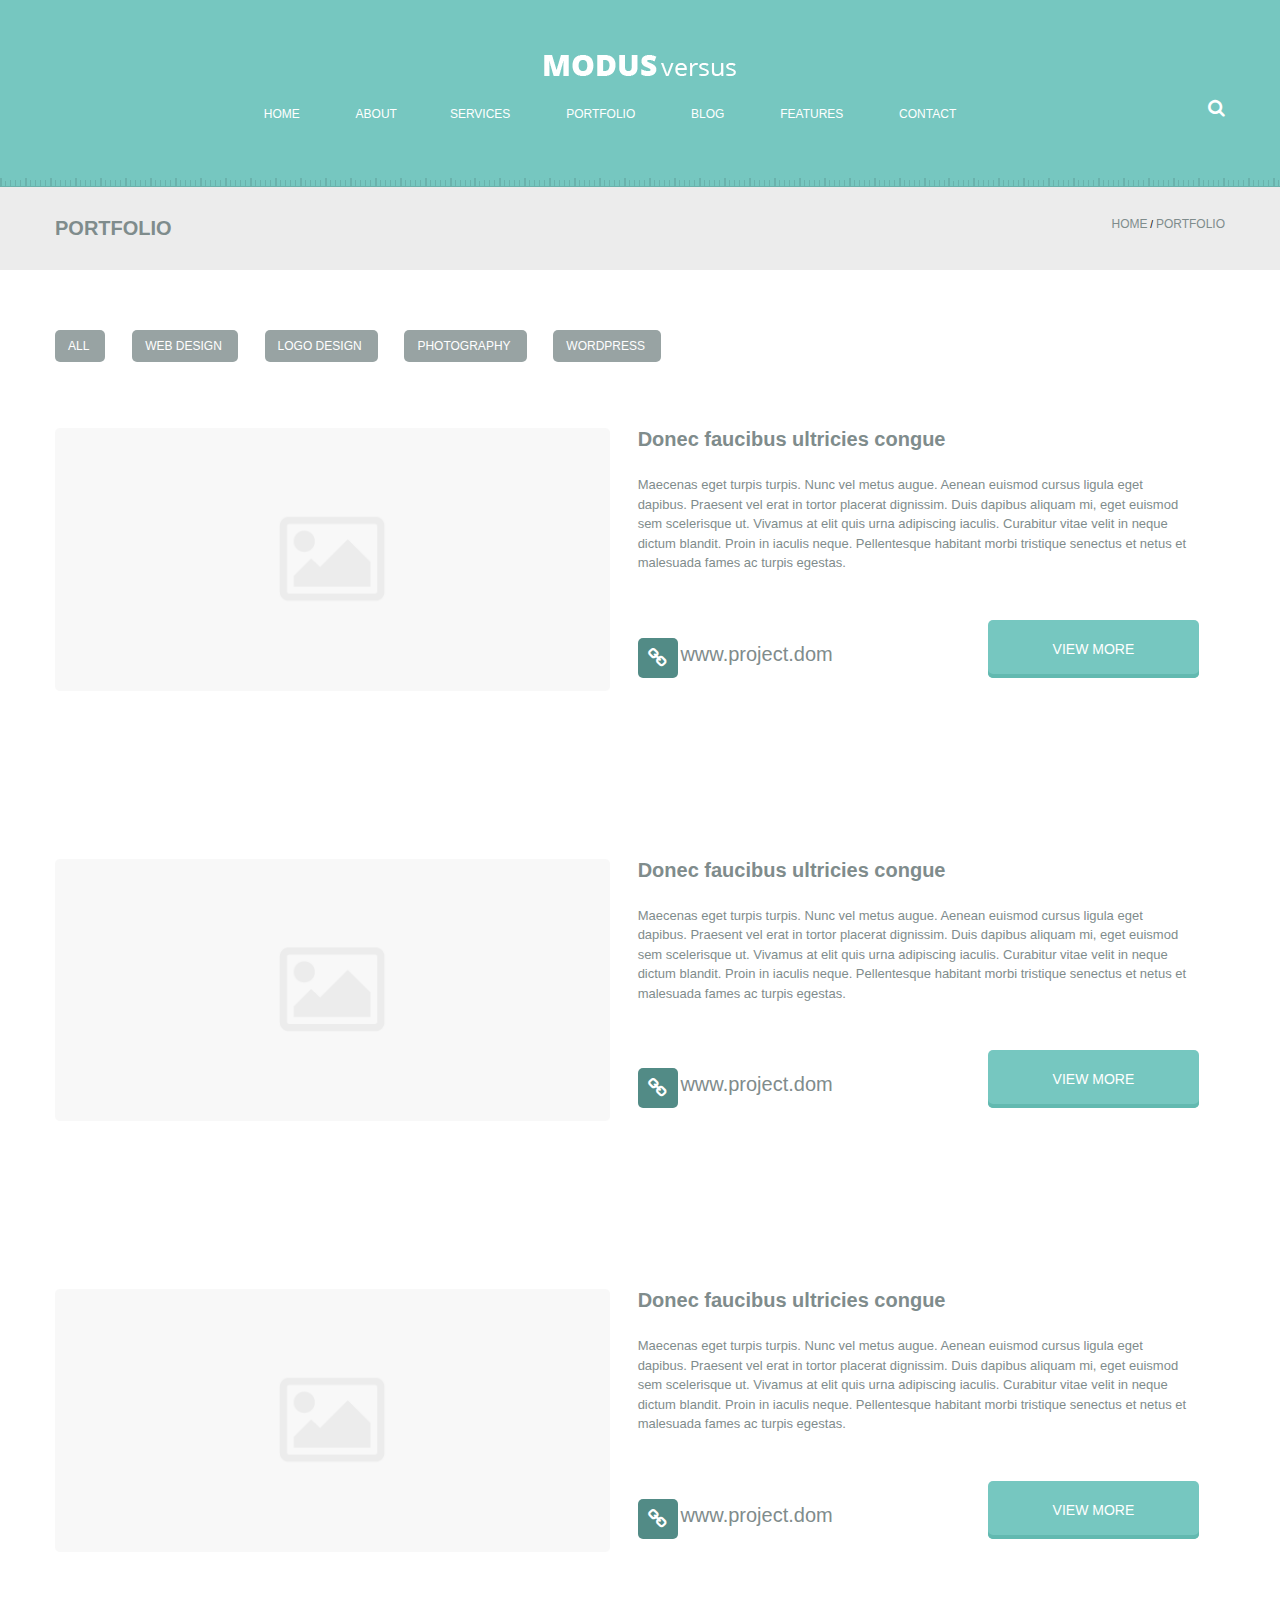
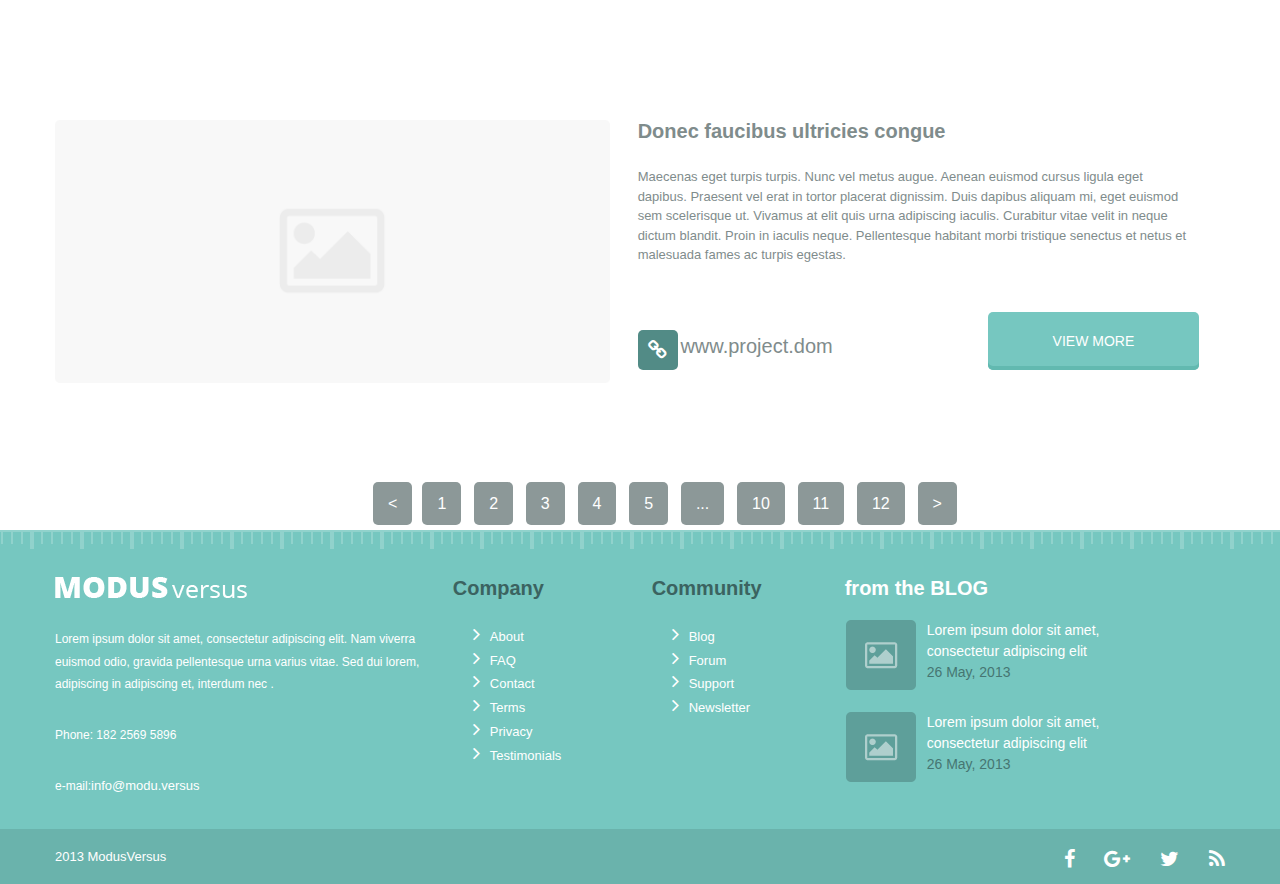
<file: portfolio.html>
<!doctype html>
<html lang="en">
<head>
    <title>Modus</title>
    <meta name="charset" content="utf-8" />
    <meta name="viewport" content="width=device-width,
    initial-scale=1, maximum-scale=1,
    user-scalable=no">
    <link rel="stylesheet" href="vendor/normalize/normalize.css" />
    <link rel="stylesheet" href="vendor/owl.carousel.min.css">
    <link rel="stylesheet" href="vendor/owl.theme.default.min.css">
    <link rel="stylesheet" href="css/style.css" />
    <link rel="stylesheet" href="fonts/css/font-awesome.min.css" />  
</head>


<body>
<!--HEADER-->
    <header>
        <div class="header">
           <div class="header_logo">
               <a href="index.html"><img src="img/logo.png" alt="logo" class="logo"></a>
               <div class="mobile-menu-toggle" id="nav-icon1">
                  <span></span>
                  <span></span>
                  <span></span>
               </div>
           </div> 
           <div class="search-form">
             <input id="tab7" type="radio" name="tabs">
             <label for="tab7" class="tab7"><i class="fa fa-search" aria-hidden="true"></i></label>
             <form class="search-active" id="content7">
               <input type="search" name="q" placeholder="Search the site"> 
             </form>
           </div>
           <ul class="header_menu">
                <li><a href="index.html">HOME</a></li>
                <li><a href="about.html">ABOUT</a</li>
                <li><a href="services.html">SERVICES</a></li>
                <li class="active_second"><a href="#link">PORTFOLIO</a>
                    <ul class="header-submenu">
                        <li><a href="portfolio.html"><i class="fa fa-angle-right" aria-hidden="true"></i>Portfolio 2 column page</a></li>
                        <li><a href="#link"><i class="fa fa-angle-right" aria-hidden="true"></i>Portfolio 2 column page</a></li>
                        <li><a href="#link" class="active_item"><i class="fa fa-angle-right" aria-hidden="true"></i>Portfolio 2 column page</a></li>
                    </ul>
                </li>
                <li><a href="#link">BLOG</a></li>
                <li><a href="features.html">FEATURES</a></li>
                <li><a href="contact.html">CONTACT</a></li>                
           </ul>
           
        </div>
    </header>
    
<!--HEADER END-->


<!--BREADCRUMBS-->
<div class="breadcrumbs_box">
  <div class="breadcrumbs">
    <ul class="breadcrumbs_menu">
      <li><a href="index.html">HOME</a></li>
      /
      <li><a href="portfolio.html">PORTFOLIO</a></li>
    </ul>
    <h3>PORTFOLIO</h3>
  </div>
</div>
<!--BREADCRUMBS END-->

<div class="page_content">
  <ul class="header_menu_portfolio">
    <li><a href="#link">ALL</a></li>
    <li><a href="#link">WEB DESIGN</a></li>
    <li><a href="#link">LOGO DESIGN</a></li>
    <li><a href="#link">PHOTOGRAPHY</a></li>
    <li><a href="#link">WORDPRESS</a></li>
  </ul>
</div>



<div class="page_content customize_portfolio clearfix">
  <div class="page_block_two">
    <img src="img/features_img2.png" alt="">
  </div>
  
  <div class="page_block_two">
    <h3>Donec faucibus ultricies congue</h3>
    <p>Maecenas eget turpis turpis. Nunc vel metus augue. Aenean euismod cursus ligula eget dapibus. Praesent vel erat in tortor placerat dignissim. Duis dapibus aliquam mi, eget euismod sem scelerisque ut. Vivamus at elit quis urna adipiscing iaculis. Curabitur vitae velit in neque dictum blandit. Proin in iaculis neque. Pellentesque habitant morbi tristique senectus et netus et malesuada fames ac turpis egestas.</p>
  <span class="fa-stack fa-3x">
      <i class="fa fa-square fa-stack-2x"></i>
      <i class="fa fa-link fa-stack-1x" aria-hidden="true"></i>
  </span>
  <a href="#" class="customize_a">www.project.dom</a>
  <a href="#" class="btn_bt portfolio_btn">VIEW MORE</a>
  </div>
</div>

<div class="page_content customize_portfolio clearfix">
  <div class="page_block_two">
    <img src="img/features_img2.png" alt="">
  </div>
  
  <div class="page_block_two">
    <h3>Donec faucibus ultricies congue</h3>
    <p>Maecenas eget turpis turpis. Nunc vel metus augue. Aenean euismod cursus ligula eget dapibus. Praesent vel erat in tortor placerat dignissim. Duis dapibus aliquam mi, eget euismod sem scelerisque ut. Vivamus at elit quis urna adipiscing iaculis. Curabitur vitae velit in neque dictum blandit. Proin in iaculis neque. Pellentesque habitant morbi tristique senectus et netus et malesuada fames ac turpis egestas.</p>
  <span class="fa-stack fa-3x">
      <i class="fa fa-square fa-stack-2x"></i>
      <i class="fa fa-link fa-stack-1x" aria-hidden="true"></i>
  </span>
  <a href="#" class="customize_a">www.project.dom</a>
  <a href="#" class="btn_bt portfolio_btn">VIEW MORE</a>
  </div>
</div>

<div class="page_content customize_portfolio clearfix">
  <div class="page_block_two">
    <img src="img/features_img2.png" alt="">
  </div>
  
  <div class="page_block_two">
    <h3>Donec faucibus ultricies congue</h3>
    <p>Maecenas eget turpis turpis. Nunc vel metus augue. Aenean euismod cursus ligula eget dapibus. Praesent vel erat in tortor placerat dignissim. Duis dapibus aliquam mi, eget euismod sem scelerisque ut. Vivamus at elit quis urna adipiscing iaculis. Curabitur vitae velit in neque dictum blandit. Proin in iaculis neque. Pellentesque habitant morbi tristique senectus et netus et malesuada fames ac turpis egestas.</p>
  <span class="fa-stack fa-3x">
      <i class="fa fa-square fa-stack-2x"></i>
      <i class="fa fa-link fa-stack-1x" aria-hidden="true"></i>
  </span>
  <a href="#" class="customize_a">www.project.dom</a>
  <a href="#" class="btn_bt portfolio_btn">VIEW MORE</a>
  </div>
</div>

<div class="page_content customize_portfolio clearfix">
  <div class="page_block_two">
    <img src="img/features_img2.png" alt="">
  </div>
  
  <div class="page_block_two">
    <h3>Donec faucibus ultricies congue</h3>
    <p>Maecenas eget turpis turpis. Nunc vel metus augue. Aenean euismod cursus ligula eget dapibus. Praesent vel erat in tortor placerat dignissim. Duis dapibus aliquam mi, eget euismod sem scelerisque ut. Vivamus at elit quis urna adipiscing iaculis. Curabitur vitae velit in neque dictum blandit. Proin in iaculis neque. Pellentesque habitant morbi tristique senectus et netus et malesuada fames ac turpis egestas.</p>
  <span class="fa-stack fa-3x">
      <i class="fa fa-square fa-stack-2x"></i>
      <i class="fa fa-link fa-stack-1x" aria-hidden="true"></i>
  </span>
  <a href="#" class="customize_a">www.project.dom</a>
  <a href="#" class="btn_bt portfolio_btn">VIEW MORE</a>
  </div>
</div>

<div class="page_content">
  <ul class="pagination">
    <li><a href="#"><</a>
     <li> <a href="#">1</a></li>
     <li> <a href="#">2</a></li>
     <li> <a href="#">3</a></li>
     <li> <a href="#">4</a></li>
     <li> <a href="#">5</a></li>
     <li> <a href="#">...</a>  </li>
     <li> <a href="#">10</a></li>
     <li> <a href="#">11</a></li>
     <li> <a href="#">12</a></li>
      <li> <a href="#">></a></li>
  </ul>
</div>


<!--FOOTER-->

<div class="footer_menu">
 <div class="footer_menu_item">
 
 
 <div class="menu_first">
   <img src="img/logo.png" alt=" ">
   <p>Lorem ipsum dolor sit amet, consectetur adipiscing elit. Nam viverra euismod odio, gravida pellentesque urna varius vitae. Sed dui lorem, adipiscing in adipiscing et, interdum nec .</p>
    <p>Phone: 182 2569 5896</p>
    <p>e-mail:<a href="mailto:modus@versus.com">info@modu.versus</a></p>
  </div> 
  
  <div class="menu_second">
    <h3>Company</h3>
    <ul>
        <li><i class="fa fa-angle-right fa-2x" aria-hidden="true"></i><a href="#link">About</a></li>
        <li><i class="fa fa-angle-right fa-2x" aria-hidden="true"></i><a href="#link">FAQ</a></li>
        <li><i class="fa fa-angle-right fa-2x" aria-hidden="true"></i><a href="#link">Contact</a></li>
        <li><i class="fa fa-angle-right fa-2x" aria-hidden="true"></i><a href="#link">Terms</a></li>
        <li><i class="fa fa-angle-right fa-2x" aria-hidden="true"></i><a href="#link">Privacy</a></li>
        <li><i class="fa fa-angle-right fa-2x" aria-hidden="true"></i><a href="#link">Testimonials</a></li>
    </ul> 
  </div>
  
  <div class="menu_second">
    <h3>Community</h3>
    <ul>
        <li><i class="fa fa-angle-right fa-2x" aria-hidden="true"></i><a href="#link">Blog</a></li>
        <li><i class="fa fa-angle-right fa-2x" aria-hidden="true"></i><a href="#link">Forum</a></li>
        <li><i class="fa fa-angle-right fa-2x" aria-hidden="true"></i><a href="#link">Support</a></li>
        <li><i class="fa fa-angle-right fa-2x" aria-hidden="true"></i><a href="#link">Newsletter</a></li>
    </ul> 
  </div>
 
 <div class="menu_fourth">
   <h3>from the BLOG</h3>
   <a href="#" class="img_footer">
     <img src="img/img_footer.png"> 
     <p>Lorem ipsum dolor sit amet, consectetur adipiscing elit</p> 
     <p class="date">26 May, 2013</p>
   </a>
   
   <a href="#" class="img_footer">
     <img src="img/img_footer.png"> 
     <p>Lorem ipsum dolor sit amet, consectetur adipiscing elit</p> 
     <p class="date">26 May, 2013</p>
   </a>
 </div>
  </div>
      </div>
 
  <footer>
     <div class="footer_contact">   
      <ul class="footer_nav">
        <li><a href="#"><i class="fa fa-facebook fa-3x" aria-hidden="true"></i></a></li>
        <li> <a href="#"><i class="fa fa-google-plus fa-3x" aria-hidden="true"></i></a></li>
        <li> <a href="#"><i class="fa fa-twitter fa-3x" aria-hidden="true"></i></a></li>
        <li> <a href="#"><i class="fa fa-rss fa-3x" aria-hidden="true"></i></a> </li>  
      </ul>
       <p class="copy">2013  ModusVersus</p>
      </div>
  </footer>          
 <!--FOOTER END-->

<script src="http://cdnjs.cloudflare.com/ajax/libs/jquery/2.1.3/jquery.min.js"></script>

 <script>
    (function() {
        document.querySelector('.mobile-menu-toggle')
            .addEventListener('click', function() {
                document.querySelector('.header_menu')
                    .classList.toggle('active');
                }
            );
    }());
  </script>  

  

  <script>
    $(document).ready(function(){
	   $('#nav-icon1,#nav-icon2,#nav-icon3,#nav-icon4').click(function(){
		$(this).toggleClass('open');
	});
});
  </script>  

</body>
</html>
</file>
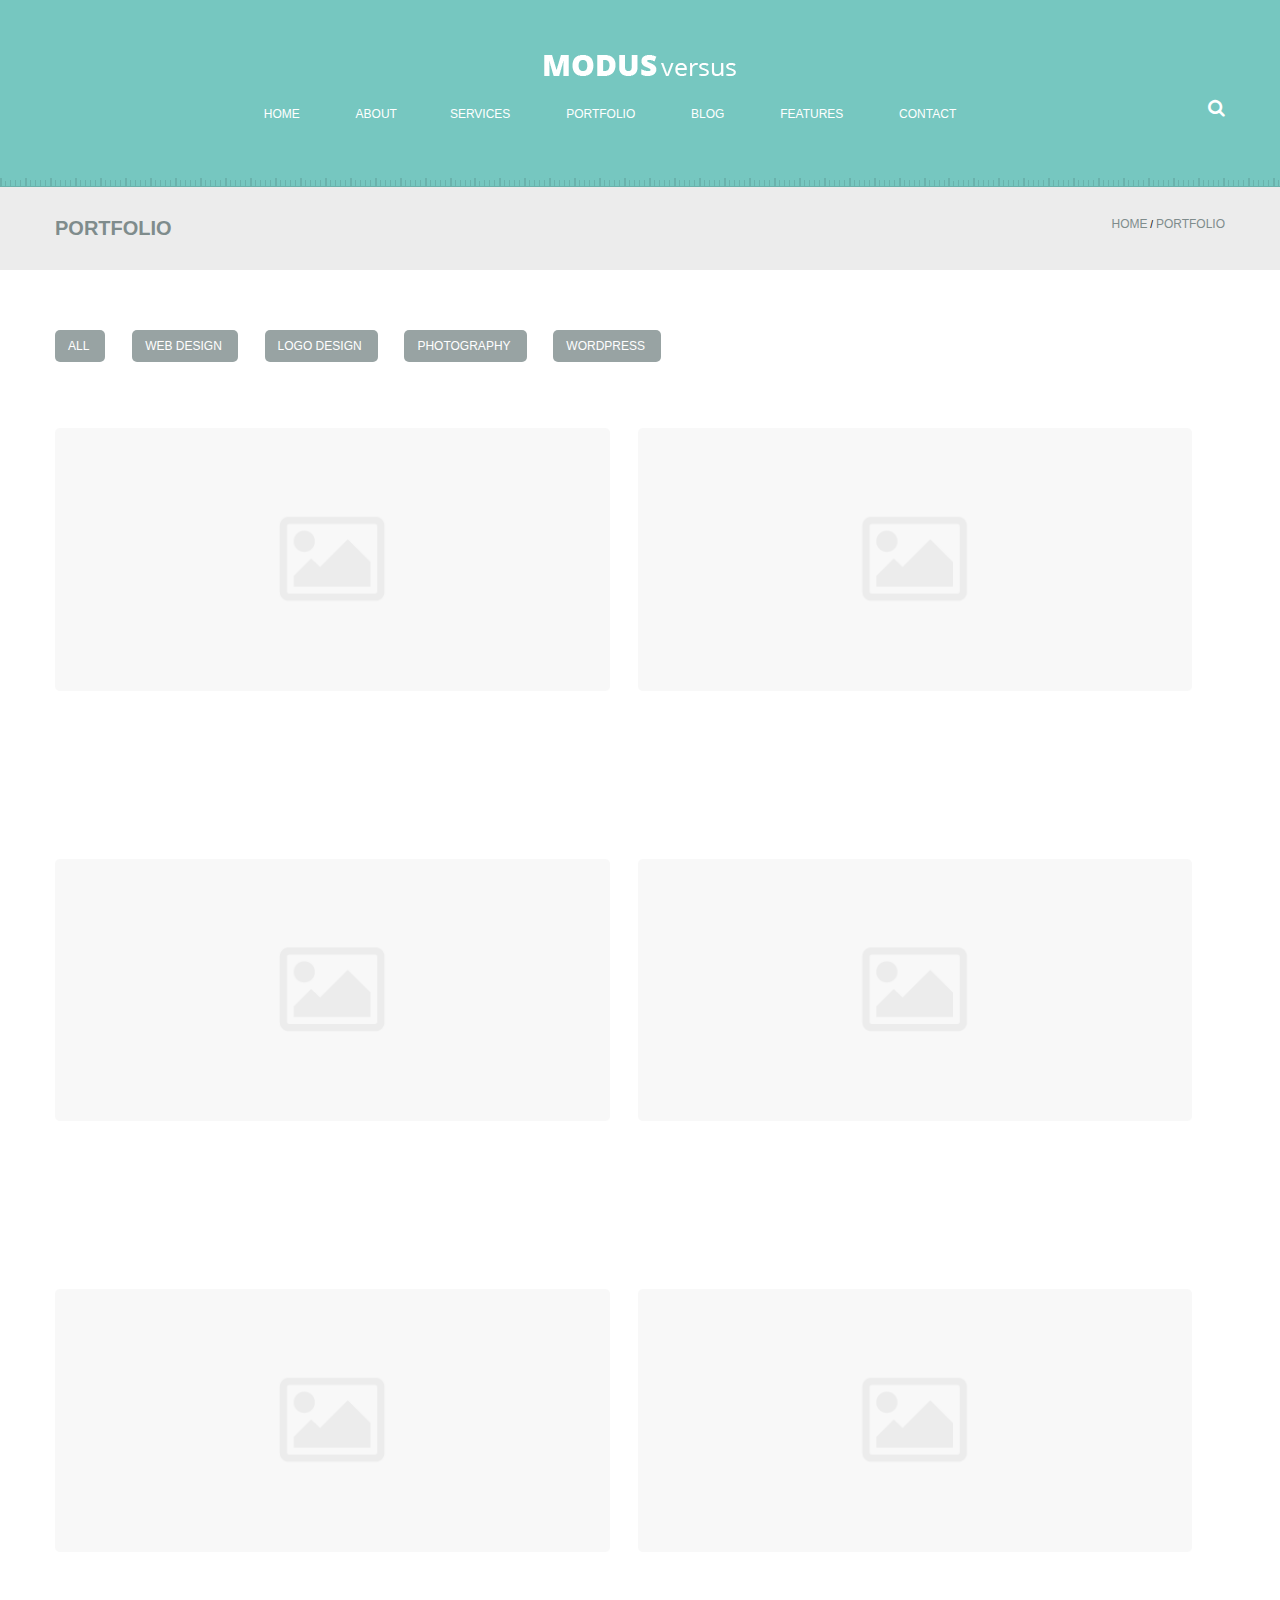
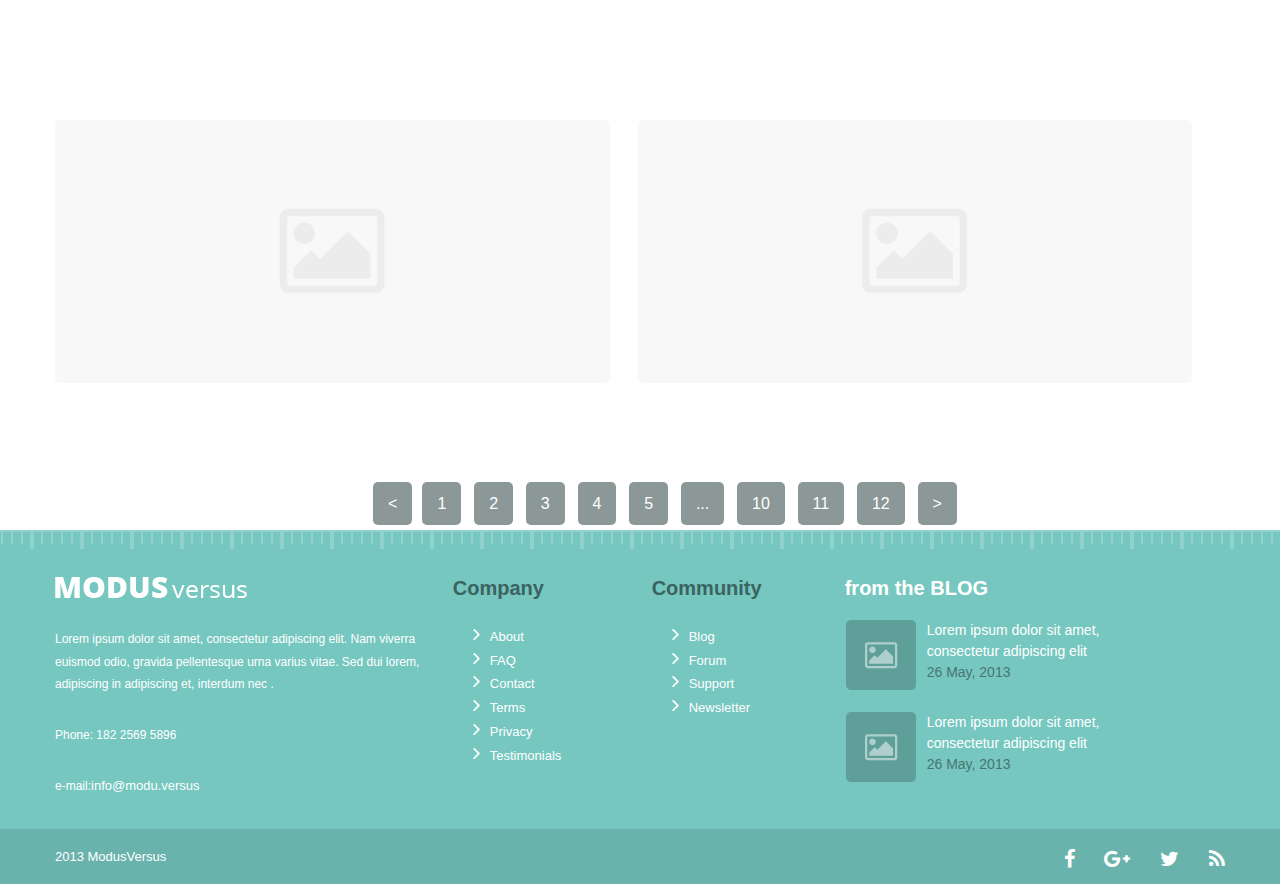
<file: portfolio2.html>
<!doctype html>
<html lang="en">
<head>
    <title>Modus</title>
    <meta name="charset" content="utf-8" />
    <meta name="viewport" content="width=device-width,
    initial-scale=1, maximum-scale=1,
    user-scalable=no">
    <link rel="stylesheet" href="vendor/normalize/normalize.css" />
    <link rel="stylesheet" href="vendor/owl.carousel.min.css">
    <link rel="stylesheet" href="vendor/owl.theme.default.min.css">
    <link rel="stylesheet" href="css/style.css" />
    <link rel="stylesheet" href="fonts/css/font-awesome.min.css" />  
</head>


<body>
<!--HEADER-->
    <header>
        <div class="header">
           <div class="header_logo">
               <a href="index.html"><img src="img/logo.png" alt="logo" class="logo"></a>
               <div class="mobile-menu-toggle" id="nav-icon1">
                  <span></span>
                  <span></span>
                  <span></span>
               </div>
           </div> 
           <div class="search-form">
             <input id="tab7" type="radio" name="tabs">
             <label for="tab7" class="tab7"><i class="fa fa-search" aria-hidden="true"></i></label>
             <form class="search-active" id="content7">
               <input type="search" name="q" placeholder="Search the site"> 
             </form>
           </div>
           <ul class="header_menu">
                <li><a href="index.html">HOME</a></li>
                <li><a href="about.html">ABOUT</a</li>
                <li><a href="services.html">SERVICES</a></li>
                <li class="active_second"><a href="#link">PORTFOLIO</a>
                    <ul class="header-submenu">
                        <li><a href="portfolio.html"><i class="fa fa-angle-right" aria-hidden="true"></i>Portfolio 2 column page</a></li>
                        <li><a href="portfolio2.html"><i class="fa fa-angle-right" aria-hidden="true"></i>Portfolio 2 column page</a></li>
                        <li><a href="#link" class="active_item"><i class="fa fa-angle-right" aria-hidden="true"></i>Portfolio 2 column page</a></li>
                    </ul>
                </li>
                <li><a href="#link">BLOG</a></li>
                <li><a href="features.html">FEATURES</a></li>
                <li><a href="contact.html">CONTACT</a></li>                
           </ul>
           
        </div>
    </header>
    
<!--HEADER END-->


<!--BREADCRUMBS-->
<div class="breadcrumbs_box">
  <div class="breadcrumbs">
    <ul class="breadcrumbs_menu">
      <li><a href="index.html">HOME</a></li>
      /
      <li><a href="portfolio.html">PORTFOLIO</a></li>
    </ul>
    <h3>PORTFOLIO</h3>
  </div>
</div>
<!--BREADCRUMBS END-->

<div class="page_content">
  <ul class="header_menu_portfolio">
    <li><a href="#link">ALL</a></li>
    <li><a href="#link">WEB DESIGN</a></li>
    <li><a href="#link">LOGO DESIGN</a></li>
    <li><a href="#link">PHOTOGRAPHY</a></li>
    <li><a href="#link">WORDPRESS</a></li>
  </ul>
</div>



<div class="page_content customize_portfolio clearfix">
  <div class="page_block_two">
    <img src="img/features_img2.png" alt="">
  </div>
  
  <div class="page_block_two">
    <img src="img/features_img2.png" alt="">
  </div>
</div>

<div class="page_content customize_portfolio clearfix">
  <div class="page_block_two">
    <img src="img/features_img2.png" alt="">
  </div>
  
  <div class="page_block_two">
    <img src="img/features_img2.png" alt="">
  </div>
</div>

<div class="page_content customize_portfolio clearfix">
  <div class="page_block_two">
    <img src="img/features_img2.png" alt="">
  </div>
  
  <div class="page_block_two">
    <img src="img/features_img2.png" alt="">
  </div>
</div>

<div class="page_content customize_portfolio clearfix">
  <div class="page_block_two">
    <img src="img/features_img2.png" alt="">
  </div>
  
  <div class="page_block_two">
    <img src="img/features_img2.png" alt="">
  </div>
</div>

<div class="page_content">
  <ul class="pagination">
    <li><a href="#"><</a>
     <li> <a href="#">1</a></li>
     <li> <a href="#">2</a></li>
     <li> <a href="#">3</a></li>
     <li> <a href="#">4</a></li>
     <li> <a href="#">5</a></li>
     <li> <a href="#">...</a>  </li>
     <li> <a href="#">10</a></li>
     <li> <a href="#">11</a></li>
     <li> <a href="#">12</a></li>
      <li> <a href="#">></a></li>
  </ul>
</div>


<!--FOOTER-->

<div class="footer_menu">
 <div class="footer_menu_item">
 
 
 <div class="menu_first">
   <img src="img/logo.png" alt=" ">
   <p>Lorem ipsum dolor sit amet, consectetur adipiscing elit. Nam viverra euismod odio, gravida pellentesque urna varius vitae. Sed dui lorem, adipiscing in adipiscing et, interdum nec .</p>
    <p>Phone: 182 2569 5896</p>
    <p>e-mail:<a href="mailto:modus@versus.com">info@modu.versus</a></p>
  </div> 
  
  <div class="menu_second">
    <h3>Company</h3>
    <ul>
        <li><i class="fa fa-angle-right fa-2x" aria-hidden="true"></i><a href="#link">About</a></li>
        <li><i class="fa fa-angle-right fa-2x" aria-hidden="true"></i><a href="#link">FAQ</a></li>
        <li><i class="fa fa-angle-right fa-2x" aria-hidden="true"></i><a href="#link">Contact</a></li>
        <li><i class="fa fa-angle-right fa-2x" aria-hidden="true"></i><a href="#link">Terms</a></li>
        <li><i class="fa fa-angle-right fa-2x" aria-hidden="true"></i><a href="#link">Privacy</a></li>
        <li><i class="fa fa-angle-right fa-2x" aria-hidden="true"></i><a href="#link">Testimonials</a></li>
    </ul> 
  </div>
  
  <div class="menu_second">
    <h3>Community</h3>
    <ul>
        <li><i class="fa fa-angle-right fa-2x" aria-hidden="true"></i><a href="#link">Blog</a></li>
        <li><i class="fa fa-angle-right fa-2x" aria-hidden="true"></i><a href="#link">Forum</a></li>
        <li><i class="fa fa-angle-right fa-2x" aria-hidden="true"></i><a href="#link">Support</a></li>
        <li><i class="fa fa-angle-right fa-2x" aria-hidden="true"></i><a href="#link">Newsletter</a></li>
    </ul> 
  </div>
 
 <div class="menu_fourth">
   <h3>from the BLOG</h3>
   <a href="#" class="img_footer">
     <img src="img/img_footer.png"> 
     <p>Lorem ipsum dolor sit amet, consectetur adipiscing elit</p> 
     <p class="date">26 May, 2013</p>
   </a>
   
   <a href="#" class="img_footer">
     <img src="img/img_footer.png"> 
     <p>Lorem ipsum dolor sit amet, consectetur adipiscing elit</p> 
     <p class="date">26 May, 2013</p>
   </a>
 </div>
  </div>
      </div>
 
  <footer>
     <div class="footer_contact">   
      <ul class="footer_nav">
        <li><a href="#"><i class="fa fa-facebook fa-3x" aria-hidden="true"></i></a></li>
        <li> <a href="#"><i class="fa fa-google-plus fa-3x" aria-hidden="true"></i></a></li>
        <li> <a href="#"><i class="fa fa-twitter fa-3x" aria-hidden="true"></i></a></li>
        <li> <a href="#"><i class="fa fa-rss fa-3x" aria-hidden="true"></i></a> </li>  
      </ul>
       <p class="copy">2013  ModusVersus</p>
      </div>
  </footer>          
 <!--FOOTER END-->

<script src="http://cdnjs.cloudflare.com/ajax/libs/jquery/2.1.3/jquery.min.js"></script>

 <script>
    (function() {
        document.querySelector('.mobile-menu-toggle')
            .addEventListener('click', function() {
                document.querySelector('.header_menu')
                    .classList.toggle('active');
                }
            );
    }());
  </script>  

  

  <script>
    $(document).ready(function(){
	   $('#nav-icon1,#nav-icon2,#nav-icon3,#nav-icon4').click(function(){
		$(this).toggleClass('open');
	});
});
  </script>  

</body>
</html>
</file>
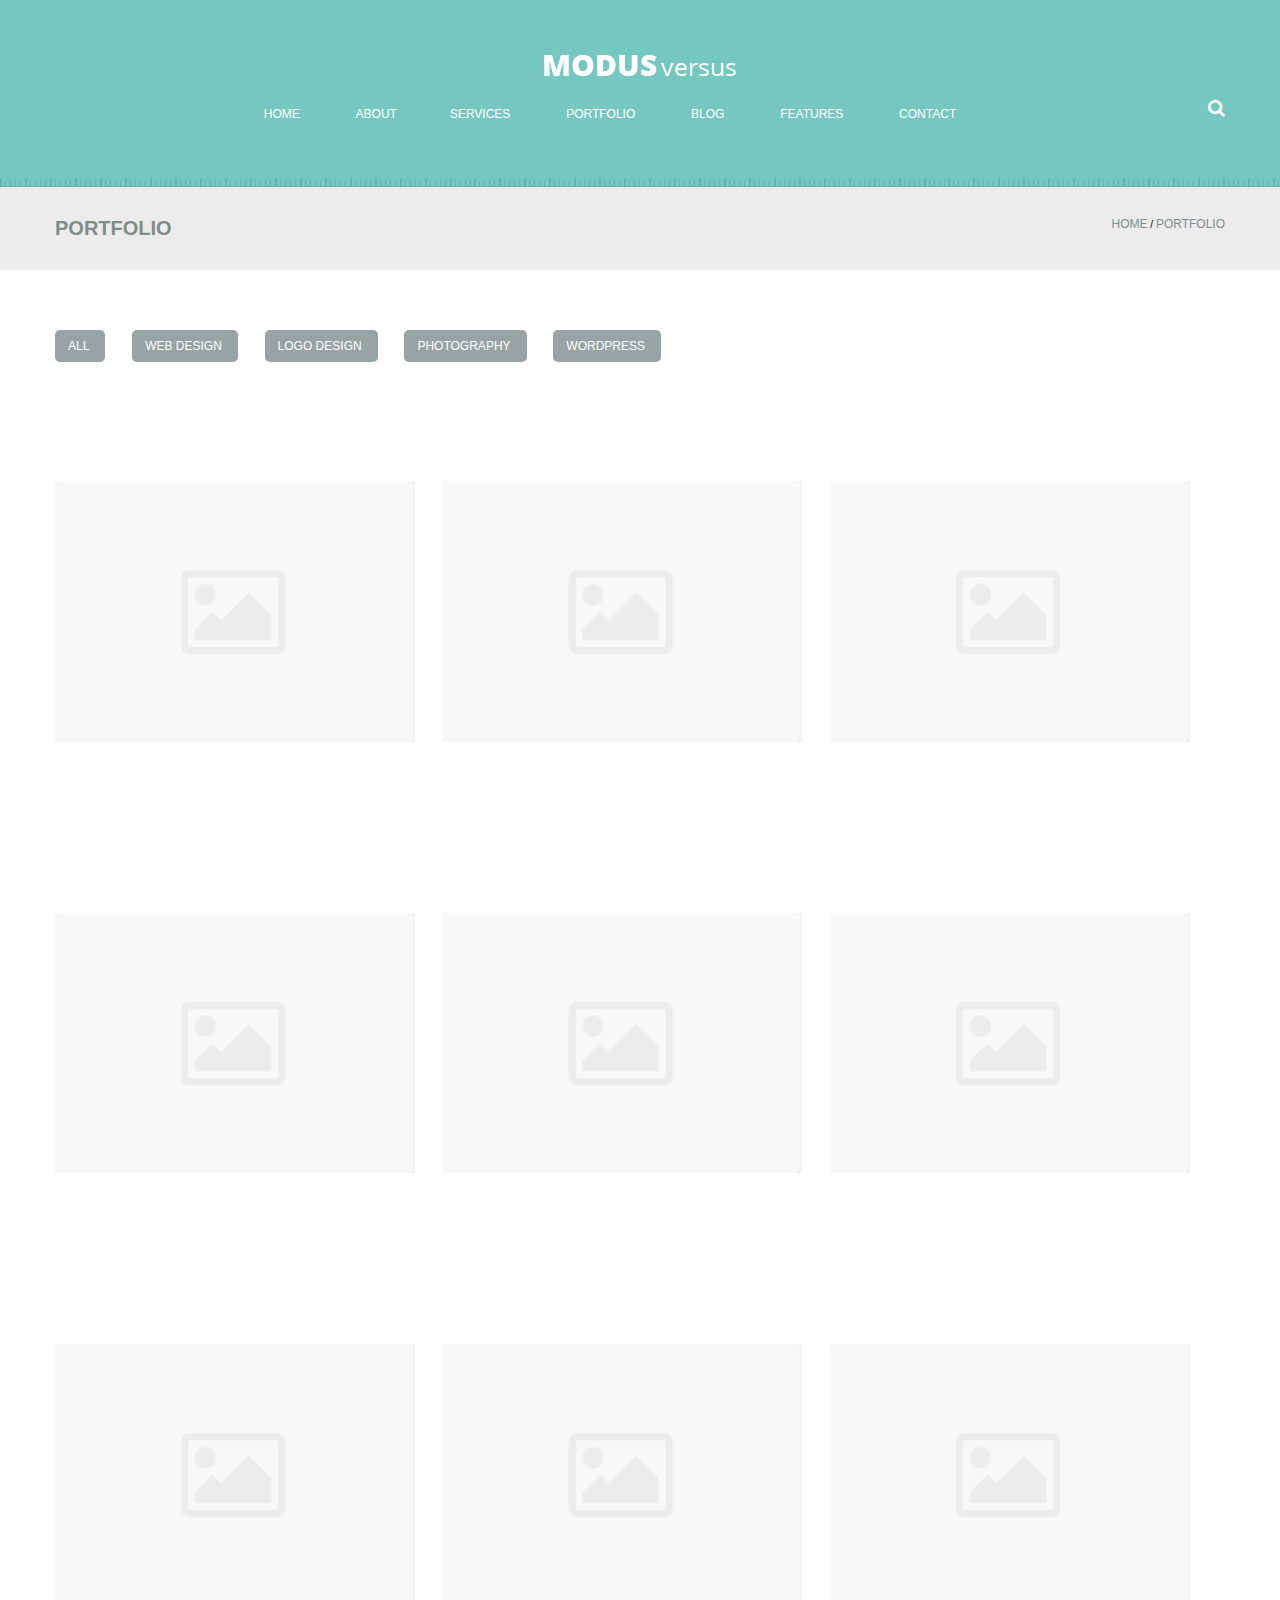
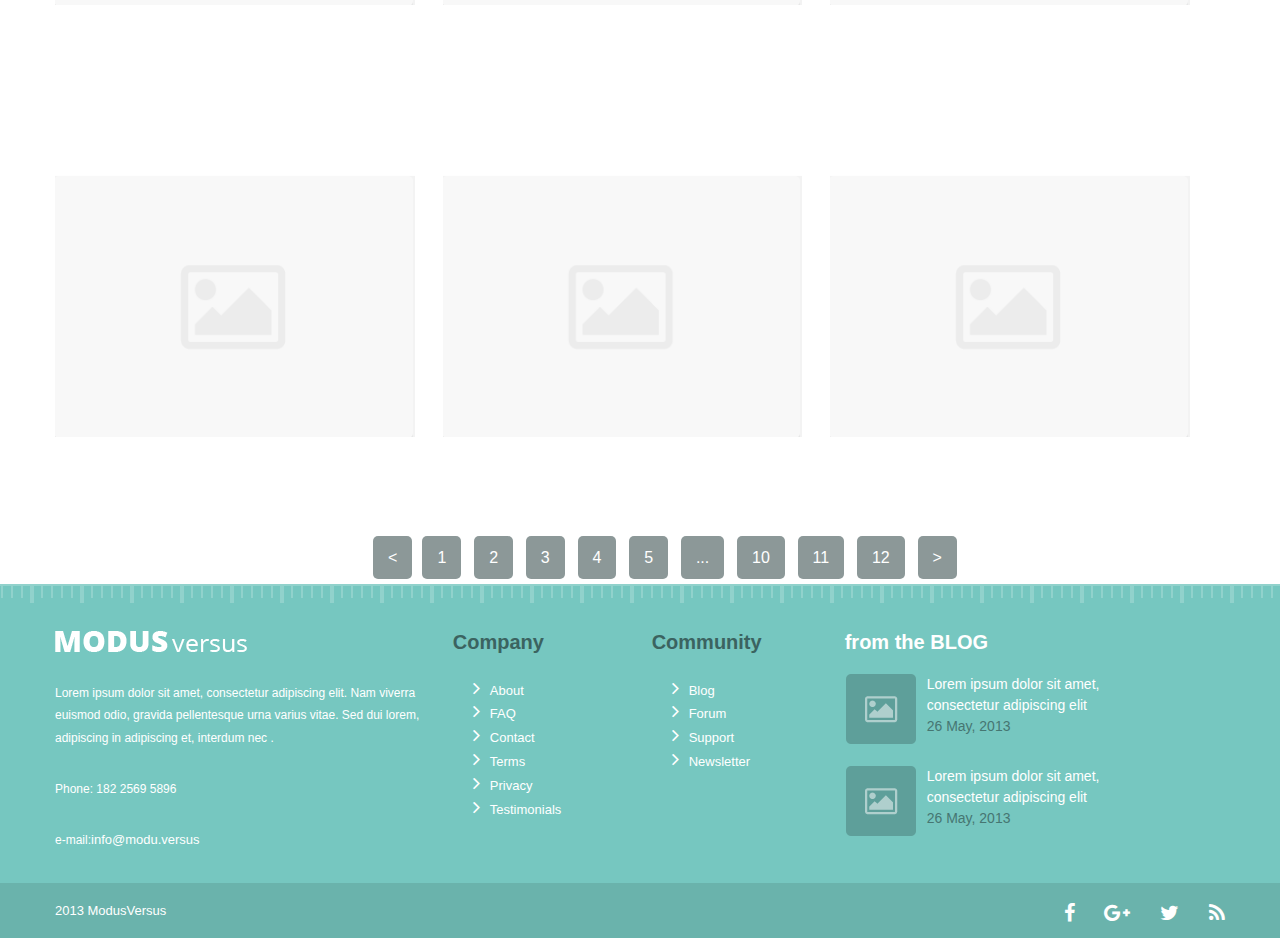
<file: portfolio3.html>
<!doctype html>
<html lang="en">
<head>
    <title>Modus</title>
    <meta name="charset" content="utf-8" />
    <meta name="viewport" content="width=device-width,
    initial-scale=1, maximum-scale=1,
    user-scalable=no">
    <link rel="stylesheet" href="vendor/normalize/normalize.css" />
    <link rel="stylesheet" href="vendor/owl.carousel.min.css">
    <link rel="stylesheet" href="vendor/owl.theme.default.min.css">
    <link rel="stylesheet" href="css/style.css" />
    <link rel="stylesheet" href="fonts/css/font-awesome.min.css" />  
</head>


<body>
<!--HEADER-->
    <header>
        <div class="header">
           <div class="header_logo">
               <a href="index.html"><img src="img/logo.png" alt="logo" class="logo"></a>
               <div class="mobile-menu-toggle" id="nav-icon1">
                  <span></span>
                  <span></span>
                  <span></span>
               </div>
           </div> 
           <div class="search-form">
             <input id="tab7" type="radio" name="tabs">
             <label for="tab7" class="tab7"><i class="fa fa-search" aria-hidden="true"></i></label>
             <form class="search-active" id="content7">
               <input type="search" name="q" placeholder="Search the site"> 
             </form>
           </div>
           <ul class="header_menu">
                <li><a href="index.html">HOME</a></li>
                <li><a href="about.html">ABOUT</a</li>
                <li><a href="services.html">SERVICES</a></li>
                <li class="active_second"><a href="#link">PORTFOLIO</a>
                    <ul class="header-submenu">
                        <li><a href="portfolio.html"><i class="fa fa-angle-right" aria-hidden="true"></i>Portfolio 2 column page</a></li>
                        <li><a href="portfolio2.html"><i class="fa fa-angle-right" aria-hidden="true"></i>Portfolio 2 column page</a></li>
                        <li><a href="portfolio3.html" class="active_item"><i class="fa fa-angle-right" aria-hidden="true"></i>Portfolio 2 column page</a></li>
                    </ul>
                </li>
                <li><a href="#link">BLOG</a></li>
                <li><a href="features.html">FEATURES</a></li>
                <li><a href="contact.html">CONTACT</a></li>                
           </ul>
           
        </div>
    </header>
    
<!--HEADER END-->


<!--BREADCRUMBS-->
<div class="breadcrumbs_box">
  <div class="breadcrumbs">
    <ul class="breadcrumbs_menu">
      <li><a href="index.html">HOME</a></li>
      /
      <li><a href="portfolio.html">PORTFOLIO</a></li>
    </ul>
    <h3>PORTFOLIO</h3>
  </div>
</div>
<!--BREADCRUMBS END-->

<div class="page_content portfolio_page">
  <ul class="header_menu_portfolio">
    <li><a href="#link">ALL</a></li>
    <li><a href="#link">WEB DESIGN</a></li>
    <li><a href="#link">LOGO DESIGN</a></li>
    <li><a href="#link">PHOTOGRAPHY</a></li>
    <li><a href="#link">WORDPRESS</a></li>
  </ul>
</div>



<div class="page_content customize_portfolio clearfix">
  <div class="page_block_two portfolio_third">
    <img src="img/portfolio3.png" alt="">
  </div>
  
  <div class="page_block_two portfolio_third">
    <img src="img/portfolio3.png" alt="">
  </div>
  
  <div class="page_block_two portfolio_third">
    <img src="img/portfolio3.png" alt="">
  </div> 
</div>

<div class="page_content customize_portfolio clearfix">
  <div class="page_block_two portfolio_third">
    <img src="img/portfolio3.png" alt="">
  </div>
  
  <div class="page_block_two portfolio_third">
    <img src="img/portfolio3.png" alt="">
  </div>
  
  <div class="page_block_two portfolio_third">
    <img src="img/portfolio3.png" alt="">
  </div>
</div>


<div class="page_content customize_portfolio clearfix">
  <div class="page_block_two portfolio_third">
    <img src="img/portfolio3.png" alt="">
  </div>
  
  <div class="page_block_two portfolio_third">
    <img src="img/portfolio3.png" alt="">
  </div>
  
  <div class="page_block_two portfolio_third">
    <img src="img/portfolio3.png" alt="">
  </div>
</div>


<div class="page_content customize_portfolio clearfix">
  <div class="page_block_two portfolio_third">
    <img src="img/portfolio3.png" alt="">
  </div>
  
  <div class="page_block_two portfolio_third">
    <img src="img/portfolio3.png" alt="">
  </div>
  
  <div class="page_block_two portfolio_third">
    <img src="img/portfolio3.png" alt="">
  </div>
</div>

<div class="page_content">
  <ul class="pagination">
    <li><a href="#"><</a>
     <li> <a href="#">1</a></li>
     <li> <a href="#">2</a></li>
     <li> <a href="#">3</a></li>
     <li> <a href="#">4</a></li>
     <li> <a href="#">5</a></li>
     <li> <a href="#">...</a>  </li>
     <li> <a href="#">10</a></li>
     <li> <a href="#">11</a></li>
     <li> <a href="#">12</a></li>
      <li> <a href="#">></a></li>
  </ul>
</div>


<!--FOOTER-->

<div class="footer_menu">
 <div class="footer_menu_item">
 
 
 <div class="menu_first">
   <img src="img/logo.png" alt=" ">
   <p>Lorem ipsum dolor sit amet, consectetur adipiscing elit. Nam viverra euismod odio, gravida pellentesque urna varius vitae. Sed dui lorem, adipiscing in adipiscing et, interdum nec .</p>
    <p>Phone: 182 2569 5896</p>
    <p>e-mail:<a href="mailto:modus@versus.com">info@modu.versus</a></p>
  </div> 
  
  <div class="menu_second">
    <h3>Company</h3>
    <ul>
        <li><i class="fa fa-angle-right fa-2x" aria-hidden="true"></i><a href="#link">About</a></li>
        <li><i class="fa fa-angle-right fa-2x" aria-hidden="true"></i><a href="#link">FAQ</a></li>
        <li><i class="fa fa-angle-right fa-2x" aria-hidden="true"></i><a href="#link">Contact</a></li>
        <li><i class="fa fa-angle-right fa-2x" aria-hidden="true"></i><a href="#link">Terms</a></li>
        <li><i class="fa fa-angle-right fa-2x" aria-hidden="true"></i><a href="#link">Privacy</a></li>
        <li><i class="fa fa-angle-right fa-2x" aria-hidden="true"></i><a href="#link">Testimonials</a></li>
    </ul> 
  </div>
  
  <div class="menu_second">
    <h3>Community</h3>
    <ul>
        <li><i class="fa fa-angle-right fa-2x" aria-hidden="true"></i><a href="#link">Blog</a></li>
        <li><i class="fa fa-angle-right fa-2x" aria-hidden="true"></i><a href="#link">Forum</a></li>
        <li><i class="fa fa-angle-right fa-2x" aria-hidden="true"></i><a href="#link">Support</a></li>
        <li><i class="fa fa-angle-right fa-2x" aria-hidden="true"></i><a href="#link">Newsletter</a></li>
    </ul> 
  </div>
 
 <div class="menu_fourth">
   <h3>from the BLOG</h3>
   <a href="#" class="img_footer">
     <img src="img/img_footer.png"> 
     <p>Lorem ipsum dolor sit amet, consectetur adipiscing elit</p> 
     <p class="date">26 May, 2013</p>
   </a>
   
   <a href="#" class="img_footer">
     <img src="img/img_footer.png"> 
     <p>Lorem ipsum dolor sit amet, consectetur adipiscing elit</p> 
     <p class="date">26 May, 2013</p>
   </a>
 </div>
  </div>
      </div>
 
  <footer>
     <div class="footer_contact">   
      <ul class="footer_nav">
        <li><a href="#"><i class="fa fa-facebook fa-3x" aria-hidden="true"></i></a></li>
        <li> <a href="#"><i class="fa fa-google-plus fa-3x" aria-hidden="true"></i></a></li>
        <li> <a href="#"><i class="fa fa-twitter fa-3x" aria-hidden="true"></i></a></li>
        <li> <a href="#"><i class="fa fa-rss fa-3x" aria-hidden="true"></i></a> </li>  
      </ul>
       <p class="copy">2013  ModusVersus</p>
      </div>
  </footer>          
 <!--FOOTER END-->

<script src="http://cdnjs.cloudflare.com/ajax/libs/jquery/2.1.3/jquery.min.js"></script>

 <script>
    (function() {
        document.querySelector('.mobile-menu-toggle')
            .addEventListener('click', function() {
                document.querySelector('.header_menu')
                    .classList.toggle('active');
                }
            );
    }());
  </script>  

  

  <script>
    $(document).ready(function(){
	   $('#nav-icon1,#nav-icon2,#nav-icon3,#nav-icon4').click(function(){
		$(this).toggleClass('open');
	});
});
  </script>  

</body>
</html>
</file>
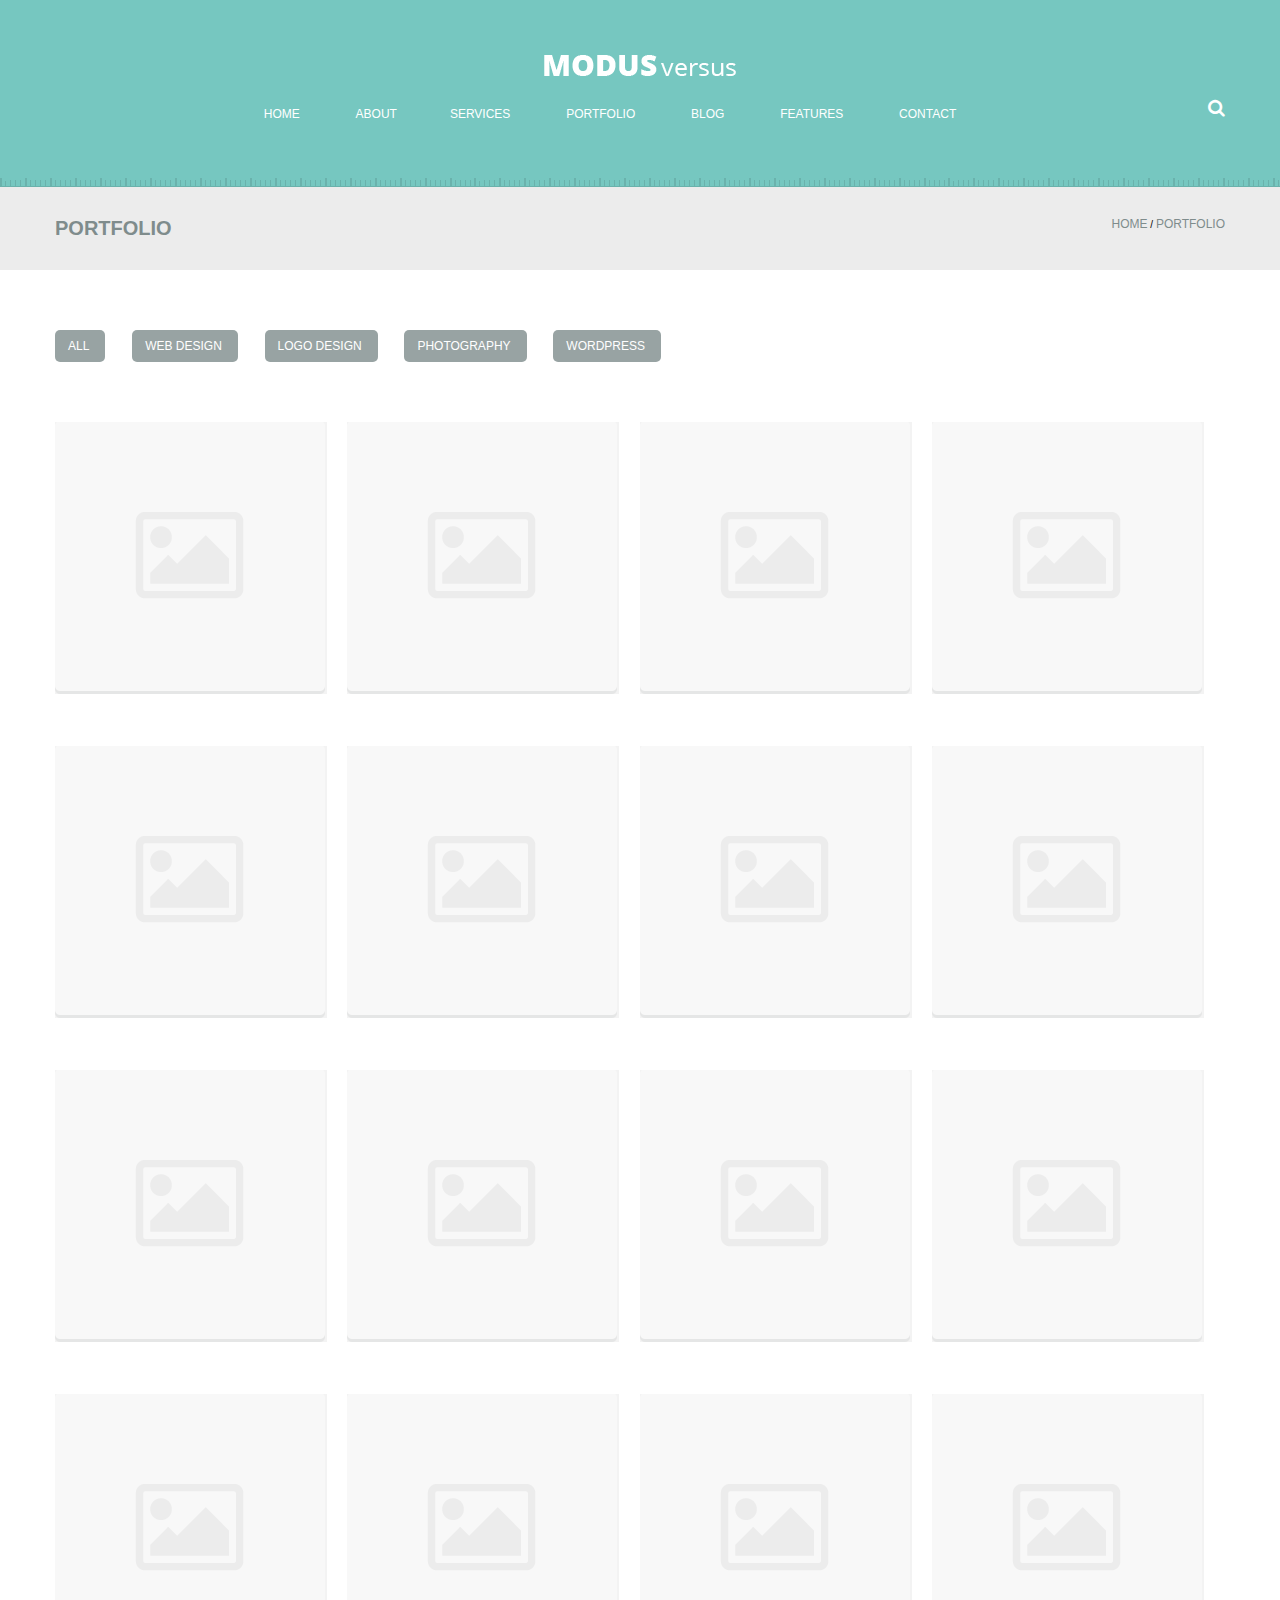
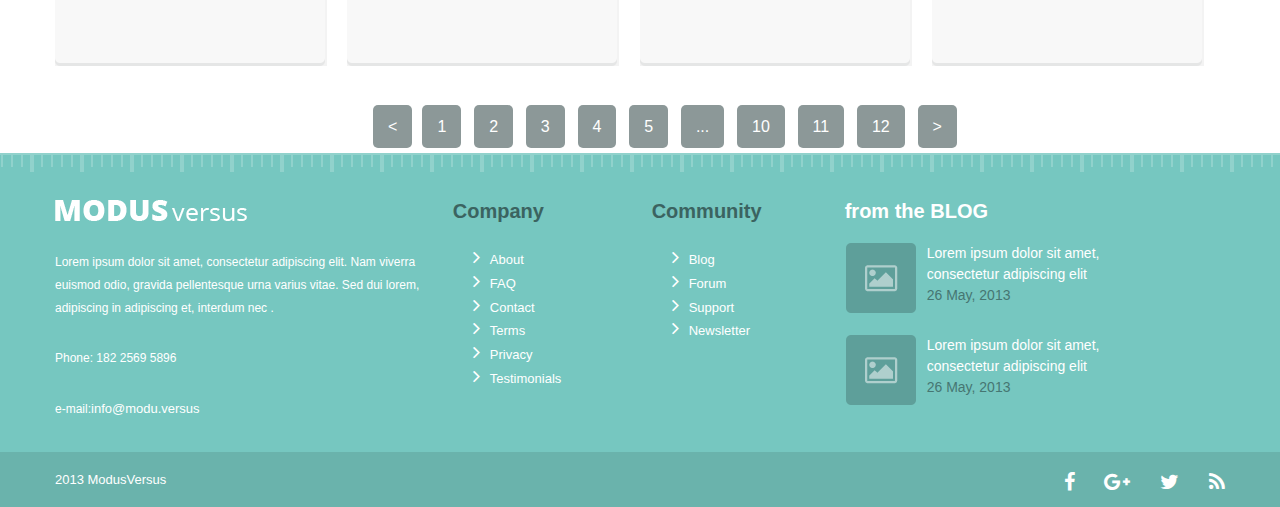
<file: portfolio4.html>
<!doctype html>
<html lang="en">
<head>
    <title>Modus</title>
    <meta name="charset" content="utf-8" />
    <meta name="viewport" content="width=device-width,
    initial-scale=1, maximum-scale=1,
    user-scalable=no">
    <link rel="stylesheet" href="vendor/normalize/normalize.css" />
    <link rel="stylesheet" href="vendor/owl.carousel.min.css">
    <link rel="stylesheet" href="vendor/owl.theme.default.min.css">
    <link rel="stylesheet" href="css/style.css" />
    <link rel="stylesheet" href="fonts/css/font-awesome.min.css" />  
</head>


<body>
<!--HEADER-->
    <header>
        <div class="header">
           <div class="header_logo">
               <a href="index.html"><img src="img/logo.png" alt="logo" class="logo"></a>
               <div class="mobile-menu-toggle" id="nav-icon1">
                  <span></span>
                  <span></span>
                  <span></span>
               </div>
           </div> 
           <div class="search-form">
             <input id="tab7" type="radio" name="tabs">
             <label for="tab7" class="tab7"><i class="fa fa-search" aria-hidden="true"></i></label>
             <form class="search-active" id="content7">
               <input type="search" name="q" placeholder="Search the site"> 
             </form>
           </div>
           <ul class="header_menu">
                <li><a href="index.html">HOME</a></li>
                <li><a href="about.html">ABOUT</a</li>
                <li><a href="services.html">SERVICES</a></li>
                <li class="active_second"><a href="#link">PORTFOLIO</a>
                    <ul class="header-submenu">
                        <li><a href="portfolio.html"><i class="fa fa-angle-right" aria-hidden="true"></i>Portfolio 2 column page</a></li>
                        <li><a href="portfolio2.html"><i class="fa fa-angle-right" aria-hidden="true"></i>Portfolio 2 column page</a></li>
                        <li><a href="#link" class="active_item"><i class="fa fa-angle-right" aria-hidden="true"></i>Portfolio 2 column page</a></li>
                    </ul>
                </li>
                <li><a href="#link">BLOG</a></li>
                <li><a href="features.html">FEATURES</a></li>
                <li><a href="contact.html">CONTACT</a></li>                
           </ul>
           
        </div>
    </header>
    
<!--HEADER END-->


<!--BREADCRUMBS-->
<div class="breadcrumbs_box">
  <div class="breadcrumbs">
    <ul class="breadcrumbs_menu">
      <li><a href="index.html">HOME</a></li>
      /
      <li><a href="portfolio.html">PORTFOLIO</a></li>
    </ul>
    <h3>PORTFOLIO</h3>
  </div>
</div>
<!--BREADCRUMBS END-->

<div class="page_content portfolio_page">
  <ul class="header_menu_portfolio">
    <li><a href="#link">ALL</a></li>
    <li><a href="#link">WEB DESIGN</a></li>
    <li><a href="#link">LOGO DESIGN</a></li>
    <li><a href="#link">PHOTOGRAPHY</a></li>
    <li><a href="#link">WORDPRESS</a></li>
  </ul>
</div>



<div class="page_content customize_portfolio clearfix">
  <div class="page_block_portfolio">
    <img src="img/portfolio4.png" alt="">
  </div>
  
  <div class="page_block_portfolio">
    <img src="img/portfolio4.png" alt="">
  </div>
  
  <div class="page_block_portfolio">
    <img src="img/portfolio4.png" alt="">
  </div>
  
  <div class="page_block_portfolio">
    <img src="img/portfolio4.png" alt="">
  </div>
</div>

<div class="page_content customize_portfolio clearfix">
  <div class="page_block_portfolio">
    <img src="img/portfolio4.png" alt="">
  </div>
  
  <div class="page_block_portfolio">
    <img src="img/portfolio4.png" alt="">
  </div>
  
  <div class="page_block_portfolio">
    <img src="img/portfolio4.png" alt="">
  </div>
  
  <div class="page_block_portfolio">
    <img src="img/portfolio4.png" alt="">
  </div>
</div>

<div class="page_content customize_portfolio clearfix">
  <div class="page_block_portfolio">
    <img src="img/portfolio4.png" alt="">
  </div>
  
  <div class="page_block_portfolio">
    <img src="img/portfolio4.png" alt="">
  </div>
  
  <div class="page_block_portfolio">
    <img src="img/portfolio4.png" alt="">
  </div>
  
  <div class="page_block_portfolio">
    <img src="img/portfolio4.png" alt="">
  </div>
</div>

<div class="page_content customize_portfolio clearfix">
  <div class="page_block_portfolio">
    <img src="img/portfolio4.png" alt="">
  </div>
  
  <div class="page_block_portfolio">
    <img src="img/portfolio4.png" alt="">
  </div>
  
  <div class="page_block_portfolio">
    <img src="img/portfolio4.png" alt="">
  </div>
  
  <div class="page_block_portfolio">
    <img src="img/portfolio4.png" alt="">
  </div>
</div>


<div class="page_content">
  <ul class="pagination">
    <li><a href="#"><</a>
     <li> <a href="#">1</a></li>
     <li> <a href="#">2</a></li>
     <li> <a href="#">3</a></li>
     <li> <a href="#">4</a></li>
     <li> <a href="#">5</a></li>
     <li> <a href="#">...</a>  </li>
     <li> <a href="#">10</a></li>
     <li> <a href="#">11</a></li>
     <li> <a href="#">12</a></li>
      <li> <a href="#">></a></li>
  </ul>
</div>


<!--FOOTER-->

<div class="footer_menu">
 <div class="footer_menu_item">
 
 
 <div class="menu_first">
   <img src="img/logo.png" alt=" ">
   <p>Lorem ipsum dolor sit amet, consectetur adipiscing elit. Nam viverra euismod odio, gravida pellentesque urna varius vitae. Sed dui lorem, adipiscing in adipiscing et, interdum nec .</p>
    <p>Phone: 182 2569 5896</p>
    <p>e-mail:<a href="mailto:modus@versus.com">info@modu.versus</a></p>
  </div> 
  
  <div class="menu_second">
    <h3>Company</h3>
    <ul>
        <li><i class="fa fa-angle-right fa-2x" aria-hidden="true"></i><a href="#link">About</a></li>
        <li><i class="fa fa-angle-right fa-2x" aria-hidden="true"></i><a href="#link">FAQ</a></li>
        <li><i class="fa fa-angle-right fa-2x" aria-hidden="true"></i><a href="#link">Contact</a></li>
        <li><i class="fa fa-angle-right fa-2x" aria-hidden="true"></i><a href="#link">Terms</a></li>
        <li><i class="fa fa-angle-right fa-2x" aria-hidden="true"></i><a href="#link">Privacy</a></li>
        <li><i class="fa fa-angle-right fa-2x" aria-hidden="true"></i><a href="#link">Testimonials</a></li>
    </ul> 
  </div>
  
  <div class="menu_second">
    <h3>Community</h3>
    <ul>
        <li><i class="fa fa-angle-right fa-2x" aria-hidden="true"></i><a href="#link">Blog</a></li>
        <li><i class="fa fa-angle-right fa-2x" aria-hidden="true"></i><a href="#link">Forum</a></li>
        <li><i class="fa fa-angle-right fa-2x" aria-hidden="true"></i><a href="#link">Support</a></li>
        <li><i class="fa fa-angle-right fa-2x" aria-hidden="true"></i><a href="#link">Newsletter</a></li>
    </ul> 
  </div>
 
 <div class="menu_fourth">
   <h3>from the BLOG</h3>
   <a href="#" class="img_footer">
     <img src="img/img_footer.png"> 
     <p>Lorem ipsum dolor sit amet, consectetur adipiscing elit</p> 
     <p class="date">26 May, 2013</p>
   </a>
   
   <a href="#" class="img_footer">
     <img src="img/img_footer.png"> 
     <p>Lorem ipsum dolor sit amet, consectetur adipiscing elit</p> 
     <p class="date">26 May, 2013</p>
   </a>
 </div>
  </div>
      </div>
 
  <footer>
     <div class="footer_contact">   
      <ul class="footer_nav">
        <li><a href="#"><i class="fa fa-facebook fa-3x" aria-hidden="true"></i></a></li>
        <li> <a href="#"><i class="fa fa-google-plus fa-3x" aria-hidden="true"></i></a></li>
        <li> <a href="#"><i class="fa fa-twitter fa-3x" aria-hidden="true"></i></a></li>
        <li> <a href="#"><i class="fa fa-rss fa-3x" aria-hidden="true"></i></a> </li>  
      </ul>
       <p class="copy">2013  ModusVersus</p>
      </div>
  </footer>          
 <!--FOOTER END-->

<script src="http://cdnjs.cloudflare.com/ajax/libs/jquery/2.1.3/jquery.min.js"></script>

 <script>
    (function() {
        document.querySelector('.mobile-menu-toggle')
            .addEventListener('click', function() {
                document.querySelector('.header_menu')
                    .classList.toggle('active');
                }
            );
    }());
  </script>  

  

  <script>
    $(document).ready(function(){
	   $('#nav-icon1,#nav-icon2,#nav-icon3,#nav-icon4').click(function(){
		$(this).toggleClass('open');
	});
});
  </script>  

</body>
</html>
</file>
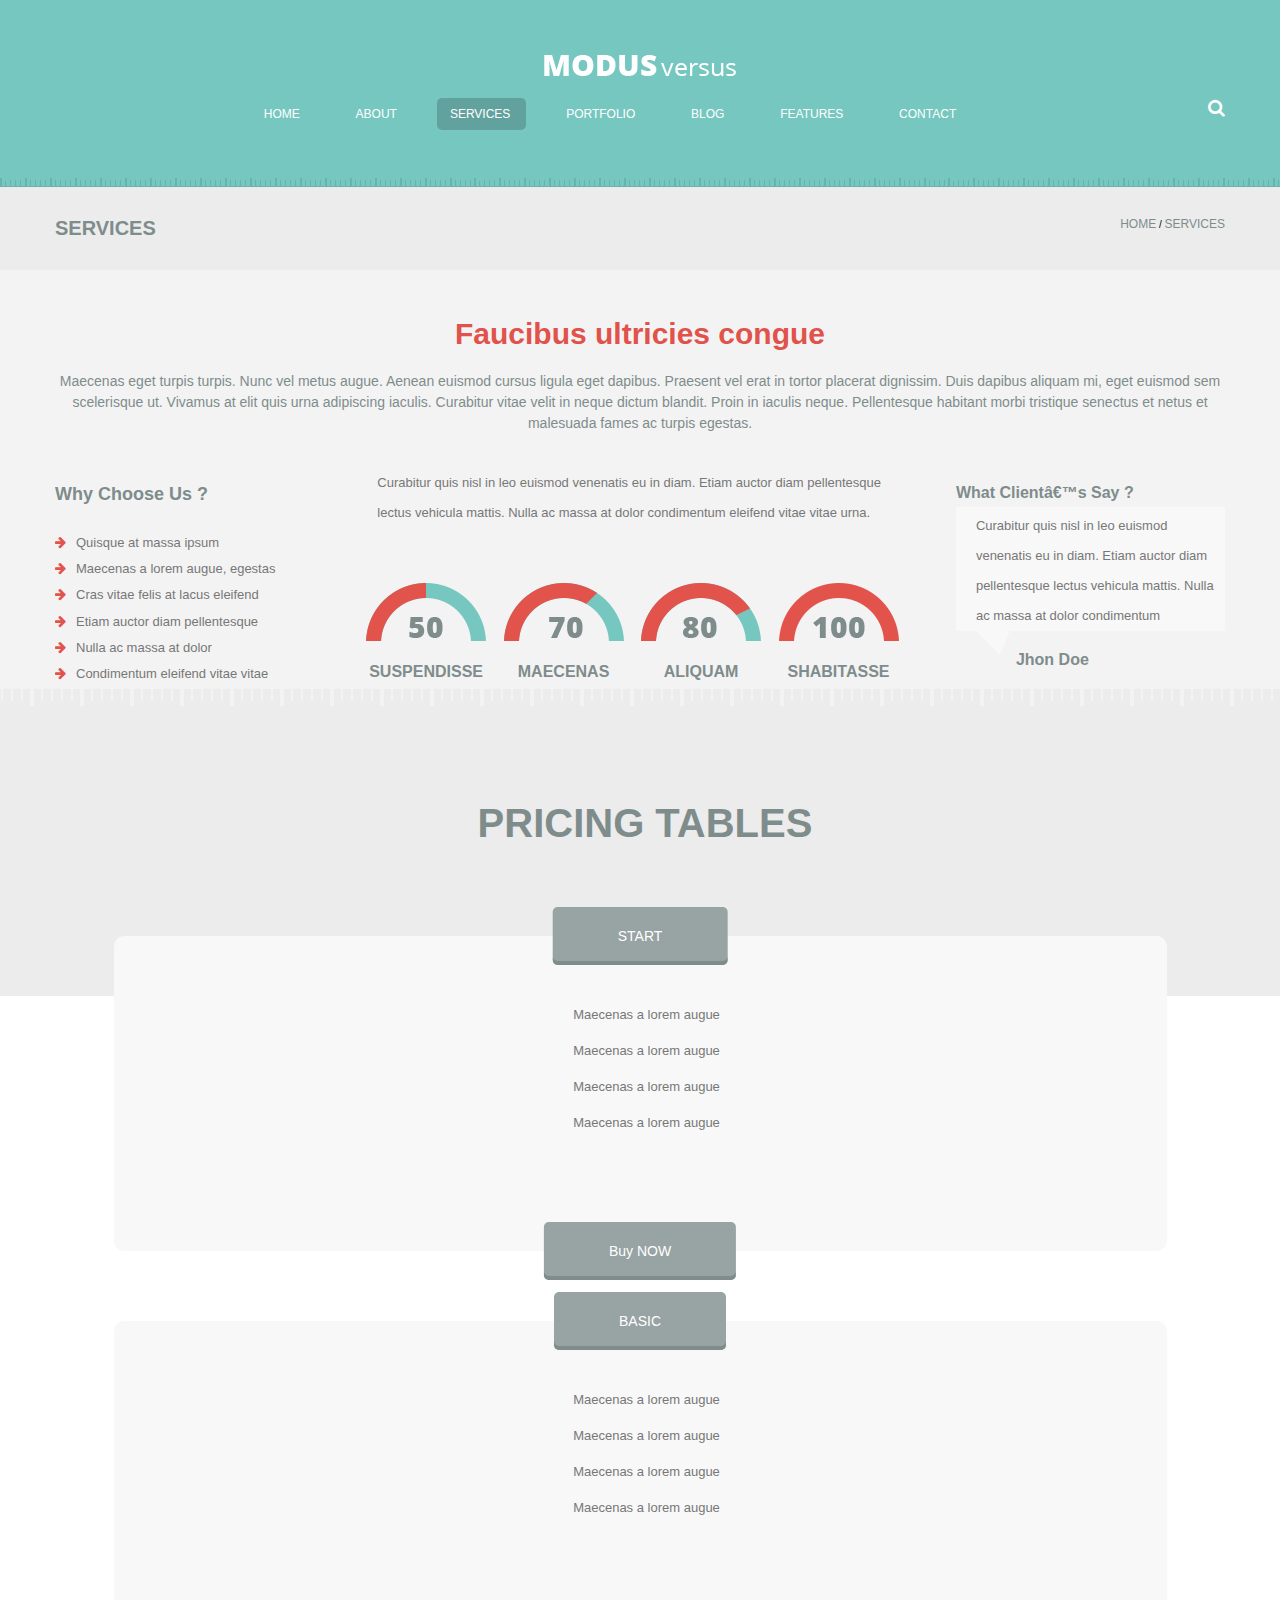
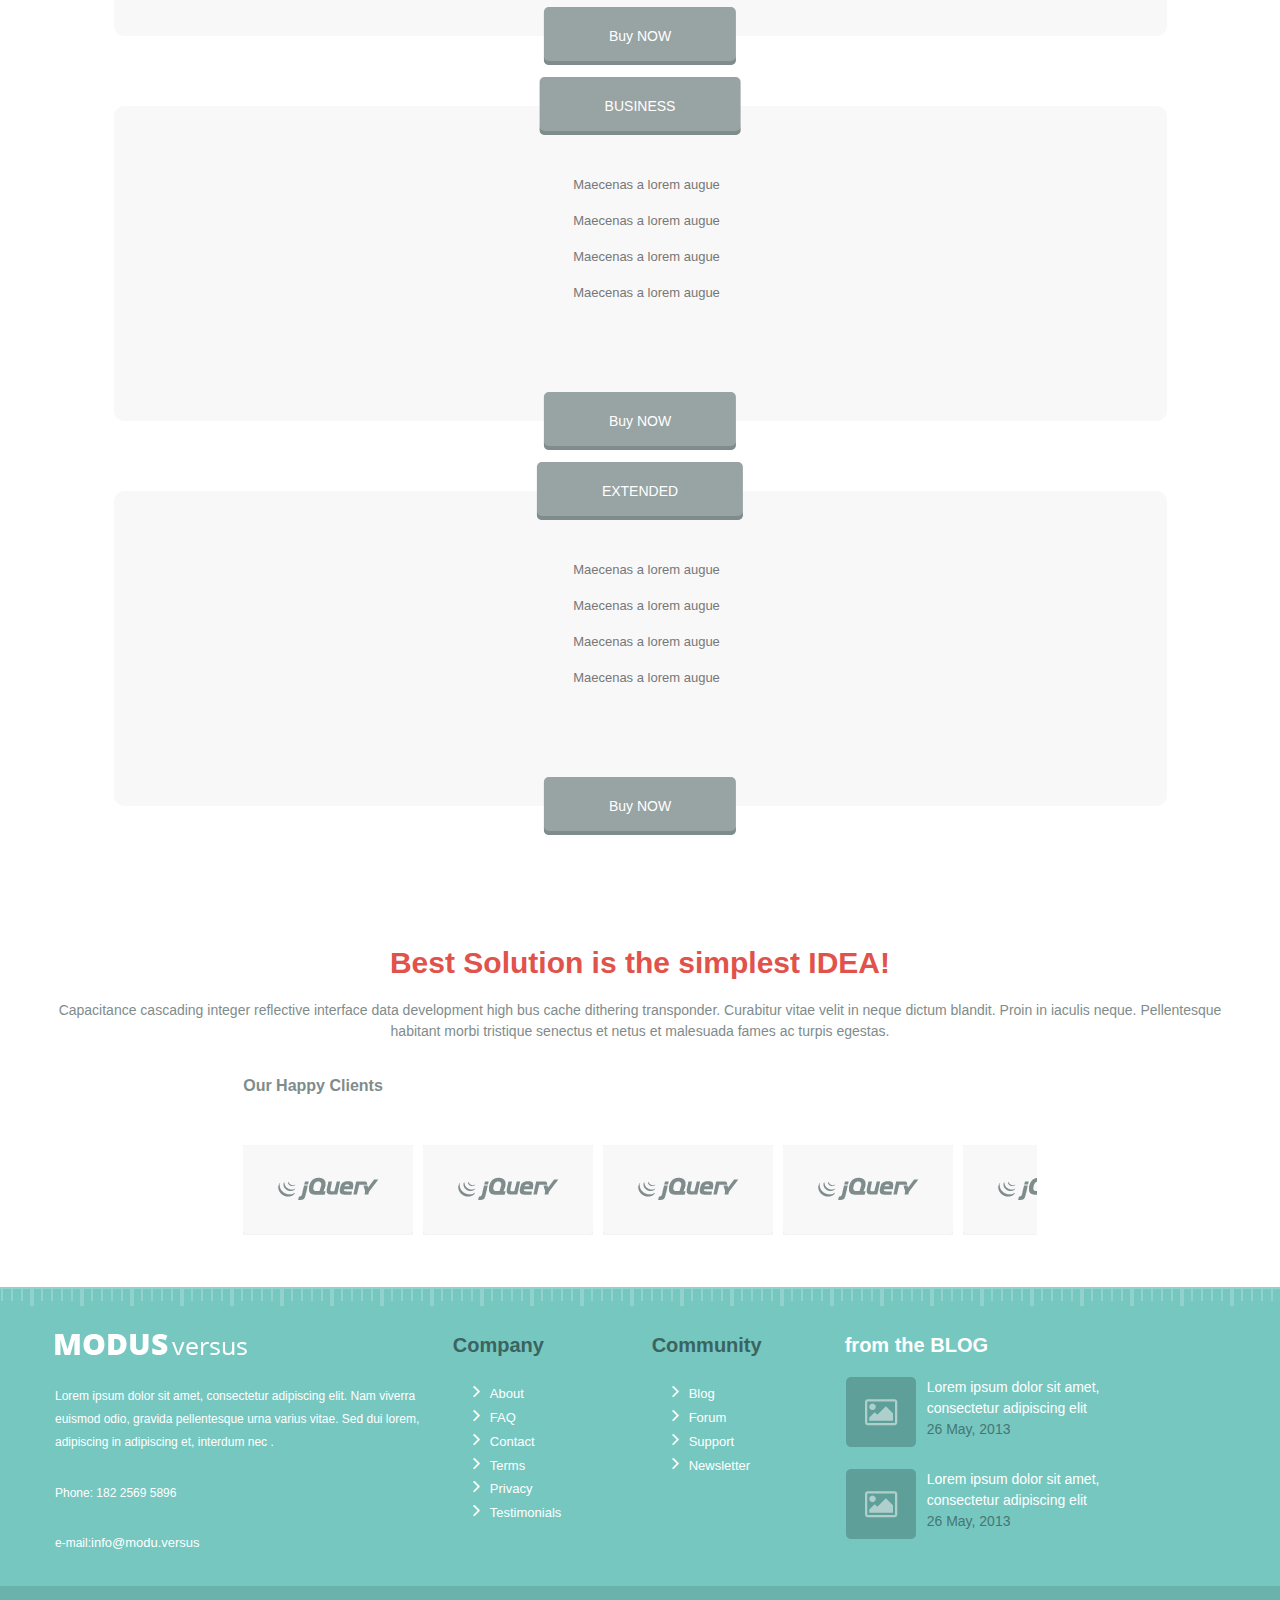
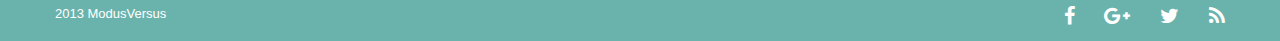
<file: services.html>
<!doctype html>
<html lang="en">
<head>
    <title>Modus</title>
    <meta name="charset" content="utf-8" />
    <meta name="viewport" content="width=device-width,
    initial-scale=1, maximum-scale=1,
    user-scalable=no">
    <link rel="stylesheet" href="vendor/normalize/normalize.css" />
    <link rel="stylesheet" href="vendor/owl.carousel.min.css">
    <link rel="stylesheet" href="vendor/owl.theme.default.min.css">
    <link rel="stylesheet" href="css/style.css" />
    <link rel="stylesheet" href="fonts/css/font-awesome.min.css" />  
</head>

<body>
  <!--HEADER-->
    <header>
        <div class="header">
           <div class="header_logo">
               <a href="index.html"><img src="img/logo.png" alt="logo" class="logo"></a>
               <div class="mobile-menu-toggle" id="nav-icon1">
                  <span></span>
                  <span></span>
                  <span></span>
               </div>
           </div> 
           <div class="search-form">
             <input id="tab7" type="checkbox" name="tabs">
             <label for="tab7" class="tab7"><i class="fa fa-search" aria-hidden="true"></i></label>
             <form class="search-active" id="content7">
               <input type="search" name="q" placeholder="Search the site"> 
             </form>
           </div>
           <ul class="header_menu">
                <li><a href="index.html">HOME</a></li>
                <li><a href="about.html">ABOUT</a</li>
                <li class="active"><a href="services.html">SERVICES</a></li>
                <li class="active_second"><a href="#link">PORTFOLIO</a>
                    <ul class="header-submenu">
                        <li><a href="portfolio.html"><i class="fa fa-angle-right" aria-hidden="true"></i>Portfolio 2 column page</a></li>
                        <li><a href="portfolio2.html"><i class="fa fa-angle-right" aria-hidden="true"></i>Portfolio 2 column page</a></li>
                        <li><a href="portfolio3.html" class="active_item"><i class="fa fa-angle-right" aria-hidden="true"></i>Portfolio 2 column page</a></li>
                    </ul>
                </li>
                <li><a href="blog_single.html">BLOG</a></li>
                <li><a href="features.html">FEATURES</a></li>
                <li><a href="contact.html">CONTACT</a></li>                
           </ul>
           
        </div>
    </header>
    
<!--HEADER END-->

<!--BREADCRUMBS-->
<div class="breadcrumbs_box">
  <div class="breadcrumbs">
    <ul class="breadcrumbs_menu">
      <li><a href="index.html">HOME</a></li>
      /
      <li><a href="services.html">SERVICES</a></li>
    </ul>
    <h3>SERVICES</h3>
  </div>
</div>
<!--BREADCRUMBS END-->

<!--WRAPPER TEXT-->
<div class="wrapper_text"> 
  <div class="block_page_text customize_servises">
    <h3>Faucibus ultricies congue</h3>
    <p>Maecenas eget turpis turpis. Nunc vel metus augue. Aenean euismod cursus ligula eget dapibus. Praesent vel erat in tortor placerat dignissim. Duis dapibus aliquam mi, eget euismod sem scelerisque ut. Vivamus at elit quis urna adipiscing iaculis. Curabitur vitae velit in neque dictum blandit. Proin in iaculis neque. Pellentesque habitant morbi tristique senectus et netus et malesuada fames ac turpis egestas.</p>
  </div>
</div>
<!--WRAPPER TEXT END-->

<!--CONTAINER CONTANT-->
 <div class="container_wrapper">
  <div class="container_content customize_text_two">
    <div class="container_left">
      <h3>Why Choose Us ?</h3>
        <ul class="list_item">
            <li><i class="fa fa-arrow-right" aria-hidden="true"></i>Quisque at massa ipsum</li>
            <li><i class="fa fa-arrow-right" aria-hidden="true"></i>Maecenas a lorem augue, egestas </li>
            <li><i class="fa fa-arrow-right" aria-hidden="true"></i>Cras vitae felis at lacus eleifend </li>
            <li><i class="fa fa-arrow-right" aria-hidden="true"></i>Etiam auctor diam pellentesque </li>
            <li><i class="fa fa-arrow-right" aria-hidden="true"></i>Nulla ac massa at dolor  </li>
            <li><i class="fa fa-arrow-right" aria-hidden="true"></i>Condimentum eleifend vitae vitae </li>
        </ul>
    </div>
    
    
    
    <div class="container_right">
      <h3>What Client’s Say ?</h3>
      <blockquote>
      <p>Curabitur quis nisl in leo euismod venenatis eu in diam. Etiam auctor diam pellentesque lectus vehicula mattis. Nulla ac massa at dolor condimentum</p>
      </blockquote>
      <h3 class="name">Jhon Doe</h3>
    </div>
    
    <div class="container_center">
      <p>Curabitur quis nisl in leo euismod venenatis eu in diam. Etiam auctor diam pellentesque lectus vehicula mattis. Nulla ac massa at dolor condimentum eleifend vitae vitae urna.</p>
      <div class="container_img">
        <img src="img/graphics1.png" alt=" ">
        <h3>SUSPENDISSE </h3>
      </div>

      <div class="container_img">
        <img src="img/graphics2.png" alt=" ">
        <h3>MAECENAS</h3>
      </div>
      <div class="container_img">
        <img src="img/graphics3.png" alt=" ">
        <h3>ALIQUAM </h3>
      </div>
      <div class="container_img">
        <img src="img/graphics4.png" alt=" ">
        <h3>SHABITASSE  </h3>
      </div> 
    </div>
  </div>
</div>
  <!--CONTAINER CONTANT END-->
  
  
  <div class="content">
  <div class="content_item_about customize_item_services">
    <h3>PRICING TABLES</h3>
  </div>
</div>
  
  
  
 
 <!--PAGE CONTENT-->
<div class="page_content_services customize_block_services  clearfix">
  <div class="page_block">
    <button class="btn_bt customize_third">START</button>
    <p class="paragraph_first">Maecenas a lorem augue</p>
    <p class="paragraph_second">Maecenas a lorem augue</p>
    <p class="paragraph_third">Maecenas a lorem augue</p>
    <p class="paragraph_fourth">Maecenas a lorem augue</p>
    <button class="btn_bt customize_two">Buy NOW</button>
  </div>
  
  <div class="page_block">
    <button class="btn_bt customize_third">BASIC</button>
    <p class="paragraph_first">Maecenas a lorem augue</p>
    <p class="paragraph_second">Maecenas a lorem augue</p>
    <p class="paragraph_third">Maecenas a lorem augue</p>
    <p class="paragraph_fourth">Maecenas a lorem augue</p>
    <button class="btn_bt customize_two">Buy NOW</button>
  </div>
  <div class="page_block">
    <button class="btn_bt customize_third">BUSINESS</button>
    <p class="paragraph_first">Maecenas a lorem augue</p>
    <p class="paragraph_second">Maecenas a lorem augue</p>
    <p class="paragraph_third">Maecenas a lorem augue</p>
    <p class="paragraph_fourth">Maecenas a lorem augue</p>
    <button class="btn_bt customize_two">Buy NOW</button>
  </div>  
    
  <div class="page_block">
    <button class="btn_bt customize_third">EXTENDED</button>
    <p class="paragraph_first">Maecenas a lorem augue</p>
    <p class="paragraph_second">Maecenas a lorem augue</p>
    <p class="paragraph_third">Maecenas a lorem augue</p>
    <p class="paragraph_fourth">Maecenas a lorem augue</p>
    <button class="btn_bt customize_two">Buy NOW</button>
  </div>
  
  </div>
<!--PAGE CONTENT END-->
  
  
  
  
  
  
  
  <div class="wrapper_text_about"> 
  <div class="block_page_about">
    <h3>Best Solution is the simplest IDEA!</h3>
    <p>Capacitance cascading integer reflective interface data development high bus cache dithering transponder. Curabitur vitae velit in neque dictum blandit. Proin in iaculis neque. Pellentesque habitant morbi tristique senectus et netus et malesuada fames ac turpis egestas. </p>
  </div>
</div>


<!--CAROUSEL JQ-->
<div class="carousel_jquery">
  <h3>Our Happy Clients</h3>
  <div class="owl-carousel owl-theme">
    <div class="item" style="width: 170px; margin-right: 0px;"><img src="img/jq.png" alt="img" /></div>
    <div class="item" style="width: 170px; margin-right: 0px;"><img src="img/jq.png" alt="img" /></div>
    <div class="item" style="width: 170px; margin-right: 0px;"><img src="img/jq.png" alt="img" /></div>
    <div class="item" style="width: 170px; margin-right: 0px;"><img src="img/jq.png" alt="img" /></div>
    <div class="item" style="width: 170px; margin-right: 0px;"><img src="img/jq.png" alt="img" /></div>
    <div class="item" style="width: 170px; margin-right: 0px;"><img src="img/jq.png" alt="img" /></div>
  </div>
</div>

<!--CAROUSEL JQ END-->


<!--FOOTER-->

<div class="footer_menu">
 <div class="footer_menu_item">
 
 
 <div class="menu_first">
   <img src="img/logo.png" alt=" ">
   <p>Lorem ipsum dolor sit amet, consectetur adipiscing elit. Nam viverra euismod odio, gravida pellentesque urna varius vitae. Sed dui lorem, adipiscing in adipiscing et, interdum nec .</p>
    <p>Phone: 182 2569 5896</p>
    <p>e-mail:<a href="mailto:modus@versus.com">info@modu.versus</a></p>
  </div> 
  
  <div class="menu_second">
    <h3>Company</h3>
    <ul>
        <li><i class="fa fa-angle-right fa-2x" aria-hidden="true"></i><a href="#link">About</a></li>
        <li><i class="fa fa-angle-right fa-2x" aria-hidden="true"></i><a href="#link">FAQ</a></li>
        <li><i class="fa fa-angle-right fa-2x" aria-hidden="true"></i><a href="#link">Contact</a></li>
        <li><i class="fa fa-angle-right fa-2x" aria-hidden="true"></i><a href="#link">Terms</a></li>
        <li><i class="fa fa-angle-right fa-2x" aria-hidden="true"></i><a href="#link">Privacy</a></li>
        <li><i class="fa fa-angle-right fa-2x" aria-hidden="true"></i><a href="#link">Testimonials</a></li>
    </ul> 
  </div>
  
  <div class="menu_second">
    <h3>Community</h3>
    <ul>
        <li><i class="fa fa-angle-right fa-2x" aria-hidden="true"></i><a href="#link">Blog</a></li>
        <li><i class="fa fa-angle-right fa-2x" aria-hidden="true"></i><a href="#link">Forum</a></li>
        <li><i class="fa fa-angle-right fa-2x" aria-hidden="true"></i><a href="#link">Support</a></li>
        <li><i class="fa fa-angle-right fa-2x" aria-hidden="true"></i><a href="#link">Newsletter</a></li>
    </ul> 
  </div>
 
 <div class="menu_fourth">
   <h3>from the BLOG</h3>
   <a href="#" class="img_footer">
     <img src="img/img_footer.png"> 
     <p>Lorem ipsum dolor sit amet, consectetur adipiscing elit</p> 
     <p class="date">26 May, 2013</p>
   </a>
   
   <a href="#" class="img_footer">
     <img src="img/img_footer.png"> 
     <p>Lorem ipsum dolor sit amet, consectetur adipiscing elit</p> 
     <p class="date">26 May, 2013</p>
   </a>
 </div>
  </div>
      </div>
 
  <footer>
     <div class="footer_contact">   
      <ul class="footer_nav">
        <li><a href="#"><i class="fa fa-facebook fa-3x" aria-hidden="true"></i></a></li>
        <li> <a href="#"><i class="fa fa-google-plus fa-3x" aria-hidden="true"></i></a></li>
        <li> <a href="#"><i class="fa fa-twitter fa-3x" aria-hidden="true"></i></a></li>
        <li> <a href="#"><i class="fa fa-rss fa-3x" aria-hidden="true"></i></a> </li>  
      </ul>
       <p class="copy">2013  ModusVersus</p>
      </div>
  </footer>                    
 <!--FOOTER END-->    
 
 
 
 <script src="vendor/jquery.min.js"></script>
 <script src="vendor/owl.carousel.min.js"></script>
  <script>
     $('.owl-carousel').owlCarousel({
    margin:10,
    loop:true,
    autoWidth:true,
    nav:true,
    items:4
})
  </script>
 <script src="js/scripts.js"></script> 
  
  

</body>
</html>
</file>
<file: css/style.css>
.clearfix:after {
  content: '';
  display: block;
  clear: both;
}

html {
  font-size: 10px;
}

img {
  max-width: 100%;
  margin: 0 auto;
}
/*HEADER*/
header {
  background: url(../img/element2.png) no-repeat 0 100% #76c7c0;
  
}

.header {
  max-width: 117.0rem;
  margin: 0 auto;
  padding: 2rem 0 5.7rem 0;
}

.header_menu li,
.header_menu_portfolio li{
  display: inline-block;
  vertical-align: top;  
  position: relative;  
}
.header_menu li:not(:first-child),
.header_menu_portfolio li:not(:first-child) {
  margin-left: 24px;
}

.header-submenu li:not(:first-child) {
  margin-left: 0;
}

.header_logo {
  float: left;
}

.header_menu a,
.header_menu_portfolio a{
  font-size: 12px;
  color: #ffffff;
  line-height: 1;
  text-decoration: none;
  padding: 10px 16px 10px 13px;
  display: block;
  border-radius: 5px;
  transition: all .3s;
}

.header_menu {
  float: right;
  position: relative;
}

.header_menu_portfolio a {
  background: #98a3a3;
}

.header_menu_portfolio {
  float: left;
  padding: 0;
}

.header_menu_portfolio a:hover {
  background: #62a29e;
}

.header_menu .active a,
.header_menu a:hover {    
  background: #62a29e;
}

.header_menu .active_second:hover > a{
  background: #e8645a;
}

.header .search-form {
  float: right;
  margin-left: 4rem;
  position: relative;
}

.fa-search {
  color: #fff;  
  cursor: pointer;    
}

.header_menu {
  list-style: none;
  margin: 0;
  padding: 0;
}

.logo {
  padding-top: 3%;
}

/*HEADER END*/

.mobile-menu-toggle {
  cursor: pointer;
}
@media (min-width: 640px) {
  .mobile-menu-toggle {
    display: none;
  }
}
@media (max-width: 640px) {
  .header {
    padding-bottom: 8rem;
    padding-top: 1rem;
  }
  .header_menu {
    display: none;
  }
  .active.header_menu {
    display: block;
    padding-bottom: 5%;
    padding-top: 10%;
  }
  .logo {
    float: left;
    padding-top: 1%;
    padding-left: 2%;
  }
}


/* Submenu */
.header-submenu, .header-submenu li {
  margin: 0;
  padding: 0;
}
.header-submenu li {
  display: block;
  padding: 5px 5px 0 5px;
  margin: 0;
  position: relative;
}

.header-submenu li:nth-child(3) {
  padding-bottom: 5px;
}

.header-submenu {
  left: 0;
  position: absolute;
  width: 22.7rem;
  background: #e2534b;
  z-index: 2;
  top: 4rem;
  border-radius: 5px;
  display: none;
}

.header-submenu:after {
  content: '';
  position: absolute;
  width: 0;
  height: 0;
  border-bottom: 8px solid #e2534b;
  border-left: 4px solid transparent;
  border-right: 4px solid transparent;
  top: -7px;
  left: 12px;
}

.header-submenu a {
  color: #fff;
  display: block;
  margin: 0;
  border: 1px solid #e5655d;
  background: #e5655d;
  border-radius: 5px;
}
li:hover .header-submenu {
  display: block;
}

.header-submenu a:hover {
  background: #62a29e;
}

.active_item {
  padding-bottom: 1rem;
}

.header-submenu:before {
  content: '';
  position: absolute;
  width: 100%;
  height: 8px;
  top: -8px; 
}


/*Submenu*/

/* Icon 1 */

#nav-icon1 {
  width: 60px;
  position: relative;
  margin: 25px auto;
  margin-right: 2%;
  -webkit-transform: rotate(0deg);
  -moz-transform: rotate(0deg);
  -o-transform: rotate(0deg);
  transform: rotate(0deg);
  -webkit-transition: .5s ease-in-out;
  -moz-transition: .5s ease-in-out;
  -o-transition: .5s ease-in-out;
  transition: .5s ease-in-out;
  cursor: pointer;
}

#nav-icon1 span {
  display: block;
  position: absolute;
  height: 6px;
  width: 70%;
  background: #fff;
  border-radius: 9px;
  opacity: 1;
  left: 0;
  -webkit-transform: rotate(0deg);
  -moz-transform: rotate(0deg);
  -o-transform: rotate(0deg);
  transform: rotate(0deg);
  -webkit-transition: .25s ease-in-out;
  -moz-transition: .25s ease-in-out;
  -o-transition: .25s ease-in-out;
  transition: .25s ease-in-out;
}

#nav-icon1 span:nth-child(1) {
  top: 0px;
}

#nav-icon1 span:nth-child(2) {
  top: 12px;
}

#nav-icon1 span:nth-child(3) {
  top: 25px;
}

#nav-icon1.open span:nth-child(1) {
  top: 18px;
  -webkit-transform: rotate(135deg);
  -moz-transform: rotate(135deg);
  -o-transform: rotate(135deg);
  transform: rotate(135deg);
}

#nav-icon1.open span:nth-child(2) {
  opacity: 0;
  left: -60px;
}

#nav-icon1.open span:nth-child(3) {
  top: 18px;
  -webkit-transform: rotate(-135deg);
  -moz-transform: rotate(-135deg);
  -o-transform: rotate(-135deg);
  transform: rotate(-135deg);
}



/*Carousel*/

.carousel {
  background: #7f8c8c;
  background-size: cover;
  height: 49.9rem;
  text-align: center;
  width: 100%;
}

.container_carousel {
  background: #f3f3f3;
  padding-bottom: 2%;
}
.carousel_container,
.carousel_container_second {
  max-width: 117.0rem;
  margin: 0 auto;
  overflow: hidden;
}


.carousel-content-features img {
  width: 100%;
}
.carousel-content {
  width: 50%;
  margin: 0 auto;
  padding: 14.9rem 0 3rem 0;
}
.carousel,
.carousel a {
  color: #fff;
}

.carousel-inner {
  position: relative;
  max-width: 150.0rem;
  margin: 0 auto;
  min-height: 96%;
}

.carousel-inner-second {
  width: 73%;
  position: relative;
  float: left;
  height: 50%;
}

.carousel-inner-third {
  width: 24%;
  position: relative;
  float: right;
}

.carousel-slides li {
  overflow: hidden;

}

.carousel-slides h3 {
  font-size: 5rem;
  border: 1px solid #e2534b;
  background: #e2534b;
  border-radius: 10px;
  color: #fff;
  margin: 0;
  padding-bottom: 0rem;
}

.carousel-slides p {
  font-size: 1.6rem;
  line-height: 1.73;
  border: 1px solid #3f4646;
  background: #3f4646;
  border-radius: 4px;
  margin-top: 1rem;
  width: 64%;
  text-align: center;
  margin: 0 auto;
  margin-top: 1rem;
  padding-top: 0px;
}

.carousel-control {
  position: absolute;
  width: 5rem;
  height: 6rem;
  top: 46%;
  background: url(../img/left.png) no-repeat 50% 50% #e8645a;
  cursor: pointer;
  border-radius: 5px;
  z-index: 5;
  left: -7px;
}

.carousel-prev {
  z-index: 5;
}

.carousel-next {
  right: -19px;
  top: 46%;
  transform: translate(-50%);
  background: url(../img/right.png) no-repeat 50% 50% #e8645a;
  border-radius: 5px;
  left: auto;
}

.carousel-next-features {
  right: -1.5%;
}

.carousel-next-two {
  right: -3%;
}

.flex-active-slide {
  margin-left: -4rem;
}

.sidebar_gallery img {
  margin-right: 7%;
  margin-top: 4%;
}

.sidebar_gallery {
  float: right;
  width: 30%;
  margin-top: 8.5%;
  margin-right: -6%;
}
.sidebar_gallery h3{
  font-size: 1.6rem;
  margin: 0;
  color: #777777;
  padding-bottom: 2rem;
}
 
.customize_carousel {
  padding-top: 4rem;
}

.customize_carousel_two {
  padding-top: 5rem;
  padding-bottom: 5rem;
  position: relative;
}
/*Carousel END*/


/*BLOCK*/

.block_item {
  max-width: 117.0rem;
  margin: 0 auto;
  overflow: hidden;
  background: #ececec;
  border-radius: 10px;
  padding: 1.7rem 3rem 2rem 1.8rem;
  margin-top: 5rem;
  box-sizing: border-box;
}

.block_page {
  float: left;
}

.block_button {
  float: right;
}
.block h3 {
  color: #7f8c8c;
  font-size: 3rem;
  margin: 0;
  line-height: 1.5;
}
.block p {
  color: #7f8c8c;
  font-size: 1.3rem;
  margin: 0;
}

.btn_bt {
  position: absolute;
  bottom: 0;
  left: 50%;
  transform: translate(-50%, 50%);
  z-index: 9;
  color: #fff;
  margin: 0;
  cursor: pointer;
  font-size: 1.4rem;
  background: #76c7c0;
  border: none;
  text-decoration: none;
  white-space: nowrap;
  box-shadow: inset 0 -4px 0px #62b9b0;
  display: block;
  padding: 21px 65px;
  border-radius: 5px;
  transition: all .5s;
}

.btn_bt:hover {
  background: #e8645a;
  box-shadow: inset 0 -4px 0px #e2534b;
}

.customize {
  background: #e8645a;
  position: relative;
  display: block;
  bottom: -8px;
  left: -13px;
  padding: 16px 43px 18px 42px;
  margin: 0;
  box-sizing: border-box;
  letter-spacing: 1px;
  font-size: 1.8rem;
  transform: none;
  background: #e8645a;
  box-shadow: inset 0 -4px 0px #e2534b;
}

.customize:hover {
  background: #76c7c0;
  box-shadow: inset 0 -4px 0px #62b9b0;
}

.customize_two {
  background: #98a3a3;
  box-shadow: inset 0 -4px 0px #7f8c8c;
}

.customize_third {
  bottom: 100%;
  background: #98a3a3;
  box-shadow: inset 0 -4px 0px #7f8c8c;
}
/*BLOCK END*/


/*PAGE CONTENT*/

.page_content,
.page_content_about,
.page_content_services {
  max-width: 117.0rem;
  margin: 0 auto;
  text-align: center;
  margin-top: 5rem;
}

.page_content_about,
.page_content_services {
  margin-top: -12rem;
  margin-bottom: 3rem;
}

.page_block,
.page_block_features,
.page_block_two {
  float: left;
  box-sizing: border-box;
  width: 23.2%;
  background: #f8f8f8;
  margin-right: 1.8%;
  border-radius: 10px;
  padding: 5.6rem 0.7rem 6rem 0rem;
  position: relative;
  min-height: 315px;
}

.page_block_features {
  padding: 0;
  min-height: 0;
}

.page_block_two,
.box_features {
  width: 48%;
  float: left;
  background: none;
}

.page_block_two img {
  width: 100%;
}

.btn_bt1_about {
  background: #98a3a3;
  box-shadow: inset 0 -4px 0px #7f8c8c;
}
.box-title-holder {
  position: relative;
  height: 28px;
  overflow: hidden;
}

.btn_bt1_services {
  background: #7f8c8c;
  box-shadow: none;
}

.btn_bt1_services:hover,
.btn_services:hover {
  background: #e2534b;
}

.fa-thumbs-o-up,
.fa-key,
.fa-flag,
.fa-flask {
  color: #62bdbd;
  cursor: pointer;
}

.page_block h4,
.page_block h3 {
  color: #7f8c8c;
  margin: 0;
  font-size: 1.6rem;
  padding-top: 1rem;
  position: absolute;
  left: 50%;
  transform: translateX(-50%);
  top: 0;
  transition: transform .3s;
}
.page_block h4 {
  transform: translateX(-9990px);
}
.page_block:hover h3 {
  transform: translateX(500px);
}
.page_block:hover h4 {
  transform: translateX(-50%);
}

 
.page_block p{
  color: #777777;
  font-size: 1.3rem;
  margin: 0;
  line-height: 2;
  padding-bottom: 1.5rem;
  padding: 1rem 1rem 0 3rem;
}


.btn_bt1:hover {
  background: #e8645a;
  box-shadow: inset 0 -4px 0px #e0453d;
}

.btn_bt1_about:hover {
  background: #e8645a;
  box-shadow: inset 0 -4px 0px #e2534b;
}

.fa-thumbs-o-up:hover,
.fa-key:hover,
.fa-flag:hover,
.fa-flask:hover {
  color: #e8645a;
}
/*PAGE CONTENT END*/



/*CONTENT*/

.content {
  background: url(../img/element.png) no-repeat 100% 0 #ececec;
}

.content_item,
.content_item_about {
  max-width: 117.0rem;
  margin: 0 auto;
  text-align: center;
  margin-top: 8rem;
  padding: 0rem 0rem 18.5rem 1rem;
  overflow: hidden;
}

.content_item_about {
  margin-top: 0;
}

.content_item h3,
.content_item_about h3{
  color: #e1524b;
  font-size: 4.0rem;
  margin: 0;
}

.content_item_about h3 {
  color: #7f8c8c;
  padding-top: 64px;
}

.content_item p {
  color: #777777;
  font-size: 1.3rem;
  margin: 0;
  padding: 0 1rem;
}

/*CONTENT END*/


/*IMG BLOCK*/

.img_left,
.img_right {
  position: absolute;
  z-index: 19;
  top: 50%;
  transform: translateY(-50%);
  width: 29%;
}



.img_right {
  right: 0;;
}

.img_tooenterls{
  position: relative;
  z-index: 20;
  
}

.img_tooenterls img {
  display: block;
  margin: 0 auto;
}

.img_block {
  max-width: 117.0rem;
  margin: 0 auto;
  margin-top: -7%;
  position: relative;
  overflow: hidden;
}
/*IMG BLOCK END*/



/*CONTAINER CONTANT*/
.container_wrapper {
  background: #f3f3f3;
}

.container_content {
  max-width: 117.0rem;
  margin: 0 auto;
  overflow: hidden;
  margin-top: 3rem;
  padding-top: 1rem;
  margin-bottom: 5.8rem;
}

.customize_text_two {
  margin-top: 0;
  margin-right: auto;
  margin-bottom: 0;
}

.container_content h3 {
  font-size: 1.6rem;
  margin: 0 auto;
  color: #7f8c8c;
  padding-bottom: 0.5rem;
  padding-top: 2rem;
}

.container_content p {
  font-size: 1.3rem;
  margin: 0;
  color: #777777;
  line-height: 2.3;
  padding: 0.4rem 1rem 0 2rem;
}

blockquote {
  background: #f8f8f8;
  margin: 0;
  position: relative;
  padding: 1rem 0 0r0;
}

blockquote:after {
  content: '';
  position: absolute;
  width: 0;
  height: 0;
  border-top: 24px solid #f8f8f8;
  border-left: 24px solid transparent;
  border-right: 10px solid transparent;
  bottom: -24px;
  left: 20px;
}

.container_left {
  float: left;
  margin-right: 7%;
}

.container_left h3 {
  font-size: 1.8rem;
  margin: 0;
  padding-bottom: 2.5rem;
}

.container_right {
  float: right;
  overflow: hidden;
  width: 23%;
}
.container_center {
  overflow: hidden;
  width: 47%;
  margin: 0;
  margin-right: 2%;
}
.container_img {
  float: left;
  width: 25%;
  text-align: center;
  margin-top: 10%;
}

.container_left ul {
  margin: 0;
  padding: 0;
}

.list_item li {
  font-size: 1.3rem;
  margin: 0;
  list-style: none;
  color: #777777;
  line-height: 1.4;
  padding: 4px 0rem;
}

.fa-arrow-right,
.fa-times {
  color: #e2534b;
  padding-right: 1rem;
}

.fa-chevron-circle-right,
.fa-check {
  color: #62b9b0;
  padding-right: 1rem;
}

.name {
  padding-top: 5rem;
  padding-left: 6rem;
}

/*CONTAINER CONTANT END*/

.customize_text_two {
  
}


.customize_block {
  background: none;
  padding: 0rem 0 0rem 0;
}
/*owl-carousel*/

.owl-carousel {
  width: 100%;
  margin: 0 auto;
  cursor: pointer;
}

.carousel_jquery {
  width: 62%;
  margin: 0 auto;
  padding: 0rem 0 3.5rem 0;
  overflow: hidden;
}

.carousel_jquery h3 {
  font-size: 1.6rem;
  color: #7f8c8c;
  margin: 0;
  padding-bottom: 5rem;
}

.owl-nav {
  display: none;
}

.owl-dots {
  display: none;
}


.about_customize {
  margin-bottom: 3.4rem;
}
/*FOOTER*/

.footer_menu {
  background: #76c7c0;
  padding-top: 4.7rem;
  margin-top: 1.7rem;
  padding-bottom: 2.5rem;
  background: url(../img/element3.png) no-repeat 100% 0 #76c7c0;
}

.footer_menu_item {
  max-width: 117.0rem;
  margin: 0 auto;
  overflow: hidden
}

.menu_first {
  width: 33%;
  float: left;
}

.menu_second {
  width: 16%;
  float: left;
  margin-left: 1%;
}

.menu_fourth {
  width: 28%;
  float: left;
  margin-left: 0.5%;
}

.footer_menu {
  color: #fff;
}

.menu_second a,
.menu_first a {
  color: #fff;
  text-decoration: none;
  font-size: 1.3rem;
  line-height: 1.6;
}

.menu_second a:hover,
.menu_first a:hover {
  text-decoration: underline;
}

.menu_second li {
  list-style: none;
  padding-left: 2rem;
}

.menu_second ul {
  padding: 0;
}

.img_footer img {
  float: left;
  margin-right: 1rem;
}
.img_footer {
  overflow: hidden;
  margin: 2rem 0 2rem 0;
  display: block;
}

.menu_first p {
  font-size: 1.2rem;
  margin: 0 auto;
  padding-top: 2.8rem;
  line-height: 1.9;
  /* padding: 1rem 1rem 0 1rem; */
}

.menu_second h3 {
  color: #3b6360;
  font-size: 2.0rem;
  margin: 0;
  padding-bottom: 1.4rem;
}

.menu_fourth h3 {
  font-size: 2.0rem;
  margin: 0;
}

.menu_fourth p {
  font-size: 1.4rem;
  margin: 0;
  line-height: 1.5;
}

.menu_fourth a {
  text-decoration: none;
  color: #fff;
}

.menu_fourth a:hover {
  text-decoration: underline;
}

.date {
  color: #467672;
}

.fa-angle-right {
  padding-right: 1rem;
}

footer {
  background: #6ab3ac;
}

.footer_contact {
  max-width: 117.0rem;
  margin: 0 auto;
  padding: 2rem 0;
}

.footer_nav {
  float: right;
  margin: 0;
}

.footer_contact p {
  font-size: 1.3rem;
  margin: 0;
  color: #fff;
}

.fa-facebook,
.fa-google-plus,
.fa-twitter,
.fa-rss {
  color: #ffffff;
}

.fa-facebook:hover,
.fa-google-plus:hover,
.fa-twitter:hover,
.fa-rss:hover {
  color: #7f8c8c;
}

.footer_nav li {
  display: inline-block;
  vertical-align: top;  
  position: relative;
}

.footer_nav li a {
  text-decoration: none;
}

.footer_nav li:not(:first-child) {
  margin-left: 2.7rem;
}

/*FOOTER END*/

/*BREADCRUMBS*/

.breadcrumbs_box {
  background: #ececec;
}

.breadcrumbs,
.block_page_text,
.block_page_about,
.block_page_features,
.block_page_features {
  max-width: 117.0rem;
  margin: 0 auto;
  overflow: hidden;
  padding: 3rem 0 3rem 0;
}
.bottom {
  border-bottom: 1px solid #e5e6e6;
  margin-bottom: 2.5%;
}

.bottom_features {
  margin-bottom: 8rem;
  padding-top: 5.5rem;
  border-bottom: 1px solid #e5e6e6;
}

.block_page_features h3,
.block_page_features p {
  font-size: 1.6rem;
  margin: 0;
  color: #7f8c8c;
  line-height: 1.5;
}

.block_page_features p {
  font-size: 1.4rem;
}


.block_page_about {
  padding-top: 11rem;
  padding-bottom: 3.5rem;
}

.breadcrumbs_menu li {
  display: inline-block;
}

.breadcrumbs_menu a {
  text-decoration: none;
  font-size: 1.2rem;
  margin: 0;
  color: #7f8c8c;
}

.breadcrumbs h3 {
  color: #7f8c8c;
  font-size: 2.0rem;
  margin: 0;
  text-decoration: none;
}

.breadcrumbs_menu {
  float: right;
  margin: 0;
}
/*BREADCRUMBS END*/


.customize_text {
  padding: 5rem 0 3rem 0;
}

/*WRAPPER TEXT*/
.wrapper_text {
  background: #f3f3f3;
}

.block_page_text h3,
.block_page_about h3 {
  color: #e1524b;
  font-size: 3.0rem;
  margin: 0;
}
.block_page_text p,
.block_page_about p {
  color: #7f8c8c;
  font-size: 1.4rem;
  margin: 0;
  line-height: 1.5;
  padding-top: 2rem;
}

.block_page_about h3,
.block_page_about p {
  text-align: center;
}
/*WRAPPER TEXT END*/

.btn_services {
  border-radius: 7px;
  font-size: 1.8rem;
  color: #fff;
  text-decoration: none;
  background: #7f8c8c;
  cursor: pointer;
  position: absolute;
  bottom: -6%;
  right: 28%;
  padding: 2rem 3rem;
  border: none;
}

.btn_services {
  bottom: 100%;
  box-shadow: none;
}

.customize_servises {
  padding: 4.7rem 0 2rem 0;
}

.customize_item {
  padding-top: 7rem;
}

.customize_item_services {
  padding-top: 5rem;
}

.customize_block_services {
  margin-top: -13rem;
}

.footer_customize {
  margin-top: 4rem;
}
/*CONTACT*/

.container_contact {
  max-width: 117.0rem;
  margin: 0 auto;
  margin-top: 5.2rem;
}

.container_contact {
  overflow:hidden;
  padding-bottom:25%;
  position:relative;
  height: 0;
}
.container_contact iframe{
  left:0;
  top:0;
  height:100%;
  width:100%;
  height: 82%;
  position:absolute;
}

.box {
  max-width: 117.0rem;
  margin: 0 auto;
  background: #e5e6e6;
  min-height: 7.8rem;
  padding: 0.8rem 0 1.7rem 2rem;
  border-radius: 0.5rem;
  margin-top: -1.7rem;
  box-sizing: border-box;
  line-height: 1.5;
  overflow: hidden;
}

.box p {
  font-size: 13px;
}

.contact {
  max-width: 117.0rem;
  margin: 0 auto;
  overflow: hidden;
  margin-top: 5.8rem;
  margin-bottom: 22.2rem;
}

input[type="text"] {
  width: 50%;
  background: #e5e6e6;
  height: 3.6rem;
  border: none;
  margin-bottom: 1.9rem;
  border-radius: 0.5rem;
  margin-right: 3.6rem;
  box-sizing: border-box;
  padding-left: 1%;
}

input[type="email"] {
  width: 50%;
  background: #e5e6e6;
  height: 3.9rem;
  border: none;
  margin-bottom: 1.9rem;
  border-radius: 0.5rem;
  margin-right: 3.6rem;
  box-sizing: border-box;
  padding-left: 1%;
}

input[type="url"] {
  width: 50%;
  background: #e5e6e6;
  height: 3.9rem;
  border: none;
  margin-bottom: 1.8rem;
  border-radius: 0.5rem;
  margin-right: 3.6rem;
  box-sizing: border-box;
  padding-left: 1%;
}

textarea {
  width: 82%;
  background: #e5e6e6;
  border: none;
  height: 24.0rem;
  border-radius: 1rem;
  box-sizing: border-box;
  padding-left: 1%;
}

input[type="submit"] {
  padding: 1.3rem 7.3rem 1.7rem 7.2rem;
  background: #e2534b;
  border: none;
  color: #fff;
  border-radius: 0.5rem;
  font-size: 2rem;
  margin-top: 2.9rem;
  cursor: pointer;
  box-shadow: 0 1px 0 0 #e2534b;
  box-sizing: border-box;
  margin-bottom: 2rem;
  transition: all .3s;
}

input[type="submit"]:hover {
  background: #ccc;
  box-shadow: 0 1px 0 0 #ccc;
}

.form {
  float: left;
  min-width: 80%;
  margin-left: 1rem;
}

.addres {
  float: right;
  position: relative;
  left: -5.9%;
}

.addres a {
  color: #e8645a;
}

.paragraph:before {
  content: " ";
  background: url(../img/gr1.png) no-repeat 0 100%;
  position: absolute;
  width: 2.1rem;
  height: 3.2rem;
  margin-top: 0rem;
}

.paragraph {
  font-size: 1.4rem;
  position: relative;
}

.paragraph p {
  padding-left: 3.2rem;
  margin-top: -2rem;
}

.tel {
  font-size: 1.6rem;
  position: relative;
  left: 3%;
}

.tel p {
  padding-left: 2.6rem;
  margin-top: 3rem;
}

.tel:before {
  content: " ";
  background: url(../img/gr2.png) no-repeat 0 100%;
  position: absolute;
  width: 1.5rem;
  height: 1.5rem;
  margin-top: 0.2rem;
  margin-right: 0rem;
}

.email:before {
  content: " ";
  background: url(../img/gr3.png) no-repeat 0 100%;    
  position: absolute;
  width: 1.8rem;
  height: 1.5rem;
  margin-top: 0.5rem;
}

.email a {
  padding-left: 2.9rem;
  font-size: 1.6rem;
}

.email {
  position: relative;
  margin-top: -5%;
  margin-left: 0.5rem;
}

.contact h3 {
  font-size: 2.0rem;
  font-family: 'Open Sans', sans-serif;
  color: #7f8c8c;
  padding-bottom: 1rem;
  margin: 0;
}

.addres h3 {
  padding-bottom: 7rem;
}

label {
  font-size: 1.8rem;
  color: #7f8c8c;
  font-family: 'Open Sans', sans-serif;
}

.form_contact {
  margin-top: 5rem;
}

/*ACCORDION*/

.accordion_container,
.tabs {
  max-width: 117.0rem;
  margin: 0 auto;
  margin-top: 5.5%;
  overflow: hidden;
  margin-bottom: 4%;
}
.accordion-row {
  margin-bottom: 1rem;
}
.accordion-first,
.tab_box_first,
.box_features_two{
  width: 75%;
  float: left;
  box-sizing: border-box;
  padding-right: 1%;
}
.accordion-second,
.tab_box_second,
.box_features_two1{
  width: 25%;
  float: right;
  box-sizing: border-box;
}

.box_features_fourth {
  width: 24%;
  margin-right: 1%;
  float: left;
}
.accordion-headline,
.accordion-body {
  padding: 1.5rem 0 1.5rem 1rem;
  border-radius: 0.5rem;
}
.accordion-headline {
  cursor: pointer;
  margin: 0.1rem 0;
  background: #f8f8f8;
  font-size: 1.9rem;
  margin: 0;
  color: #7f8c8c;
}
.accordion-body {    
  background: #ffffff;
  display: none;
  font-size: 1.4rem;
  margin: 0;
  color: #777777;
  line-height: 1.5;
}
.active .accordion-body {
  display: block;
}

/*ACCORDION END*/


section {
  display: none;
  padding: 20px 0 0;
  background: #f8f8f8;
  border-radius: 5px;
}

.search-active {
  display: none;
  border: 2px solid #e2534b;
  position: absolute;
  right: 0;
  border-radius: 3px;
  margin-top: 20px;
}

input[type="search"] {
  font-size: 1.4rem;
  margin: 0;
  color: #7f8c8c;
  padding: 5px 0 5px 5px;
}

.search-active:after {
  content: '';
  position: absolute;
  width: 0;
  height: 0;
  border-bottom: 8px solid #e2534b;
  border-left: 4px solid transparent;
  border-right: 4px solid transparent;
  top: -7px;
  right: 12px;
}

section p {
  font-size: 1.4rem;
  margin: 0;
  line-height: 2.0;
  padding-left: 1%;
}

#tab1,
#tab2,
#tab3,
#tab4,
#tab5,
#tab6,
#tab7 {
  display: none;
}

.tab1,
.tab2,
.tab3,
.tab4,
.tab5,
.tab6 {
  display: inline-block;
  margin: 0 0 -1px;
  padding: 15px 25px;
  font-weight: 600;
  text-align: center;
  color: #fff;
  border: 1px solid transparent;
  background: #62b9b0;
  border-radius: 5px 5px 0 0;
}

.tab1:before,
.tab2:before,
.tab3:before,
.tab4:before,
.tab5:before,
.tab6:before {
  font-weight: normal;
  margin-right: 10px;
}

.tab1:hover,
.tab2:hover,
.tab3:hover,
.tab4:hover,
.tab5:hover,
.tab6:hover,
.tab7:hover {
  color: #fbf6f6;
  cursor: pointer;
}

#tab1:checked + .tab1,
#tab2:checked + .tab2,
#tab3:checked + .tab3,
#tab4:checked + .tab4,
#tab5:checked + .tab5,
#tab6:checked + .tab6 {
  background: #f8f8f8;
  color: #7f8c8c;
}

#tab1:checked ~ #content1,
#tab2:checked ~ #content2,
#tab3:checked ~ #content3,
#tab4:checked ~ #content4,
#tab6:checked ~ #content5,
#tab5:checked ~ #content6,
#tab7:checked ~ #content7{
  display: block;
}


.list_item {
  padding: 0;
}

.features td,
.features th,
.feature_first th,
.feature_first td,
.feature_second th,
.feature_second td {
  padding: 1rem;
  font-size: 1.4rem;
  margin: 0;
  color: #777777;
  border: 1px solid #dddddd;
}
.feature_first th {
  background: #62b9b0;
  color: #fff;
  border: 1px solid #4e948d;
}

.feature_second th {
  background: #e2534b;
  color: #fff;
  border: 1px solid #b5423c;
}

.features {
  width: 100%;
  border-collapse: collapse;
  margin-top: 4rem;
}

.features th {
  font-size: 1.6rem;
  background: #ececec;
}

.feature_first {
  width: 49%;
  float: left;
  margin-right: 1%;
  border-collapse: collapse;
}

.feature_second {
  width: 50%;
  border-collapse: collapse;
}


.page_customize {
  margin-top: 0rem;
}

.page_customize_block {
  padding-top: 4rem;
}

.customize_box_features {
  margin-bottom: 6rem;
}

.features_footer {
  margin-top: 5%;
}

.flex-control-nav {
  position: absolute;
  bottom: -13.5%;
  left: 43%;
  padding: 0;
}

.flex-control-nav li {
  display: inline-block;
  margin-right: 1rem;
}

.flex-control-paging li a {
  background: #b0b8b9;
  width: 60px;
  height: 5px;
  display: block;
  cursor: pointer;
  text-indent: -9999px;
}

.flex-control-paging li a.flex-active {
  background: #e2534b;
}


.flex-viewport {
  max-height: 2000px;
}


.fa-link {
  background: #528b86;
  color: #fff;
  border-radius: 5px;
  cursor: pointer;
}

.pagination li {
  display: inline-block;
  list-style: none;
  margin-left: 10px;
}

.pagination a {
  background: #8c9898;
  width: 40px;
  height: 40px;
  border-radius: 5px;
  color: #fff;
  font-size: 1.6rem;
  padding: 13px 15px;
  text-decoration: none;
  cursor: pointer;
}

.pagination a:hover {
  background: #e2534b;
}

.customize_portfolio {
  text-align: left;
}

.customize_portfolio h3 {
  font-size: 2.0rem;
  margin: 0;
  color: #7f8c8c;
  padding-bottom: 24px;
}

.customize_portfolio p {
  font-size: 1.3rem;
  margin: 0;
  color: #7f8c8c;
  line-height: 1.5;
  padding-bottom: 65px;
}

.portfolio_btn {
  transform: none;
  right: 0;
  left: auto;
  bottom: 60px;
}

.customize_a {
  text-decoration: none;
  font-size: 2.0rem;
  margin: 0;
  color: #7f8c8c;
}

.customize_a:hover {
  color: #e2534b;
}

.fa-link:hover {
  background: #e2534b;
  color: #fff;
}

.portfolio_third {
  float: left;
  width: 31.3333333%;
}

.portfolio_page {
  overflow: hidden;
}

.page_block_portfolio {
  width: 24%;
  margin-right: 1%;
  float: left;
}

aside {
  float: right;
  position: absolute;
  right: 0;
  width: 20%;
}

.categories {
  padding: 0;
}

.categories li {
  list-style: none; 
  margin-top: 1.7rem;
}

aside h3 {
  color: #7f8c8c;
  font-size: 1.6rem;
  margin: 0;
}

.categories a {
  text-decoration: none;
  font-size: 1.4rem;
  margin: 0;
  color: #e2534b;
}

.categories a:hover {
  text-decoration: underline;
}

.aside_post ul {
  padding: 0;
}

.aside_post ul li {
  list-style: none;
  border-bottom: 1px solid #e5e6e6;
  margin: 15px 0 12px 0;
}


.aside_post a {
  font-size: 1.4rem;
  margin: 0;
  text-decoration: none;
  color: #e2534b;
}

.fa_customize {
  color: #62b9b0;
}
.tags {
  overflow: hidden;
}

.tags_customize {
  
}

.tags_customize li {
  display: inline-block;
  margin-bottom: 1rem;
}

.tags_customize li:not(:first-child) {
  margin-left: 0;
}

.blog_customize p {
  font-size: 1.4rem;
  margin: 0;
  color: #7f8c8c;
  line-height: 1.5;
}

.blog_border {
  border-left: 5px solid #7f8c8c;
  padding-left: 25px;
  margin-left: 67px;
  width: 59%;
}

.linkedin,
.google,
.twitter,
.facebook,
.fa-chevron-left,
.fa-chevron-right {
  padding: 15px;
  color: #fff;
  border-radius: 5px;
  cursor: pointer;
  margin-left: 10px;
}

.fa-chevron-left,
.fa-chevron-right {
  background: #cccccc;
}

.fa-chevron-left:hover,
.fa-chevron-right:hover {
  background: #e2534b;
}

.google {
  background: #e2534b;
}

.twitter {
  background: #73bfe6;
}

.linkedin {
  background: #527aa3;
}

.facebook {
  background: #526da3;
}

.share {
  background: #ececec;
  padding: 16px 20px 14px 12px;
  border-radius: 5px;
}

.share ul {
  padding: 0;
  margin: 0;
}

.share_list li,
.share_list_two li{
  list-style: none;
  display: inline-block;
}

.share_list_two {
  float: right
}

.share_list a {
  text-decoration: none;
  font-size: 1.4rem;
  margin: 0;
  color: #7f8c8c;
  line-height: 1.5;
}

.comments img {
  float: left;
  position: relative;
  z-index: 999;
  margin-right: 1%;
}

.color_blog {
  background: #f8f8f8;
  padding: 15px 0 23px 41px;
  position: absolute;
  left: 4%;
  box-shadow: inset 0 -4px 0px #e5e6e6;
}

.info {
  overflow: hidden;
}

.info p {
  font-size: 2.4rem;
  margin: 0;
  color: #76c7c0;
}

.comments {
  position: relative;
  margin-bottom: 10rem;
}

.fa-file-text {
  color: #fff;
  background: #7f8c8c;
  padding: 20px;
  border-radius: 5px;
  cursor: pointer;
  float: left;
  margin-right: 3.3rem;
}

.info span {
  font-size: 1.4rem;
  margin: 0;
  color: #7f8c8c;
  margin-right: 3.6rem;
}

.info a {
  text-decoration: none;
  font-size: 1.4rem;
  margin: 0;
  color: #e2534b;
}

.info a:hover {
  text-decoration: underline;
}

.fa-tags,
.fa-comments {
  color: #62b9b0;
}

.text_customize {
  padding-bottom: 17rem;
}

.listing_customize {
  overflow: hidden;
}

.aside_listing {
  top:5%;
}

.listing_info {
  
}

.fa_img {
  overflow: hidden;
  width: 7%;
  float: left;
}

.about_item {
  padding-top: 73px;
}

.index_customize {
  padding-top: 5.9rem;
  padding-bottom: 20rem;
}

.container_background {
  background: #f3f3f3;
}

.carousel-inner-third .flex-control-nav,
.carousel-inner-second .flex-control-nav,
.first_flexslider .flex-control-nav{
  display: none;
}




/*MEDIA*/
@media screen and (max-width: 1575px) {
  .img_block {
    margin-top: -14%;
  }
  .content_item_about {
    padding-bottom: 15rem;
  }
  .wrapper_text {
    text-align: center;
  }
  

@media screen and (max-width: 1300px) {
  header  {
    text-align: center;
    padding: 0 1rem 0 1rem;
  }
  
  .header_menu {
    float: none;
    padding: 0;
  }
  .header_logo {
    float: none;
    margin-bottom: 2rem;
  }
  .block_item {
    text-align: center;
    width: 90%;
    margin: 2% 5% 0 5%;
    position: relative;
  }
  
  .customize {
    position: absolute;
    left: 50%;
    transform: translate(-50%, -30%);
  }
  .block_page {
    float: none;
    padding-bottom: 7rem;
  }
}



@media screen and (max-width: 1299px) {
  .page_block,
  .page_block_one {
    width: 90%;
    margin: 7rem 5% 0 5%;
  }
  
  .addres {
    float: right;
    left: 0;
    left: -3.9%;
  }
  .form {
    min-width: 50%;
  }
  .breadcrumbs,
  .container_wrapper,
  .carousel_jquery {
    padding-left: 1%;
    padding-right: 1%;
  }    
  .container_contact {
    margin-bottom: 3rem;
  }
}



@media screen and (max-width: 1003px) {
  .header-submenu {
    top: 2.5rem;
  }
  .block_button {
    float: none;
  }
  .container_left,
  .container_right,
  .container_center {
    width: 100%;
    float: none;
    text-align: center;
    margin: 3rem 1rem 0 1rem;
  }
  .header_logo {
    float: none;
  }
  .our-team_block a {
    padding: 1rem 1rem;
    font-size: 1.4rem;
  }
  .content_item_about {
    padding-bottom: 10rem;
  }
  .our-team_block p {
    font-size: 1.1rem;
    border: none;
  }
  .paragraph_first {
    top: 10%;
  }  

  .paragraph_second {
    top: 30%;
  }

  .paragraph_third {
    top: 50%;
  }

  .paragraph_fourth {
    top: 70%;
  }
  .our-team_block_services {
    float: none;
    width: 100%;
    margin-top: 5%;
  }
  .our-team_block_services p {
    width: 20%;
    right: 40%;
  }
  button {
    right: 43%;
  }
  .btn_services {
    right: 42%;
  }
  .accordion-first,
  .accordion-second, 
  .tab_box_first,
  .tab_box_second,
  .box_features,
  .box_features_two,
  .box_features_fourth,
  .box_features_two1,
  .box_features_first,
  .page_block_features, 
  .page_block_two {
    width: 98%;
    float: none;
    padding: 0;
    margin: 3rem 1rem 0 1rem;
  }
  .block_page_features_bottom {
    text-align: center;
  }
  .sidebar_gallery,
  .carousel-inner-second,
  .carousel-inner-third {
    float: none;
    width: 100%;
    text-align: center;
  }
  .sidebar_gallery img {
    margin: 0;
  }
  .img_left,
  .img_tooenterls,
  .img_right {
    width: 93%;
    position: relative;
    top: 0;
    transform: none;
    text-align: center;
    margin: 1rem 1rem 0 1rem;
  }
  .carousel-control {
    opacity: .4;
  }
  .single_media {
    width: 70%;
    float: left;
  }
  aside {
    position: relative;
  }
  .blog_customize {
    width: 70%;
    float: none;
  }
  .text_customize {
    padding: 0;
  }
  .menu_first {
    margin-left: 1%;
  }
  .menu_fourth {
    margin-left: 2.5%;
  }
  .blog_border {
    padding: 0;
    margin: 0;
  }
  .comments img {
    float: none;
  }
}



@media screen and (max-width: 718px) {
  .our-team_block a {
    font-size: 1.3rem;
  }
  .our-team_block p {
    font-size: 1.0rem;
  }
  .our-team_block_services p {
    width: 35%;
    right: 32%;
  }
  button {
    right: 40%;
  }
  .single_media .carousel-control {
    top: 65%;
  }
}

@media screen and (max-width: 686px) {
  li:hover .header-submenu {
    display: none;
  }
  .pagination li {
    margin-top: 4rem;
  }
  .pagination {
    padding: 0;
  }
}

@media screen and (max-width: 640px) {
  .header_menu li {
    display: block;
  }
  
  .header_menu {
    clear: both;
    float: none;
  }
  
  .header-submenu {
    display: none;
  }
  
  .header_logo {
    float: none;
}
  
  header  {
    text-align: center;
  }
  .header_menu a {
    font-size: 20px;
    color: #f5f5f5;
    line-height: 1;
    text-decoration: none;
    display: block;
    padding: 10px;
    margin: 0;
  }
  
  .carousel-slides h3 {
    font-size: 1.9rem;
  }
  .menu_first,
  .menu_second {
    width: 100%;
    float: none;
  }
  .menu_first,
  .menu_second {
    text-align: center;
    margin: 0;
  }
  .menu_fourth {
    width: 80%;
    float: none;
    margin: 0 auto;
  }
  
  .container_img {
    width: 100%;
    float: none;
  }
  
  .breadcrumbs {    
    margin: 0 1%;
  }
  
  .addres {
    float: left;
    left: 0;
    margin-left: 1rem;
  }
  .header_menu li:not(:first-child) {
    margin-left: 0;
  }
  .search-form {
    display: none;
  }
  th {
    display: none;
  }
  td {
    display: block;
    border: 1px solid #dddddd;
  }
  td:before {
    content: attr(data-th);
    display: block;
    font-weight: bold;
  }
  tr {
    display: block;
    border-top: solid 1px #000;
  }
  body p,
  body h3 {
    padding: 0 2%;
  }
  aside {
    float: none;
    text-align: center;
    width: 95%;
    margin-top: 5rem;
  }
  .blog_customize,
  .single_media{
    width: 100%;
    float: none;
  }
  .blog_border {
    margin: 0; 
    padding: 0;
  }
  .info {
    text-align: center;
  }
  .header_menu_portfolio {
    float: none;
  }
  .header_menu_portfolio li {
    margin-top: 1rem;
  }
  .portfolio_btn {
    padding: 15px 35px;
  }
}
  

@media screen and (max-width: 625px) {
  .content_item {
    padding-bottom: 20rem;
  }
}

@media screen and (max-width: 590px) {
  .page_content_services {
    margin-top: -9rem;
  }
}


@media screen and (max-width: 465px) {
  .header {
    padding-bottom: 11rem;
    padding-top: 1rem;
  }
  .content_item_about {
    padding-bottom: 5rem;
  }
  
}

@media screen and (max-width: 423px) {
  .content_item {
    padding: 10rem 0 10rem 0;
  }
  .footer_nav {
    float: none;
    margin-bottom: 1rem;
  }
  footer {
    text-align: center;
  }
  .comments img {
    margin-top: 4rem;
  }
  .color_blog {
    left: 0;
    padding-left: 2px;
    padding-right: 2px;
  }
  .share li {
    margin-top: 1rem;
  }
}
  
  @media screen and (max-width: 399px) {
  .portfolio_btn {
    right: 25%;
  }
  .page_block_two {
    text-align: center;
  }
}
  

@media screen and (max-width: 365px) {
  .logo {
    width: 50%;
  }
  
  .header {
    padding-bottom: 8rem;
    padding-top: 1rem;
  }
}
  

@media screen and (max-width: 282px) {
  .button {
    padding: 15px 40px;
  }
}
</file>
